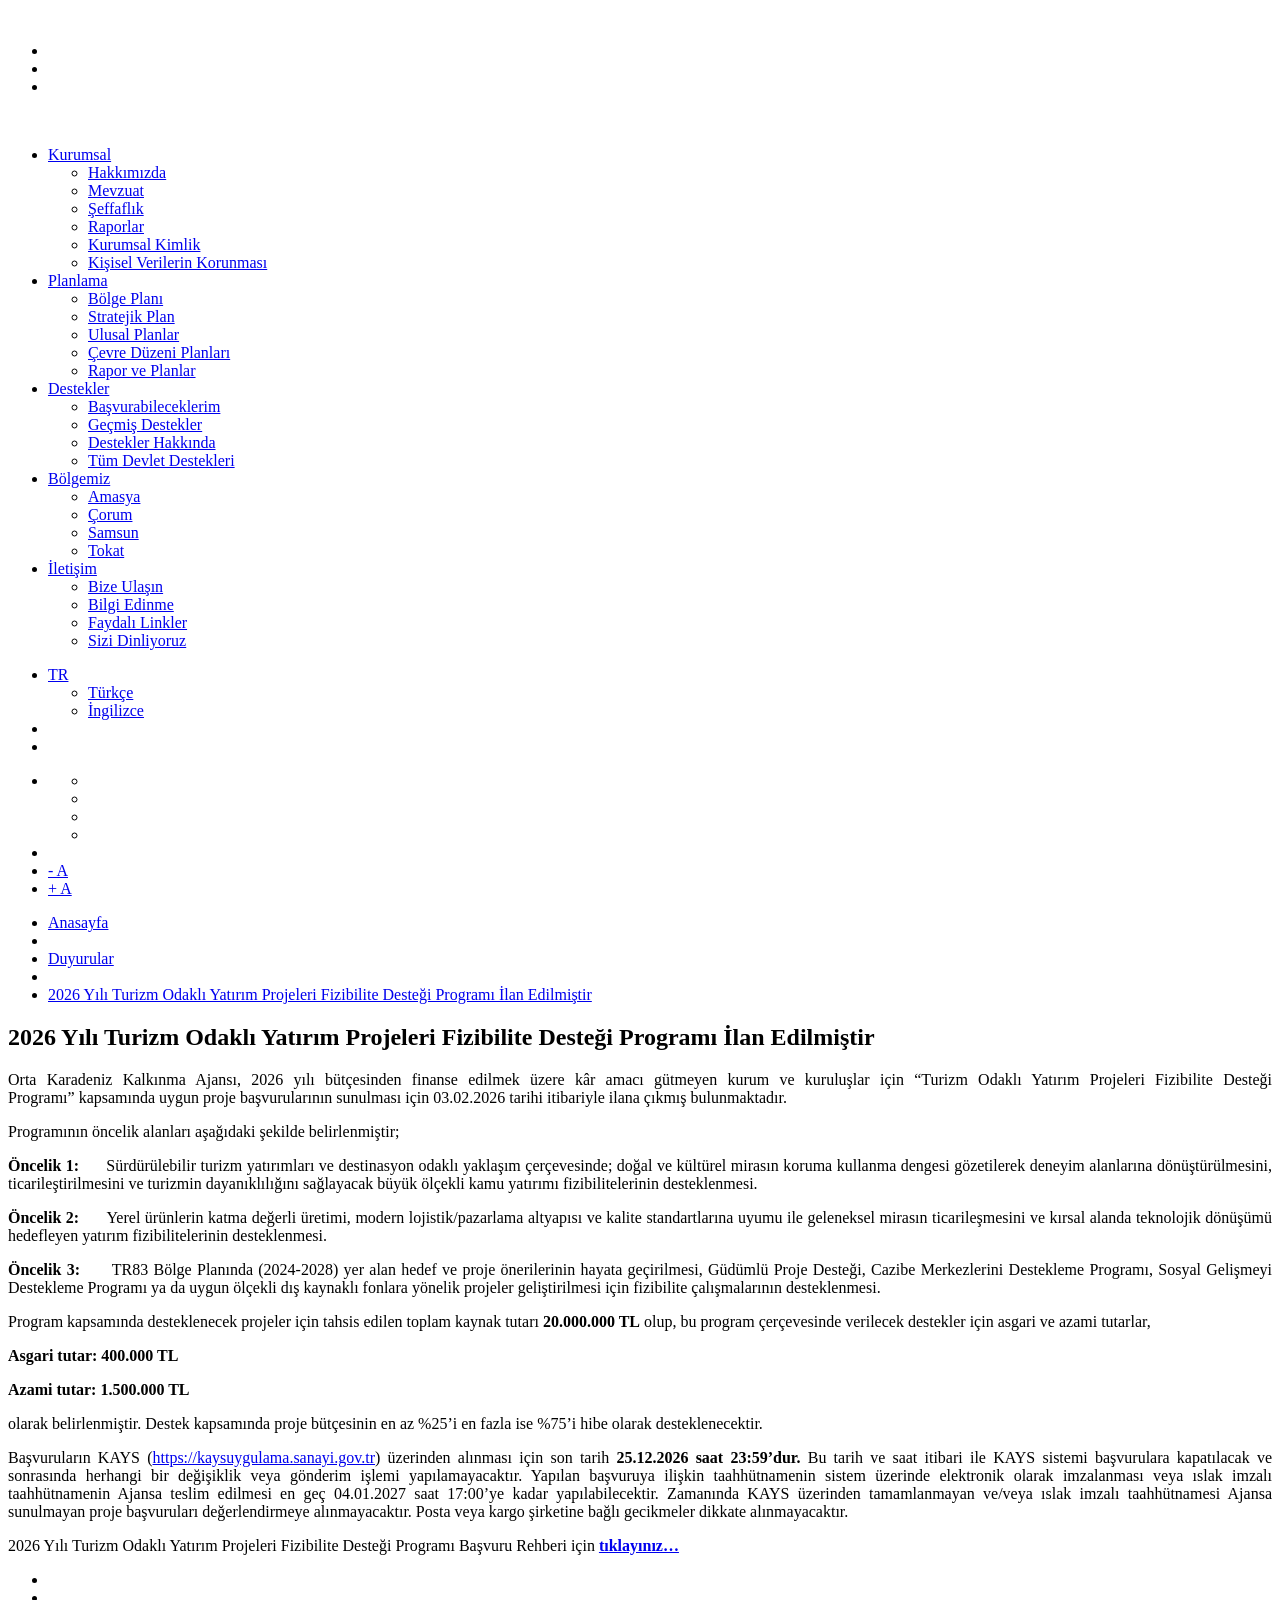
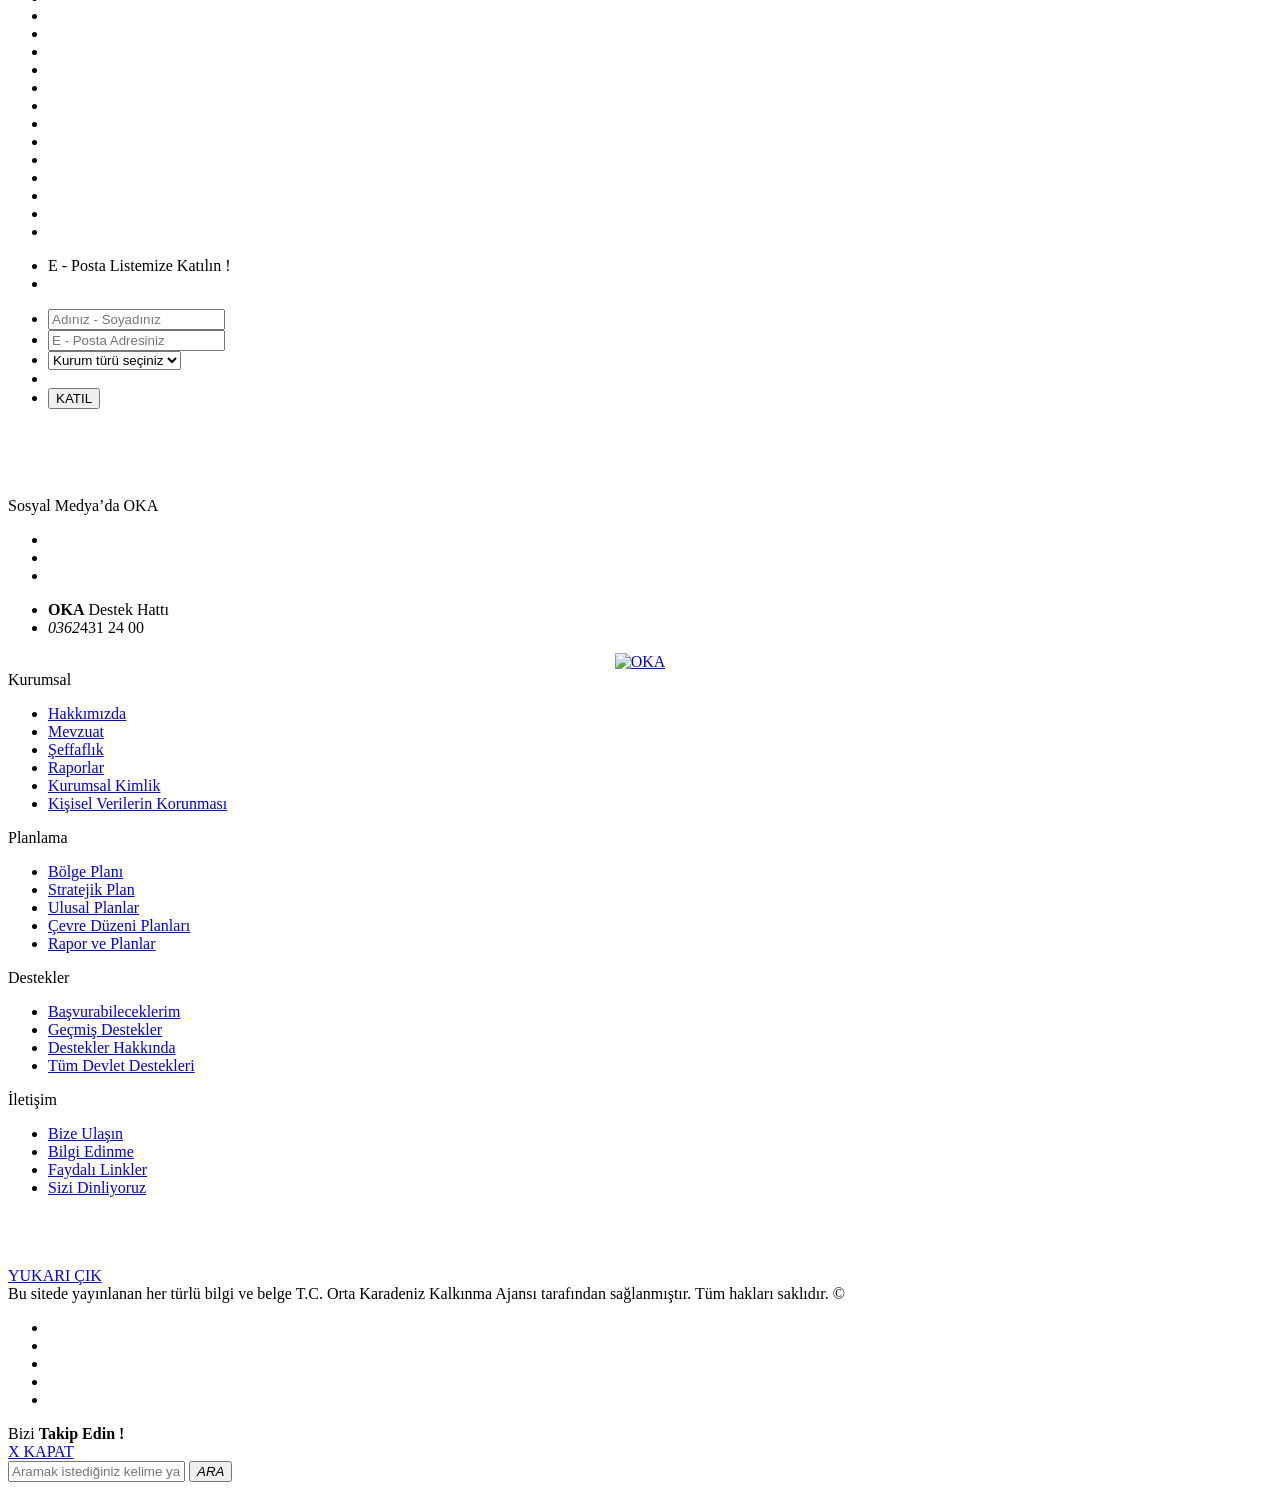
<file: tests/fixtures/cagrilar/ka_ajans_detay.html>
<!DOCTYPE html>

<html lang="tr">
<head>
























<title>2026 Yılı Turizm Odaklı Yatırım Projeleri Fizibilite Desteği Programı İlan Edilmiştir</title>
</head>
<body class="">



























<div id="preloader">
<div class="lds-ripple">
<div></div>
<div></div>
</div>
</div>
<header>
<div class="fw headerAll cover" style="background-image:url(https://oka.gov.tr/assets/images/header-bg.png)">
<div class="container">
<div class="fw header">
<div class="headerLeft">
<div class="logo">
<div class="logoImg">
<a href="https://oka.gov.tr/"><img/></a>
</div>
<div class="headerSocial">
<ul>
<li><a href="https://www.facebook.com/ortakaradenizkalkinmaajansi/" target="_blank"><i class="fab fa-facebook-f"></i></a></li>
<li><a href="https://twitter.com/okakalkinma" target="_blank"></a></li>
<li><a href="https://www.instagram.com/ortakaradenizkalkinmaajansi/" target="_blank"><i class="fab fa-instagram"></i></a></li>
</ul>
</div>
</div>
<div class="logo-other">
<a href="https://www.sanayi.gov.tr/" target="_blank">
<img/>
</a>
</div>
</div>
<div class="headerRight">
<div class="headerMenu">
<nav>
<ul>
<li><a href="https://oka.gov.tr/kurumsal">Kurumsal</a>
<div class="subMenu">
<ul><li><a href="https://oka.gov.tr/kurumsal/hakkimizda/biz-kimiz" target="">Hakkımızda</a></li><li><a href="https://oka.gov.tr/kurumsal/mevzuat" target="">Mevzuat</a></li><li><a href="https://oka.gov.tr/kurumsal/seffaflik" target="">Şeffaflık</a></li><li><a href="https://oka.gov.tr/kurumsal/raporlar" target="">Raporlar</a></li><li><a href="https://oka.gov.tr/kurumsal/kurumsal-kimlik" target="">Kurumsal Kimlik</a></li><li><a href="https://oka.gov.tr/kurumsal/kisisel-verilerin-korunmasi" target="">Kişisel Verilerin Korunması</a></li>
</ul>
</div></li><li><a href="https://oka.gov.tr/planlama">Planlama</a>
<div class="subMenu">
<ul><li><a href="https://oka.gov.tr/planlama/bolge-plani" target="">Bölge Planı </a></li><li><a href="https://oka.gov.tr/planlama/stratejik-plan" target="">Stratejik Plan</a></li><li><a href="https://oka.gov.tr/planlama/ulusal-planlar" target="">Ulusal Planlar</a></li><li><a href="https://oka.gov.tr/planlama/cevre-duzeni-planlari" target="">Çevre Düzeni Planları</a></li><li><a href="https://oka.gov.tr/planlama/rapor-ve-planlar" target="">Rapor ve Planlar</a></li>
</ul>
</div></li><li><a href="https://oka.gov.tr/destekler">Destekler</a>
<div class="subMenu">
<ul><li><a href="https://oka.gov.tr/destekler/basvurabileceklerim" target="">Başvurabileceklerim</a></li><li><a href="https://oka.gov.tr/destekler/gecmis-destekler" target="">Geçmiş Destekler</a></li><li><a href="https://oka.gov.tr/destekler/destekler-hakkinda" target="">Destekler Hakkında</a></li><li><a href="https://www.yatirimadestek.gov.tr/" target="_blank">Tüm Devlet Destekleri  </a></li>
</ul>
</div></li><li><a href="https://oka.gov.tr/bolgemiz">Bölgemiz</a>
<div class="subMenu">
<ul><li><a href="https://oka.gov.tr/bolgemiz/amasya" target="">Amasya</a></li><li><a href="https://oka.gov.tr/bolgemiz/corum" target="">Çorum</a></li><li><a href="https://oka.gov.tr/bolgemiz/samsun" target="">Samsun</a></li><li><a href="https://oka.gov.tr/bolgemiz/tokat" target="">Tokat</a></li>
</ul>
</div></li><li><a href="https://oka.gov.tr/iletisim">İletişim</a>
<div class="subMenu">
<ul><li><a href="https://oka.gov.tr/iletisim/bize-ulasin" target="">Bize Ulaşın</a></li><li><a href="https://www.cimer.gov.tr/?bim=CfDJ8CLd_u-3vtlEmchj_bWBwBd8eomB2WM5p_KDDTZJqhQynOqZrTQqjRz1ZGGqCZHJUxrPwb6foLZyGOkQ_flgmJRsFeRYWo5Qtn_BZ7f8_s6lV4MsveQdXQ89G9NrFY_Rwu5zIJ3Ddb3OuOMB-E038ZfM9zyIPY43JdjEo5C36CeesUwy5wtzQm7R0Rj8lu-clA" target="_blank">Bilgi Edinme</a></li><li><a href="https://oka.gov.tr/iletisim/faydali-linkler" target="">Faydalı Linkler</a></li><li><a href="https://www.cimer.gov.tr/?bim=CfDJ8CLd_u-3vtlEmchj_bWBwBd8eomB2WM5p_KDDTZJqhQynOqZrTQqjRz1ZGGqCZHJUxrPwb6foLZyGOkQ_flgmJRsFeRYWo5Qtn_BZ7f8_s6lV4MsveQdXQ89G9NrFY_Rwu5zIJ3Ddb3OuOMB-E038ZfM9zyIPY43JdjEo5C36CeesUwy5wtzQm7R0Rj8lu-clA" target="_blank">Sizi Dinliyoruz</a></li>
</ul>
</div></li>
</ul>
</nav>
</div>
<div class="headerOtherMenu">
<ul>
<li class="lang"><a href="javascript:void(0)">TR</a>
<div class="headerLang">
<ul>
<li>
<a href="https://oka.gov.tr/tr"><span class="img"><img/></span><span class="title">Türkçe</span></a>
</li>
<li>
<a href="https://oka.gov.tr/en"><span class="img"><img/></span><span class="title">İngilizce</span></a>
</li>
</ul>
</div>
</li>
<li class="search"><a data-target="#searchModal" data-toggle="modal" href="javascript:void(0)"><i class="flaticon-magnifying-glass"></i></a></li>
<li class="responsiveMenu"><a class="responsiveMenuButton" href="javascript:void(0)"><i class="flaticon-menu"></i></a></li>
</ul>
</div>
</div>
</div>
</div>
</div>
</header>
<div class="container">
<div class="fw withSidebarPage">
<div class="withSidebarRight" style="width: 100%;">
<div class="fw withSidebarRightBox">
<div class="pageShare wow fadeIn">
<ul>
<li class="social"><a href="javascript:void(0)"><i class="flaticon-share"></i></a>
<ul>
<li class="facebook"><a href="http://facebook.com/sharer.php?u=https://oka.gov.tr/duyuru/2026-yili-turizm-odakli-yatirim-projeleri-fizibilite-destegi-programi-ilan-edilmistir" target="_blank"><i class="fab fa-facebook-f"></i></a></li>
<li class="twitter"><a href="http://twitter.com/share?text=2026 Yılı Turizm Odaklı Yatırım Projeleri Fizibilite Desteği Programı İlan Edilmiştir&amp;url=https://oka.gov.tr/duyuru/2026-yili-turizm-odakli-yatirim-projeleri-fizibilite-destegi-programi-ilan-edilmistir" target="_blank"><i class="fab fa-twitter"></i></a></li>
<li class="pinterest"><a href="http://pinterest.com/pin/create/bookmarklet/?url=https://oka.gov.tr/duyuru/2026-yili-turizm-odakli-yatirim-projeleri-fizibilite-destegi-programi-ilan-edilmistir&amp;is_video=false&amp;description=2026 Yılı Turizm Odaklı Yatırım Projeleri Fizibilite Desteği Programı İlan Edilmiştir&amp;media=https://oka.gov.tr/img/assets/upload/image/?h=480&amp;wm=1&amp;i=1" target="_blank"><i class="fab fa-pinterest-p"></i></a></li>
<li class="google"><a href="http://www.google.com/bookmarks/mark?op=edit&amp;output=popup&amp;bkmk=https://oka.gov.tr/duyuru/2026-yili-turizm-odakli-yatirim-projeleri-fizibilite-destegi-programi-ilan-edilmistir&amp;title=2026 Yılı Turizm Odaklı Yatırım Projeleri Fizibilite Desteği Programı İlan Edilmiştir&amp;annotation=2026 Yılı Turizm Odaklı Yatırım Projeleri Fizibilite Desteği Programı İlan Edilmiştir" target="_blank"><i class="fab fa-google-plus-g"></i></a></li>
</ul>
</li>
<li><a class="printBtn" href="javascript:;"><i class="flaticon-printer"></i></a></li>
<li class="minus"><a class="fontUfalt" href="#">- A</a></li>
<li class="minus plus"><a class="fontArtir" href="#">+ A</a></li>
</ul> </div>
<div class="fw pageNav withSidebarPageNav wow fadeIn">
<ul>
<li><a href="https://oka.gov.tr/">Anasayfa</a></li>
<li><i class="flaticon-right-arrow"></i></li>
<li><a href="https://oka.gov.tr/duyurular">Duyurular</a></li>
<li><i class="flaticon-right-arrow"></i></li>
<li><a href="javascript:;">2026 Yılı Turizm Odaklı Yatırım Projeleri Fizibilite Desteği Programı İlan Edilmiştir</a></li>
</ul>
</div>
<div class="fw projeDetay" id="DivIdToPrint">
<div class="projeDetayLeft">
<div class="fw projeDetayLeftBox">
<div class="fw pageContent">
<h2>2026 Yılı Turizm Odaklı Yatırım Projeleri Fizibilite Desteği Programı İlan Edilmiştir</h2>
<p style="text-align: justify;">Orta Karadeniz Kalkınma Ajansı, 2026 yılı bütçesinden finanse edilmek üzere kâr amacı gütmeyen kurum ve kuruluşlar için “Turizm Odaklı Yatırım Projeleri Fizibilite Desteği Programı” kapsamında uygun proje başvurularının sunulması için 03.02.2026 tarihi itibariyle ilana çıkmış bulunmaktadır.</p>
<p style="text-align: justify;">Programının öncelik alanları aşağıdaki şekilde belirlenmiştir;</p>
<p style="text-align: justify;"><b>Öncelik 1:      </b>Sürdürülebilir turizm yatırımları ve destinasyon odaklı yaklaşım çerçevesinde; doğal ve kültürel mirasın koruma kullanma dengesi gözetilerek deneyim alanlarına dönüştürülmesini, ticarileştirilmesini ve turizmin dayanıklılığını sağlayacak büyük ölçekli kamu yatırımı fizibilitelerinin desteklenmesi.</p>
<p style="text-align: justify;"><b>Öncelik 2:      </b>Yerel ürünlerin katma değerli üretimi, modern lojistik/pazarlama altyapısı ve kalite standartlarına uyumu ile geleneksel mirasın ticarileşmesini ve kırsal alanda teknolojik dönüşümü hedefleyen yatırım fizibilitelerinin desteklenmesi.</p>
<p style="text-align: justify;"><b>Öncelik 3:      </b>TR83 Bölge Planında (2024-2028) yer alan hedef ve proje önerilerinin hayata geçirilmesi, Güdümlü Proje Desteği, Cazibe Merkezlerini Destekleme Programı, Sosyal Gelişmeyi Destekleme Programı ya da uygun ölçekli dış kaynaklı fonlara yönelik projeler geliştirilmesi için fizibilite çalışmalarının desteklenmesi.</p>
<p style="text-align: justify;">Program kapsamında desteklenecek projeler için tahsis edilen toplam kaynak tutarı <b>20.000.000 TL</b> olup, bu program çerçevesinde verilecek destekler için asgari ve azami tutarlar,</p>
<p style="text-align: justify;"><b>Asgari tutar: 400.000 TL</b></p>
<p style="text-align: justify;"><b>Azami tutar: 1.500.000 TL</b></p>
<p style="text-align: justify;">olarak belirlenmiştir. Destek kapsamında proje bütçesinin en az %25’i en fazla ise %75’i hibe olarak desteklenecektir.</p>
<p style="text-align: justify;">Başvuruların KAYS (<a href="https://kaysuygulama.sanayi.gov.tr/" title="https://kaysuygulama.sanayi.gov.tr/">https://kaysuygulama.sanayi.gov.tr</a>) üzerinden alınması için son tarih <b>25.12.2026 saat 23:59’dur.</b> Bu tarih ve saat itibari ile KAYS sistemi başvurulara kapatılacak ve sonrasında herhangi bir değişiklik veya gönderim işlemi yapılamayacaktır. Yapılan başvuruya ilişkin taahhütnamenin sistem üzerinde elektronik olarak imzalanması veya ıslak imzalı taahhütnamenin Ajansa teslim edilmesi en geç 04.01.2027 saat 17:00’ye kadar yapılabilecektir. Zamanında KAYS üzerinden tamamlanmayan ve/veya ıslak imzalı taahhütnamesi Ajansa sunulmayan proje başvuruları değerlendirmeye alınmayacaktır. Posta veya kargo şirketine bağlı gecikmeler dikkate alınmayacaktır.</p>
<p style="text-align: justify;">2026 Yılı Turizm Odaklı Yatırım Projeleri Fizibilite Desteği Programı Başvuru Rehberi için <strong><a href="https://oka.gov.tr/assets/upload/dosyalar/2026-fzd-tur-basvuru-rehberi.pdf">tıklayınız…</a></strong></p>
</div>
</div>
</div>
<div class="projeDetayRight">
<div class="fw projeDetayRightBox">
<div class="fw projeDetayGaleri">
<ul>
</ul>
</div>
</div>
</div>
</div>
</div>
</div>
</div>
</div>
<div class="container">
<div class="fw footerLogos">
<ul>
<li class="wow zoomIn" data-wow-delay="100ms"><a class="imgX" href="https://www.cimer.gov.tr/?bim=CfDJ8CLd_u-3vtlEmchj_bWBwBd8eomB2WM5p_KDDTZJqhQynOqZrTQqjRz1ZGGqCZHJUxrPwb6foLZyGOkQ_flgmJRsFeRYWo5Qtn_BZ7f8_s6lV4MsveQdXQ89G9NrFY_Rwu5zIJ3Ddb3OuOMB-E038ZfM9zyIPY43JdjEo5C36CeesUwy5wtzQm7R0Rj8lu-clA" target="_blank"><img/></a></li>
<li class="wow zoomIn" data-wow-delay="100ms"><a class="imgX" href="http://www.amasya.gov.tr/" target="_blank"><img/></a></li>
<li class="wow zoomIn" data-wow-delay="100ms"><a class="imgX" href="http://corum.gov.tr" target="_blank"><img/></a></li>
<li class="wow zoomIn" data-wow-delay="100ms"><a class="imgX" href="http://samsun.gov.tr" target="_blank"><img/></a></li>
<li class="wow zoomIn" data-wow-delay="100ms"><a class="imgX" href="http://tokat.gov.tr" target="_blank"><img/></a></li>
<li class="wow zoomIn" data-wow-delay="100ms"><a class="imgX" href="http://amasya.bel.tr" target="_blank"><img/></a></li>
<li class="wow zoomIn" data-wow-delay="100ms"><a class="imgX" href="http://corum.bel.tr" target="_blank"><img/></a></li>
<li class="wow zoomIn" data-wow-delay="100ms"><a class="imgX" href="http://samsun.bel.tr" target="_blank"><img/></a></li>
<li class="wow zoomIn" data-wow-delay="100ms"><a class="imgX" href="http://tokat.bel.tr" target="_blank"><img/></a></li>
<li class="wow zoomIn" data-wow-delay="100ms"><a class="imgX" href="http://www.amasyatso.org.tr/" target="_blank"><img/></a></li>
<li class="wow zoomIn" data-wow-delay="100ms"><a class="imgX" href="http://www.ctso.org.tr/" target="_blank"><img/></a></li>
<li class="wow zoomIn" data-wow-delay="100ms"><a class="imgX" href="https://www.samsuntso.org.tr/" target="_blank"><img/></a></li>
<li class="wow zoomIn" data-wow-delay="100ms"><a class="imgX" href="http://www.tokattso.org.tr/" target="_blank"><img/></a></li>
<li class="wow zoomIn" data-wow-delay="100ms"><a class="imgX" href="http://www.yesilirmak.org.tr/" target="_blank"><img/></a></li>
<li class="wow zoomIn" data-wow-delay="100ms"><a class="imgX" href="http://www.eurada.org/" target="_blank"><img/></a></li>
</ul>
</div>
</div>
<div class="fw newstellerAll">
<div class="container">
<div class="fw newsteller wow fadeInUp">
<div class="newstellerLeft">
<div class="fw newstellerLeftBox">
<ul class="sul">
<li class="title">E - Posta Listemize Katılın !</li>
<li class="desc"></li>
</ul>
</div>
</div>
<div class="newstellerRight">
<form action="" class="form-bulten">
<div class="fw newstellerForm">
<ul>
<li><input class="newstellerText" name="ad_soyad" placeholder="Adınız - Soyadınız" type="text"/></li>
<li><input class="newstellerText" name="email" placeholder="E - Posta Adresiniz" type="text"/></li>
<li>
<select class="newstellerText" name="kurumTuru">
<option value="">Kurum türü seçiniz</option>
<option value="Kamu kurumu">Kamu kurumu</option>
<option value="STK">STK</option>
<option value="Özel sektör">Özel sektör</option>
<option value="Gerçek kişi">Gerçek kişi</option>
</select>
</li>
<li>
<div class="contact--recaptcha col-lg-3" style="display:none;"></div>
<div class="g-recaptcha" data-sitekey="6LeysmcqAAAAAHl8IHyWDr6o6yycZcC7H9Vv24lW"></div>
</li>
<li class="submit"><input class="newstellerSubmit form-bulten-ok" type="submit" value="KATIL"/></li>
</ul>
</div>
</form>
</div>
</div>
</div>
</div>
<footer>
<div class="fw footerAll">
<div class="fw footerTopAll wow fadeIn">
<div class="container">
<div class="fw footerTop">
<div class="solLogolar">
<div class="item">
<a href="https://www.sanayi.gov.tr/" target="_blank"><img/></a>
</div>
<div class="item">
<a href="https://www.cimer.gov.tr/" target="_blank"><img/></a>
</div>
<div class="item">
<a href="https://kaysuygulama.sanayi.gov.tr/" target="_blank"><img/></a>
</div>
</div>
<div class="footerLogo">
<a href="https://oka.gov.tr/"><img/></a>
</div>
<div class="footerSocial">
<div class="fw footerSocialTitle">
<span class="title">Sosyal Medya’da OKA</span>
</div>
<div class="fw footerSocialBox">
<ul>
<li><a href="https://www.facebook.com/ortakaradenizkalkinmaajansi/" target="_blank"><i class="fab fa-facebook-f"></i></a></li>
<li><a href="https://twitter.com/okakalkinma" target="_blank"></a></li>
<li><a href="https://www.youtube.com/@ortakaradenizkalkinmaajansi" target="_blank"><i class="fab fa-youtube"></i></a></li>
</ul>
</div>
</div>
<div class="footerPhone">
<div class="footerPhoneBox">
<ul class="sul">
<li class="title"><strong>OKA</strong> Destek Hattı</li>
<li class="phone"><em>0362</em>431 24 00</li>
</ul>
</div>
</div>
</div>
</div>
</div>
<div class="fw footerBotAll wow fadeIn">
<div class="container">
<div class="fw footerBot">
<div class="fw footerMenuAll">
<div class="footerMenuRow">
<div class="footerMenuCol footerMenuLogoCol">
<div class="fw footerMenu">
<div class="fw footerMenuLogoBox" style="display:flex;align-items:center;justify-content:center;height:100%;">
<a href="https://oka.gov.tr/"><img alt="OKA"/></a>
</div>
</div>
</div>
<div class="footerMenuCol">
<div class="fw footerMenu">
<div class="fw footerMenuTitle">
<span class="title">Kurumsal</span>
</div>
<div class="fw footerMenuBox">
<ul class="sul"><li><a href="https://oka.gov.tr/kurumsal/hakkimizda/biz-kimiz" target="">Hakkımızda</a></li><li><a href="https://oka.gov.tr/kurumsal/mevzuat" target="">Mevzuat</a></li><li><a href="https://oka.gov.tr/kurumsal/seffaflik" target="">Şeffaflık</a></li><li><a href="https://oka.gov.tr/kurumsal/raporlar" target="">Raporlar</a></li><li><a href="https://oka.gov.tr/kurumsal/kurumsal-kimlik" target="">Kurumsal Kimlik</a></li><li><a href="https://oka.gov.tr/kurumsal/kisisel-verilerin-korunmasi" target="">Kişisel Verilerin Korunması</a></li>
</ul>
</div>
</div>
</div>
<div class="footerMenuCol">
<div class="fw footerMenu">
<div class="fw footerMenuTitle">
<span class="title">Planlama</span>
</div>
<div class="fw footerMenuBox">
<ul class="sul"><li><a href="https://oka.gov.tr/planlama/bolge-plani" target="">Bölge Planı </a></li><li><a href="https://oka.gov.tr/planlama/stratejik-plan" target="">Stratejik Plan</a></li><li><a href="https://oka.gov.tr/planlama/ulusal-planlar" target="">Ulusal Planlar</a></li><li><a href="https://oka.gov.tr/planlama/cevre-duzeni-planlari" target="">Çevre Düzeni Planları</a></li><li><a href="https://oka.gov.tr/planlama/rapor-ve-planlar" target="">Rapor ve Planlar</a></li>
</ul>
</div>
</div>
</div>
<div class="footerMenuCol">
<div class="fw footerMenu">
<div class="fw footerMenuTitle">
<span class="title">Destekler</span>
</div>
<div class="fw footerMenuBox">
<ul class="sul"><li><a href="https://oka.gov.tr/destekler/basvurabileceklerim" target="">Başvurabileceklerim</a></li><li><a href="https://oka.gov.tr/destekler/gecmis-destekler" target="">Geçmiş Destekler</a></li><li><a href="https://oka.gov.tr/destekler/destekler-hakkinda" target="">Destekler Hakkında</a></li><li><a href="https://www.yatirimadestek.gov.tr/" target="_blank">Tüm Devlet Destekleri  </a></li>
</ul>
</div>
</div>
</div>
<div class="footerMenuCol">
<div class="fw footerMenu">
<div class="fw footerMenuTitle">
<span class="title">İletişim</span>
</div>
<div class="fw footerMenuBox">
<ul class="sul"><li><a href="https://oka.gov.tr/iletisim/bize-ulasin" target="_blank">Bize Ulaşın</a></li><li><a href="https://www.cimer.gov.tr/?bim=CfDJ8CLd_u-3vtlEmchj_bWBwBd8eomB2WM5p_KDDTZJqhQynOqZrTQqjRz1ZGGqCZHJUxrPwb6foLZyGOkQ_flgmJRsFeRYWo5Qtn_BZ7f8_s6lV4MsveQdXQ89G9NrFY_Rwu5zIJ3Ddb3OuOMB-E038ZfM9zyIPY43JdjEo5C36CeesUwy5wtzQm7R0Rj8lu-clA" target="_blank">Bilgi Edinme</a></li><li><a href="https://oka.gov.tr/iletisim/faydali-linkler" target="_blank">Faydalı Linkler</a></li><li><a href="https://www.cimer.gov.tr/?bim=CfDJ8CLd_u-3vtlEmchj_bWBwBd8eomB2WM5p_KDDTZJqhQynOqZrTQqjRz1ZGGqCZHJUxrPwb6foLZyGOkQ_flgmJRsFeRYWo5Qtn_BZ7f8_s6lV4MsveQdXQ89G9NrFY_Rwu5zIJ3Ddb3OuOMB-E038ZfM9zyIPY43JdjEo5C36CeesUwy5wtzQm7R0Rj8lu-clA" target="_blank">Sizi Dinliyoruz</a></li>
</ul>
</div>
</div>
</div>
</div>
</div>
<div class="footer-resimler">
<div class="item">
<a href="https://www.yatirimadestek.gov.tr/" target="_blank"><img/></a>
</div>
<div class="item">
<a href="https://www.dokap.gov.tr/" target="_blank"><img/></a>
</div>
<div class="item">
<a href="https://www.kalkinmakutuphanesi.gov.tr/" target="_blank"><img/></a>
</div>
</div>
<div class="fw footerGoTop">
<a class="goTop" href="javascript:void(0)" id="goTop"><i class="flaticon-ascending"></i><span class="title">YUKARI ÇIK</span></a>
</div>
</div>
</div>
</div>
<div class="fw footerCopyrightAll">
<div class="container">
<div class="fw footerCopyright">
<span class="copyright">Bu sitede yayınlanan her türlü bilgi ve belge T.C. Orta Karadeniz Kalkınma Ajansı tarafından sağlanmıştır. Tüm hakları saklıdır. ©</span>

</div>
</div>
</div>
</div>
<div class="fixedSocial">
<ul>
<li class="facebook"><a href="https://www.facebook.com/ortakaradenizkalkinmaajansi/" target="_blank"><i class="fab fa-facebook-f"></i></a></li>
<li class="twitter"><a href="https://twitter.com/okakalkinma" target="_blank"></a></li>
<li class="youtube"><a href="https://www.youtube.com/@ortakaradenizkalkinmaajansi" target="_blank"><i class="fab fa-youtube"></i></a></li>
<li class="instagram"><a href="https://www.instagram.com/ortakaradenizkalkinmaajansi/" target="_blank"><i class="fab fa-instagram"></i></a></li>
<li class="linkedin"><a href="https://www.linkedin.com/company/ortakaradenizkalkinmaajansi/?viewAsMember=true" target="_blank"><i class="fab fa-linkedin"></i></a></li>
</ul>
<span class="title">Bizi <strong>Takip Edin !</strong></span>
</div>

<div aria-labelledby="myModalLabel" class="modal fade searchModalAll" id="searchModal" role="dialog" tabindex="-1">
<div class="modal-dialog" role="document">
<div class="fw searchModal">
<form action="https://oka.gov.tr/arama" method="GET">
<div class="fw searchModalClose">
<a class="searchModalCloseButton" data-dismiss="modal" href="javascript:void(0)">X KAPAT</a>
</div>

<div class="fw searchModalForm">
<input class="searchModalText" name="q" placeholder="Aramak istediğiniz kelime yada cümle giriniz." type="text"/>
<button class="searchModalSubmit" href="javascript:Void(0)" type="submit"><i>ARA</i></button>
</div>
</form>
</div>
</div>
</div>
















</footer>
</body>
</html>
</file>
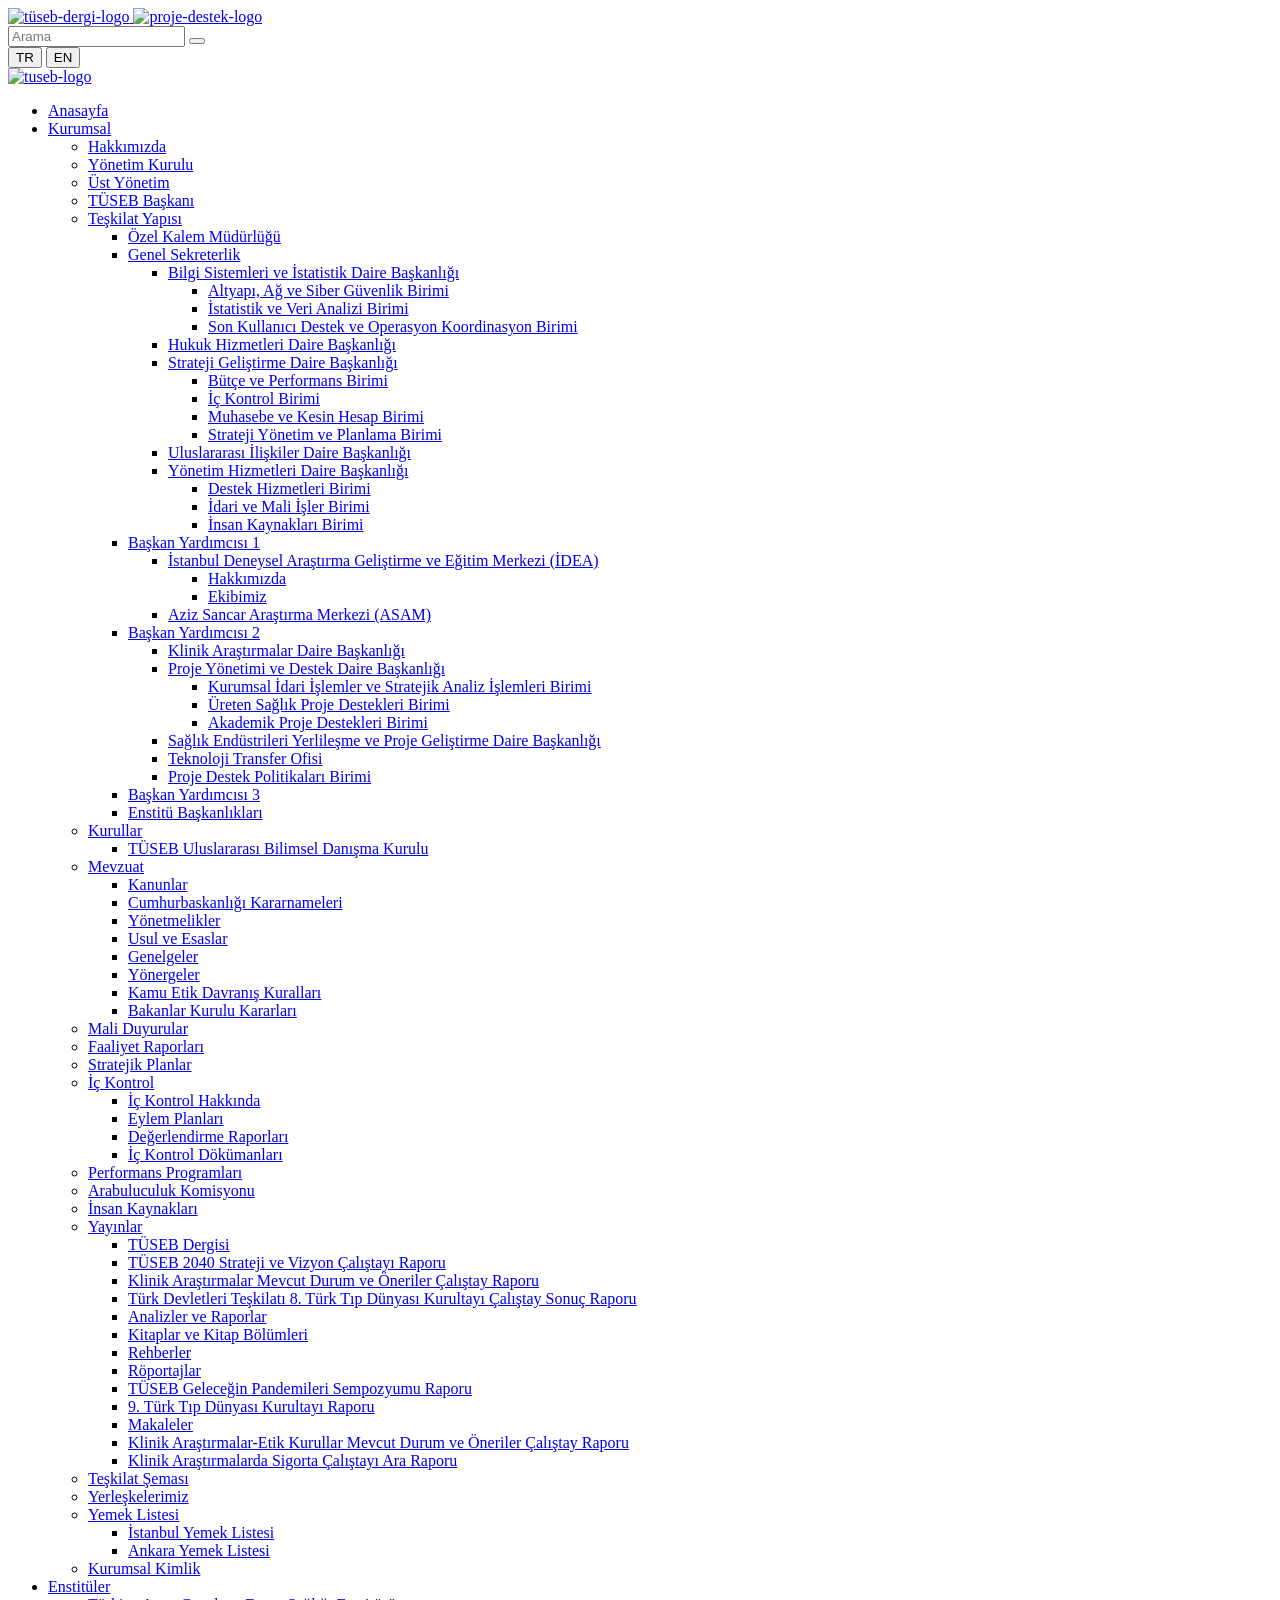
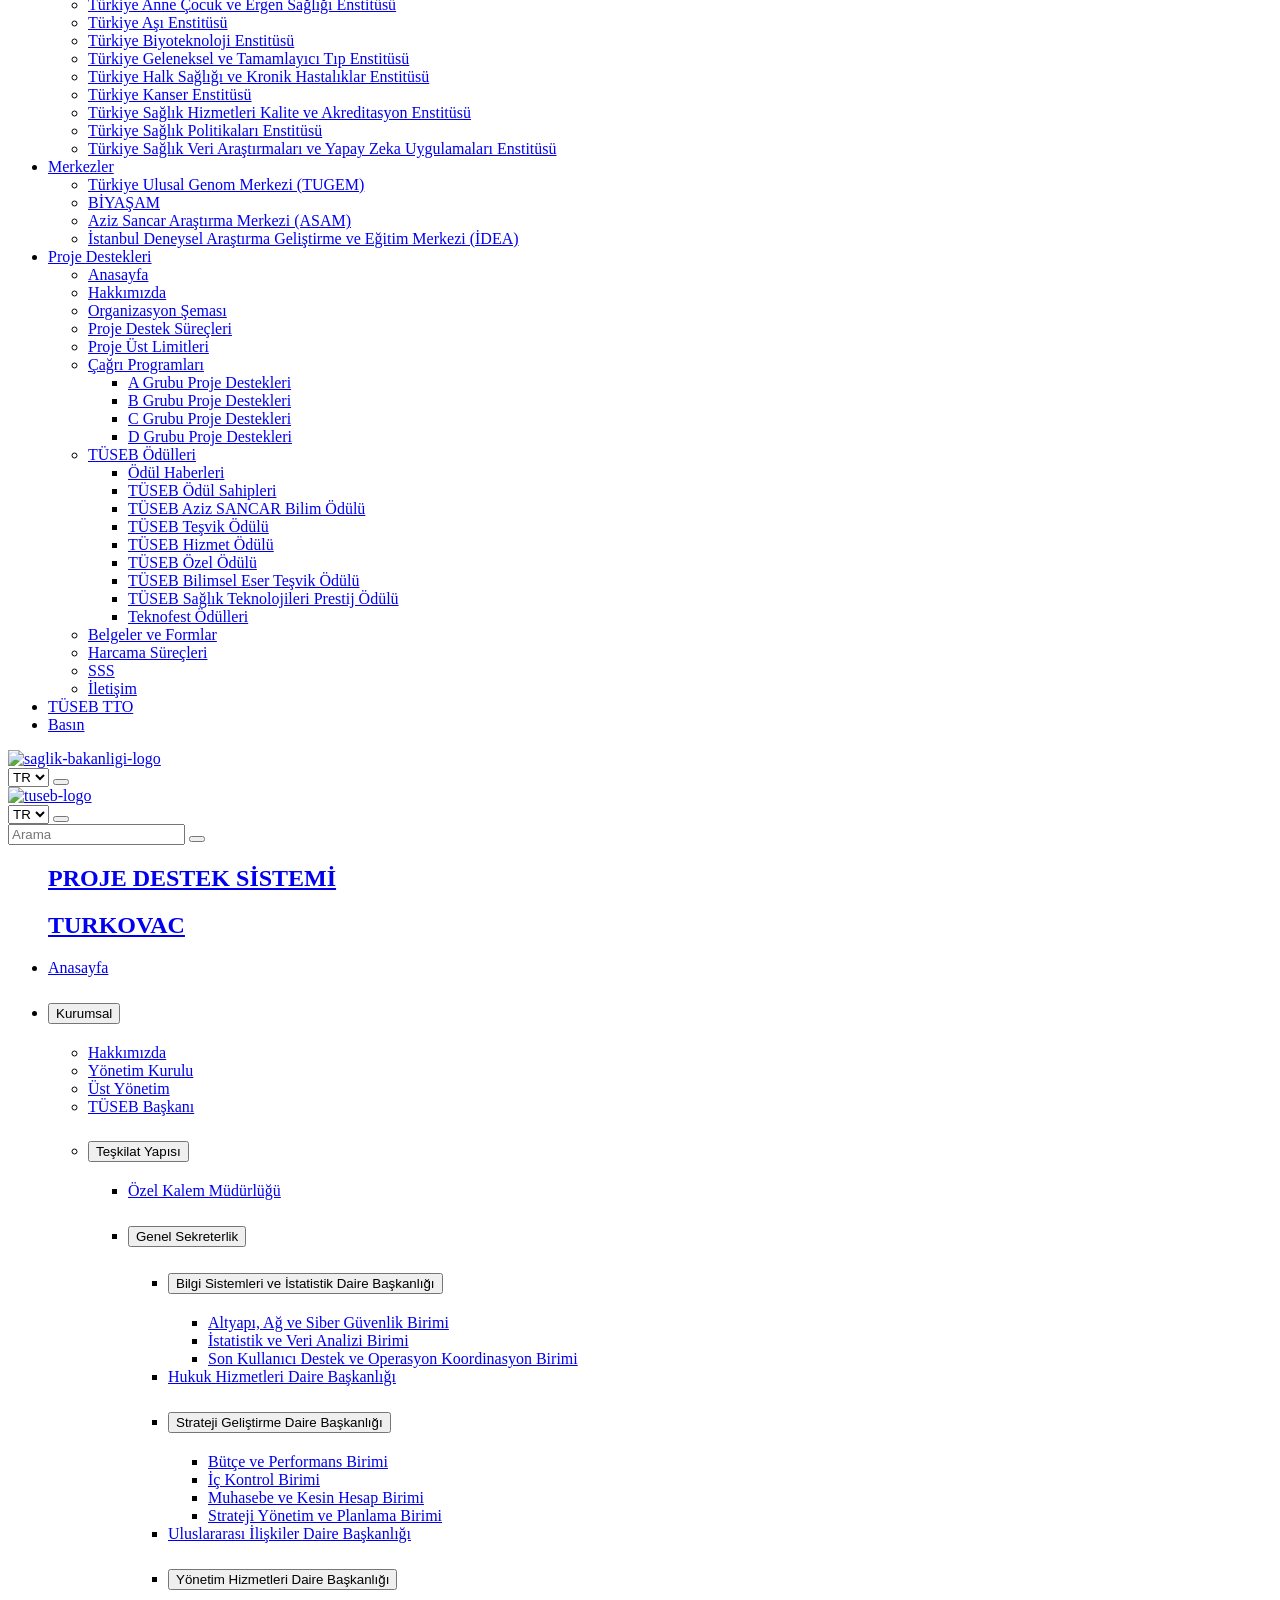
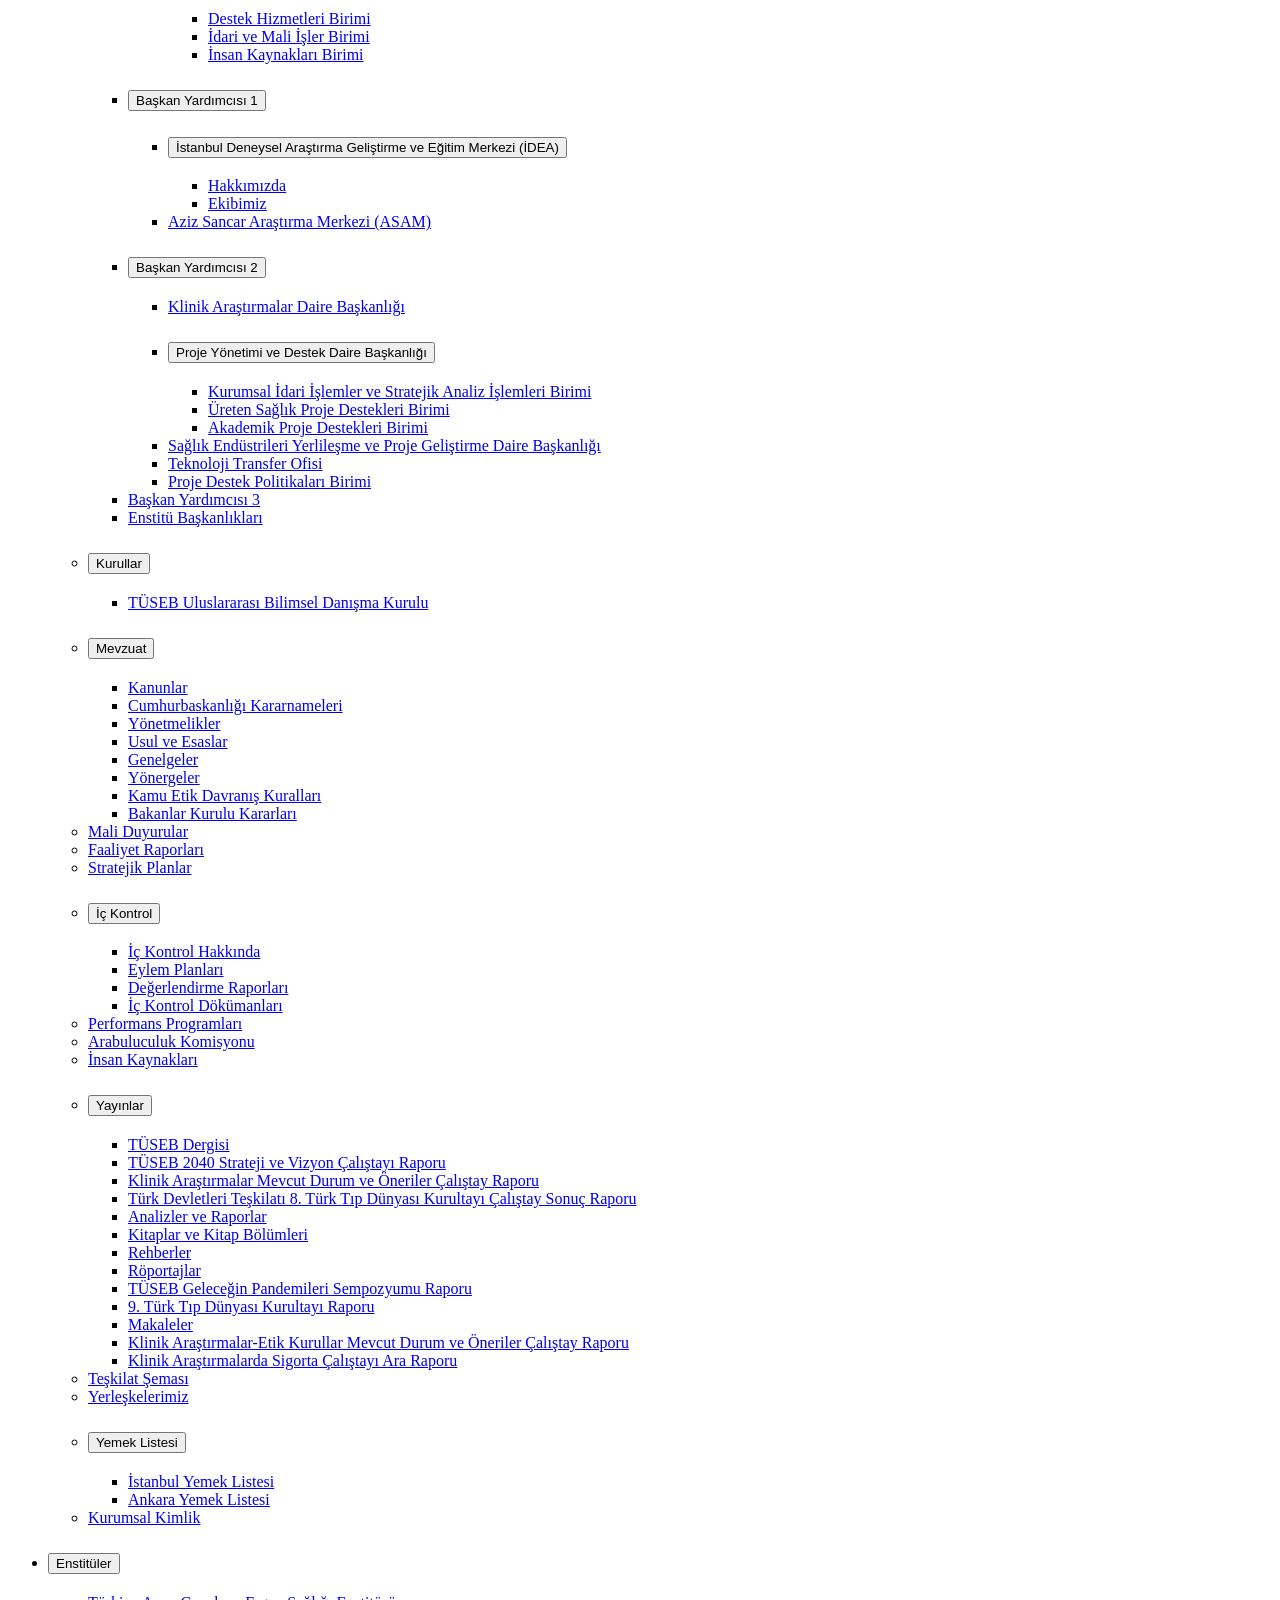
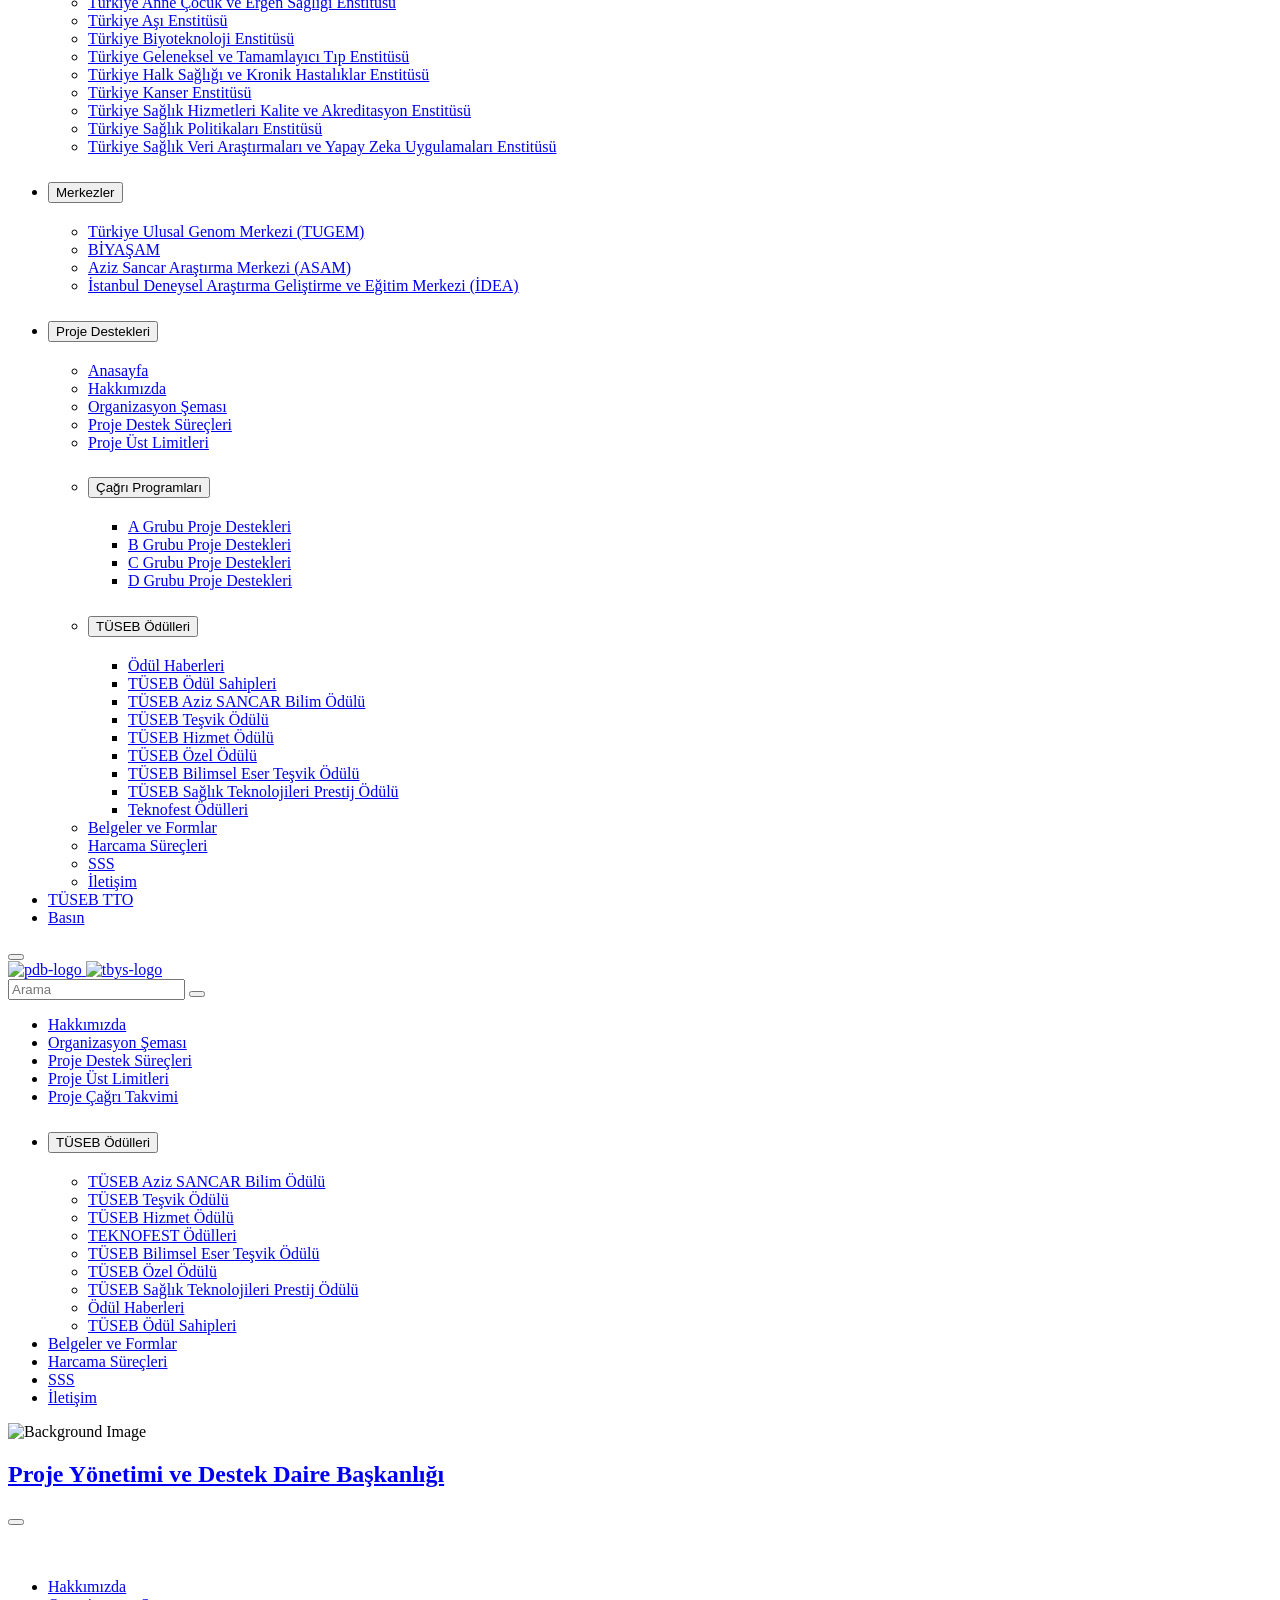
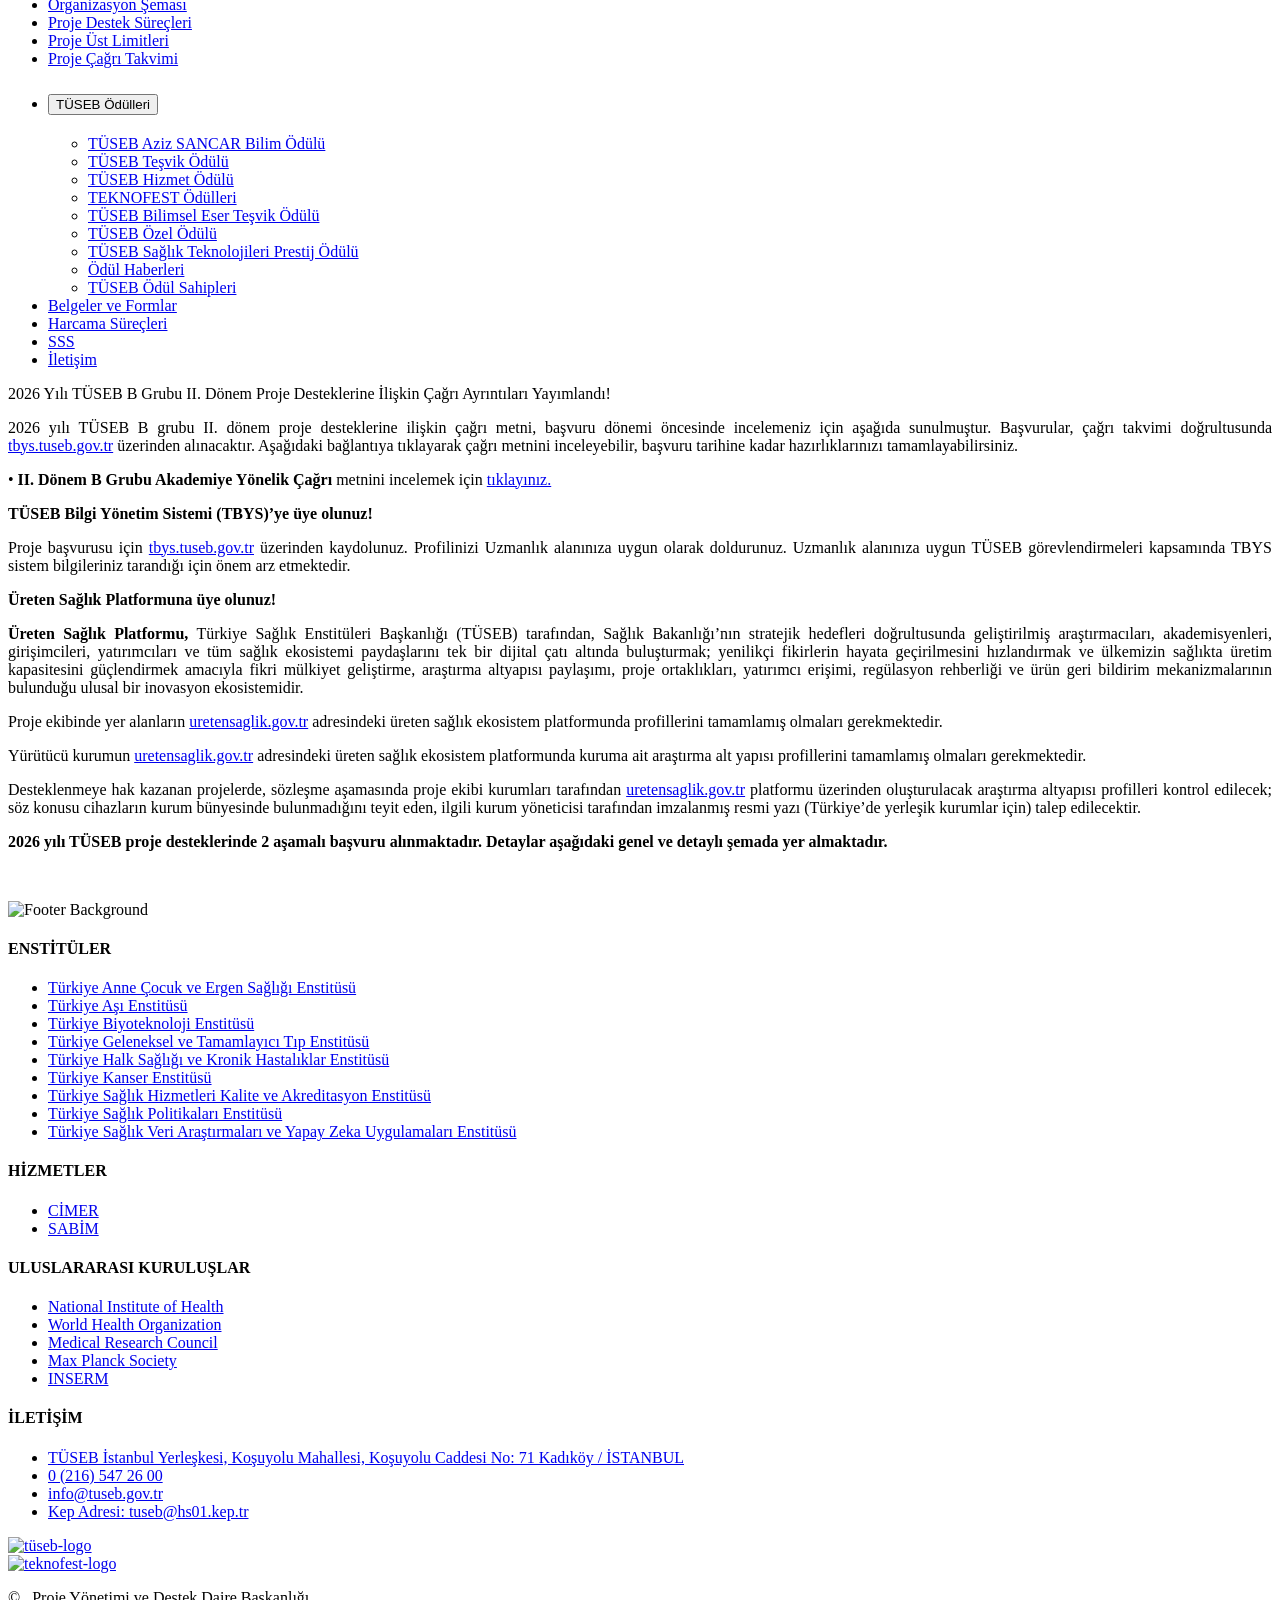
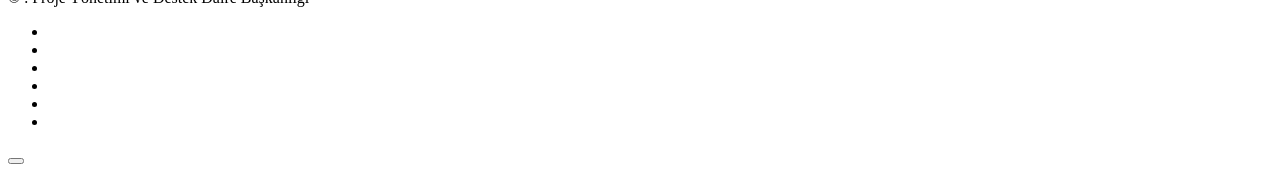
<file: tests/fixtures/cagrilar/tuseb_detay.html>
<!DOCTYPE html>

<html lang="tr">
<head>









<title>Proje Yönetimi ve Destek Daire Başkanlığı</title>
</head>
<body>
<div class="sticky-top">
<div class="d-none d-lg-flex" id="header-top">
<div id="header-top-left">
<a href="https://www.tuseb.gov.tr/kurumsal/yayinlar/tuseb-dergisi">
<img alt="tüseb-dergi-logo"/>
</a>
<span class="vr"></span>
<a href="https://tbys.tuseb.gov.tr/#/aktifcagrilistesidispanel" target="_blank">
<img alt="proje-destek-logo"/>
</a>
</div>
<div id="header-top-right">
<div id="header-search">
<div class="search">
<i class="icon fa fa-search"></i>
<form action="https://proje-destek.tuseb.gov.tr/search" method="POST" onsubmit="return validateSearch()">
<input autocomplete="off" name="_token" type="hidden" value="KvnWUTnOBJBQIb7SaS7Oba2eCwMpY7ExmCh84xZk"/> <input class="form-control input" id="search-input" maxlength="50" name="query" placeholder="Arama" required="" type="text"/>
<button type="submit"><i class="fa fa-search"></i></button>
</form>
<span class="clear"></span>
</div>
<div class="vr"></div>
<div>
<i class="fa-solid fa-language fa-2xl"></i>
</div>
</div>
<div id="header-language">
<form action="https://proje-destek.tuseb.gov.tr/change-language" method="POST" style="display: inline;">
<input autocomplete="off" name="_token" type="hidden" value="KvnWUTnOBJBQIb7SaS7Oba2eCwMpY7ExmCh84xZk"/> <input name="locale" type="hidden" value="tr"/>
<input name="segments" type="hidden" value='["tr","haberler","2026-yili-tuseb-b-grubu-ii-donem-proje-desteklerine-iliskin-cagri-ayrintilari-yayimlandi-20260819"]'/>
<button type="submit">
                            TR
                        </button>
</form>
<span class="vr"></span>
<form action="https://proje-destek.tuseb.gov.tr/change-language" method="POST" style="display: inline;">
<input autocomplete="off" name="_token" type="hidden" value="KvnWUTnOBJBQIb7SaS7Oba2eCwMpY7ExmCh84xZk"/> <input name="locale" type="hidden" value="en"/>
<input name="segments" type="hidden" value='["tr","haberler","2026-yili-tuseb-b-grubu-ii-donem-proje-desteklerine-iliskin-cagri-ayrintilari-yayimlandi-20260819"]'/>
<button type="submit">
                            EN
                        </button>
</form>
</div>
</div>
</div>

<div class="container-fluid navbar navbar-expand-lg" id="header-nav">
<div id="tuseb-logo">
<a class="navbar-brand" href="https://www.tuseb.gov.tr/" target="_blank">
<img alt="tuseb-logo"/>
</a>
</div>
<div class="collapse navbar-collapse" id="navigation-menu">
<ul class="navbar-nav">
<li class="nav-item">
<a class="nav-link" href="https://proje-destek.tuseb.gov.tr">
       Anasayfa
    </a>
</li> <li class="dropdown nav-item">
<a aria-expanded="false" class="nav-link dropdown-toggle" data-bs-toggle="dropdown" href="https://www.tuseb.gov.tr/kurumsal">
       Kurumsal
    </a>
<ul class="dropdown-menu">
<li class="">
<a class="dropdown-item" href="https://www.tuseb.gov.tr/kurumsal/hakkimizda">
       Hakkımızda
    </a>
</li> <li class="">
<a class="dropdown-item" href="https://www.tuseb.gov.tr/kurumsal/yonetim-kurulu">
       Yönetim Kurulu
    </a>
</li> <li class="">
<a class="dropdown-item" href="https://www.tuseb.gov.tr/kurumsal/ust-yonetim">
       Üst Yönetim
    </a>
</li> <li class="">
<a class="dropdown-item" href="https://www.tuseb.gov.tr/kurumsal/tuseb-baskani/ozgecmis" rel="noopener" target="_blank">
       TÜSEB Başkanı
    </a>
</li> <li class="nav-item dropend">
<a aria-expanded="false" class="nav-link dropdown-toggle" data-bs-toggle="dropdown" href="https://www.tuseb.gov.tr/kurumsal/teskilat-yapisi">
       Teşkilat Yapısı
    </a>
<ul class="dropdown-menu">
<li class="">
<a class="dropdown-item" href="https://www.tuseb.gov.tr/kurumsal/teskilat-yapisi/ozel-kalem-mudurlugu">
       Özel Kalem Müdürlüğü
    </a>
</li> <li class="nav-item dropend">
<a aria-expanded="false" class="nav-link dropdown-toggle" data-bs-toggle="dropdown" href="https://www.tuseb.gov.tr/kurumsal/teskilat-yapisi/genel-sekreterlik">
       Genel Sekreterlik
    </a>
<ul class="dropdown-menu">
<li class="nav-item dropend">
<a aria-expanded="false" class="nav-link dropdown-toggle" data-bs-toggle="dropdown" href="https://www.tuseb.gov.tr/kurumsal/teskilat-yapisi/genel-sekreterlik/bilgi-sistemleri-ve-istatistik-daire-baskanligi">
       Bilgi Sistemleri ve İstatistik Daire Başkanlığı
    </a>
<ul class="dropdown-menu">
<li class="">
<a class="dropdown-item" href="https://www.tuseb.gov.tr/kurumsal/teskilat-yapisi/genel-sekreterlik/bilgi-sistemleri-ve-istatistik-daire-baskanligi/altyapi-ag-ve-siber-guvenlik-birimi">
       Altyapı, Ağ ve Siber Güvenlik Birimi
    </a>
</li> <li class="">
<a class="dropdown-item" href="https://www.tuseb.gov.tr/kurumsal/teskilat-yapisi/genel-sekreterlik/bilgi-sistemleri-ve-istatistik-daire-baskanligi/istatistik-ve-veri-analizi-birimi">
       İstatistik ve Veri Analizi Birimi
    </a>
</li> <li class="">
<a class="dropdown-item" href="https://www.tuseb.gov.tr/kurumsal/teskilat-yapisi/genel-sekreterlik/bilgi-sistemleri-ve-istatistik-daire-baskanligi/son-kullanici-destek-ve-operasyon-koordinasyon-birimi">
       Son Kullanıcı Destek ve Operasyon Koordinasyon Birimi
    </a>
</li> </ul>
</li> <li class="">
<a class="dropdown-item" href="https://www.tuseb.gov.tr/kurumsal/teskilat-yapisi/genel-sekreterlik/hukuk-hizmetleri-daire-baskanligi">
       Hukuk Hizmetleri Daire Başkanlığı
    </a>
</li> <li class="nav-item dropend">
<a aria-expanded="false" class="nav-link dropdown-toggle" data-bs-toggle="dropdown" href="https://www.tuseb.gov.tr/kurumsal/teskilat-yapisi/genel-sekreterlik/strateji-gelistirme-daire-baskanligi">
       Strateji Geliştirme Daire Başkanlığı
    </a>
<ul class="dropdown-menu">
<li class="">
<a class="dropdown-item" href="https://www.tuseb.gov.tr/kurumsal/teskilat-yapisi/genel-sekreterlik/strateji-gelistirme-daire-baskanligi/butce-ve-performans-birimi">
       Bütçe ve Performans Birimi
    </a>
</li> <li class="">
<a class="dropdown-item" href="https://www.tuseb.gov.tr/kurumsal/teskilat-yapisi/genel-sekreterlik/strateji-gelistirme-daire-baskanligi/ic-kontrol-birimi">
       İç Kontrol Birimi
    </a>
</li> <li class="">
<a class="dropdown-item" href="https://www.tuseb.gov.tr/kurumsal/teskilat-yapisi/genel-sekreterlik/strateji-gelistirme-daire-baskanligi/muhasebe-ve-kesin-hesap-birimi">
       Muhasebe ve Kesin Hesap Birimi
    </a>
</li> <li class="">
<a class="dropdown-item" href="https://www.tuseb.gov.tr/kurumsal/teskilat-yapisi/genel-sekreterlik/strateji-gelistirme-daire-baskanligi/strateji-yonetim-ve-planlama-birimi">
       Strateji Yönetim ve Planlama Birimi
    </a>
</li> </ul>
</li> <li class="">
<a class="dropdown-item" href="https://www.tuseb.gov.tr/kurumsal/teskilat-yapisi/genel-sekreterlik/uluslararasi-iliskiler-daire-baskanligi">
       Uluslararası İlişkiler Daire Başkanlığı
    </a>
</li> <li class="nav-item dropend">
<a aria-expanded="false" class="nav-link dropdown-toggle" data-bs-toggle="dropdown" href="https://www.tuseb.gov.tr/kurumsal/teskilat-yapisi/genel-sekreterlik/yonetim-hizmetleri-daire-baskanligi">
       Yönetim Hizmetleri Daire Başkanlığı
    </a>
<ul class="dropdown-menu">
<li class="">
<a class="dropdown-item" href="https://www.tuseb.gov.tr/kurumsal/teskilat-yapisi/genel-sekreterlik/yonetim-hizmetleri-daire-baskanligi/destek-hizmetleri-birimi">
       Destek Hizmetleri Birimi
    </a>
</li> <li class="">
<a class="dropdown-item" href="https://www.tuseb.gov.tr/kurumsal/teskilat-yapisi/genel-sekreterlik/yonetim-hizmetleri-daire-baskanligi/idari-ve-mali-isler-birimi">
       İdari ve Mali İşler Birimi
    </a>
</li> <li class="">
<a class="dropdown-item" href="https://www.tuseb.gov.tr/kurumsal/teskilat-yapisi/genel-sekreterlik/yonetim-hizmetleri-daire-baskanligi/insan-kaynaklari-birimi">
       İnsan Kaynakları Birimi
    </a>
</li> </ul>
</li> </ul>
</li> <li class="nav-item dropend">
<a aria-expanded="false" class="nav-link dropdown-toggle" data-bs-toggle="dropdown" href="https://www.tuseb.gov.tr/kurumsal/teskilat-yapisi/baskan-yardimcisi-1">
       Başkan Yardımcısı 1
    </a>
<ul class="dropdown-menu">
<li class="nav-item dropend">
<a aria-expanded="false" class="nav-link dropdown-toggle" data-bs-toggle="dropdown" href="https://www.tuseb.gov.tr/kurumsal/teskilat-yapisi/baskan-yardimcisi-1/istanbul-deneysel-arastirma-gelistirme-ve-egitim-merkezi-idea">
       İstanbul Deneysel Araştırma Geliştirme ve Eğitim Merkezi (İDEA)
    </a>
<ul class="dropdown-menu">
<li class="">
<a class="dropdown-item" href="https://idea.tuseb.gov.tr/kurumsal/hakkimizda" rel="noopener" target="_blank">
       Hakkımızda
    </a>
</li> <li class="">
<a class="dropdown-item" href="https://www.tuseb.gov.tr/kurumsal/teskilat-yapisi/baskan-yardimcisi-1/istanbul-deneysel-arastirma-gelistirme-ve-egitim-merkezi-idea/ekibimiz">
       Ekibimiz
    </a>
</li> </ul>
</li> <li class="">
<a class="dropdown-item" href="https://www.tuseb.gov.tr/kurumsal/asam-hakkimizda" rel="noopener" target="_blank">
       Aziz Sancar Araştırma Merkezi (ASAM)
    </a>
</li> </ul>
</li> <li class="nav-item dropend">
<a aria-expanded="false" class="nav-link dropdown-toggle" data-bs-toggle="dropdown" href="https://www.tuseb.gov.tr/kurumsal/teskilat-yapisi/baskan-yardimcisi-2">
       Başkan Yardımcısı 2
    </a>
<ul class="dropdown-menu">
<li class="">
<a class="dropdown-item" href="https://www.tuseb.gov.tr/kurumsal/teskilat-yapisi/baskan-yardimcisi-2/klinik-arastirmalar-daire-baskanligi">
       Klinik Araştırmalar Daire Başkanlığı
    </a>
</li> <li class="nav-item dropend">
<a aria-expanded="false" class="nav-link dropdown-toggle" data-bs-toggle="dropdown" href="https://www.tuseb.gov.tr/kurumsal/teskilat-yapisi/baskan-yardimcisi-2/proje-yonetimi-ve-destek-daire-baskanligi">
       Proje Yönetimi ve Destek Daire Başkanlığı
    </a>
<ul class="dropdown-menu">
<li class="">
<a class="dropdown-item" href="https://www.tuseb.gov.tr/kurumsal/teskilat-yapisi/baskan-yardimcisi-2/proje-yonetimi-ve-destek-daire-baskanligi/kurumsal-idari-islemler-ve-stratejik-analiz-islemleri-birimi">
       Kurumsal İdari İşlemler ve Stratejik Analiz İşlemleri Birimi
    </a>
</li> <li class="">
<a class="dropdown-item" href="https://www.tuseb.gov.tr/kurumsal/teskilat-yapisi/baskan-yardimcisi-2/proje-yonetimi-ve-destek-daire-baskanligi/ureten-saglik-proje-destekleri-birimi">
       Üreten Sağlık Proje Destekleri Birimi
    </a>
</li> <li class="">
<a class="dropdown-item" href="https://www.tuseb.gov.tr/kurumsal/teskilat-yapisi/baskan-yardimcisi-2/proje-yonetimi-ve-destek-daire-baskanligi/akademik-proje-destekleri-birimi">
       Akademik Proje Destekleri Birimi
    </a>
</li> </ul>
</li> <li class="">
<a class="dropdown-item" href="https://www.tuseb.gov.tr/kurumsal/teskilat-yapisi/baskan-yardimcisi-2/saglik-endustrileri-yerlilesme-ve-proje-gelistirme-daire-baskanligi">
       Sağlık Endüstrileri Yerlileşme ve Proje Geliştirme Daire Başkanlığı
    </a>
</li> <li class="">
<a class="dropdown-item" href="https://www.tuseb.gov.tr/kurumsal/teskilat-yapisi/baskan-yardimcisi-2/teknoloji-transfer-ofisi">
       Teknoloji Transfer Ofisi
    </a>
</li> <li class="">
<a class="dropdown-item" href="https://www.tuseb.gov.tr/kurumsal/teskilat-yapisi/baskan-yardimcisi-2/proje-destek-politikalari-birimi">
       Proje Destek Politikaları Birimi
    </a>
</li> </ul>
</li> <li class="">
<a class="dropdown-item" href="https://www.tuseb.gov.tr/kurumsal/teskilat-yapisi/baskan-yardimcisi-3">
       Başkan Yardımcısı 3
    </a>
</li> <li class="">
<a class="dropdown-item" href="https://www.tuseb.gov.tr/kurumsal/teskilat-yapisi/enstitu-baskanliklari">
       Enstitü Başkanlıkları
    </a>
</li> </ul>
</li> <li class="nav-item dropend">
<a aria-expanded="false" class="nav-link dropdown-toggle" data-bs-toggle="dropdown" href="https://www.tuseb.gov.tr/kurumsal/kurullar">
       Kurullar
    </a>
<ul class="dropdown-menu">
<li class="">
<a class="dropdown-item" href="https://www.tuseb.gov.tr/kurumsal/kurullar/tuseb-uluslararasi-bilimsel-danisma-kurulu">
       TÜSEB Uluslararası Bilimsel Danışma Kurulu
    </a>
</li> </ul>
</li> <li class="nav-item dropend">
<a aria-expanded="false" class="nav-link dropdown-toggle" data-bs-toggle="dropdown" href="https://www.tuseb.gov.tr/kurumsal/mevzuat">
       Mevzuat
    </a>
<ul class="dropdown-menu">
<li class="">
<a class="dropdown-item" href="https://www.tuseb.gov.tr/kurumsal/mevzuat/kanunlar">
       Kanunlar
    </a>
</li> <li class="">
<a class="dropdown-item" href="https://www.tuseb.gov.tr/kurumsal/mevzuat/cumhurbaskanligi-kararnameleri">
       Cumhurbaskanlığı Kararnameleri
    </a>
</li> <li class="">
<a class="dropdown-item" href="https://www.tuseb.gov.tr/kurumsal/mevzuat/yonetmelikler">
       Yönetmelikler
    </a>
</li> <li class="">
<a class="dropdown-item" href="https://www.tuseb.gov.tr/kurumsal/mevzuat/usul-ve-esaslar">
       Usul ve Esaslar
    </a>
</li> <li class="">
<a class="dropdown-item" href="https://www.tuseb.gov.tr/kurumsal/mevzuat/genelgeler">
       Genelgeler
    </a>
</li> <li class="">
<a class="dropdown-item" href="https://www.tuseb.gov.tr/kurumsal/mevzuat/yonergeler">
       Yönergeler
    </a>
</li> <li class="">
<a class="dropdown-item" href="https://files.tuseb.gov.tr/tuseb/files/kurumsal/mevzuatlar/etik-kurallar.pdf" rel="noopener" target="_blank">
       Kamu Etik Davranış Kuralları
    </a>
</li> <li class="">
<a class="dropdown-item" href="https://www.tuseb.gov.tr/kurumsal/mevzuat/bakanlar-kurulu-kararlari">
       Bakanlar Kurulu Kararları
    </a>
</li> </ul>
</li> <li class="">
<a class="dropdown-item" href="https://www.tuseb.gov.tr/kurumsal/mali-duyurular">
       Mali Duyurular
    </a>
</li> <li class="">
<a class="dropdown-item" href="https://www.tuseb.gov.tr/kurumsal/faaliyet-raporlari">
       Faaliyet Raporları
    </a>
</li> <li class="">
<a class="dropdown-item" href="https://www.tuseb.gov.tr/kurumsal/stratejik-planlar">
       Stratejik Planlar
    </a>
</li> <li class="nav-item dropend">
<a aria-expanded="false" class="nav-link dropdown-toggle" data-bs-toggle="dropdown" href="https://www.tuseb.gov.tr/kurumsal/ic-kontrol">
       İç Kontrol
    </a>
<ul class="dropdown-menu">
<li class="">
<a class="dropdown-item" href="https://www.tuseb.gov.tr/kurumsal/ic-kontrol/ic-kontrol-hakkinda">
       İç Kontrol Hakkında
    </a>
</li> <li class="">
<a class="dropdown-item" href="https://www.tuseb.gov.tr/kurumsal/ic-kontrol/eylem-planlari">
       Eylem Planları
    </a>
</li> <li class="">
<a class="dropdown-item" href="https://www.tuseb.gov.tr/kurumsal/ic-kontrol/degerlendirme-raporlari">
       Değerlendirme Raporları
    </a>
</li> <li class="">
<a class="dropdown-item" href="https://www.tuseb.gov.tr/kurumsal/ic-kontrol/ic-kontrol-dokumanlari">
       İç Kontrol Dökümanları
    </a>
</li> </ul>
</li> <li class="">
<a class="dropdown-item" href="https://www.tuseb.gov.tr/kurumsal/performans-programlari">
       Performans Programları
    </a>
</li> <li class="">
<a class="dropdown-item" href="https://www.tuseb.gov.tr/kurumsal/arabuluculuk-komisyonu">
       Arabuluculuk Komisyonu
    </a>
</li> <li class="">
<a class="dropdown-item" href="https://www.tuseb.gov.tr/kurumsal/insan-kaynaklari">
       İnsan Kaynakları
    </a>
</li> <li class="nav-item dropend">
<a aria-expanded="false" class="nav-link dropdown-toggle" data-bs-toggle="dropdown" href="https://www.tuseb.gov.tr/kurumsal/yayinlar">
       Yayınlar
    </a>
<ul class="dropdown-menu">
<li class="">
<a class="dropdown-item" href="https://www.tuseb.gov.tr/kurumsal/yayinlar/tuseb-dergisi">
       TÜSEB Dergisi
    </a>
</li> <li class="">
<a class="dropdown-item" href="https://files.tuseb.gov.tr/tuseb/files/yayinlar/dijital-tuseb-strateji-ve-vizyon-calistayi-raporu.pdf" rel="noopener" target="_blank">
       TÜSEB 2040 Strateji ve Vizyon Çalıştayı Raporu
    </a>
</li> <li class="">
<a class="dropdown-item" href="https://files.tuseb.gov.tr/tuseb/files/yayinlar/ka-calistay-raporu.pdf" rel="noopener" target="_blank">
       Klinik Araştırmalar Mevcut Durum ve Öneriler Çalıştay Raporu
    </a>
</li> <li class="">
<a class="dropdown-item" href="https://files.tuseb.gov.tr/tuseb/files/yayinlar/ttdk-rapor.pdf" rel="noopener" target="_blank">
       Türk Devletleri Teşkilatı 8. Türk Tıp Dünyası Kurultayı Çalıştay Sonuç Raporu
    </a>
</li> <li class="">
<a class="dropdown-item" href="https://www.tuseb.gov.tr/kurumsal/yayinlar/analizler-ve-raporlar">
       Analizler ve Raporlar
    </a>
</li> <li class="">
<a class="dropdown-item" href="https://www.tuseb.gov.tr/kurumsal/yayinlar/kitaplar-ve-kitap-bolumleri">
       Kitaplar ve Kitap Bölümleri
    </a>
</li> <li class="">
<a class="dropdown-item" href="https://www.tuseb.gov.tr/kurumsal/yayinlar/rehberler">
       Rehberler
    </a>
</li> <li class="">
<a class="dropdown-item" href="https://www.tuseb.gov.tr/kurumsal/yayinlar/roportajlar">
       Röportajlar
    </a>
</li> <li class="">
<a class="dropdown-item" href="https://files.tuseb.gov.tr/tuseb/files/yayinlar/geleceginpandemileriraporu.pdf" rel="noopener" target="_blank">
       TÜSEB Geleceğin Pandemileri Sempozyumu Raporu
    </a>
</li> <li class="">
<a class="dropdown-item" href="https://files.tuseb.gov.tr/tuseb/files/pdf/ttdk2023.rapor.pdf" rel="noopener" target="_blank">
       9. Türk Tıp Dünyası Kurultayı Raporu
    </a>
</li> <li class="">
<a class="dropdown-item" href="https://www.tuseb.gov.tr/kurumsal/yayinlar/makaleler">
       Makaleler
    </a>
</li> <li class="">
<a class="dropdown-item" href="https://files.tuseb.gov.tr/tuseb/files/pdf/ek-calistay-raporu.pdf" rel="noopener" target="_blank">
       Klinik Araştırmalar-Etik Kurullar Mevcut Durum ve Öneriler Çalıştay Raporu
    </a>
</li> <li class="">
<a class="dropdown-item" href="https://files.tuseb.gov.tr/tuseb/files/pdf/ka-sigorta-calistay-raporu.pdf" rel="noopener" target="_blank">
       Klinik Araştırmalarda Sigorta Çalıştayı Ara Raporu
    </a>
</li> </ul>
</li> <li class="">
<a class="dropdown-item" href="https://www.tuseb.gov.tr/kurumsal/teskilat-semasi">
       Teşkilat Şeması
    </a>
</li> <li class="">
<a class="dropdown-item" href="https://www.tuseb.gov.tr/kurumsal/yerleskelerimiz">
       Yerleşkelerimiz
    </a>
</li> <li class="nav-item dropend">
<a aria-expanded="false" class="nav-link dropdown-toggle" data-bs-toggle="dropdown" href="https://www.tuseb.gov.tr/kurumsal/yemek-listesi">
       Yemek Listesi
    </a>
<ul class="dropdown-menu">
<li class="">
<a class="dropdown-item" href="https://files.tuseb.gov.tr/tuseb/files/yemek-listesi/istanbul.pdf" rel="noopener" target="_blank">
       İstanbul Yemek Listesi
    </a>
</li> <li class="">
<a class="dropdown-item" href="https://files.tuseb.gov.tr/tuseb/files/yemek-listesi/ankara.pdf" rel="noopener" target="_blank">
       Ankara Yemek Listesi
    </a>
</li> </ul>
</li> <li class="">
<a class="dropdown-item" href="https://www.tuseb.gov.tr/kurumsal/kurumsal-kimlik">
       Kurumsal Kimlik
    </a>
</li> </ul>
</li> <li class="dropdown nav-item">
<a aria-expanded="false" class="nav-link dropdown-toggle" data-bs-toggle="dropdown" href="https://www.tuseb.gov.tr/enstituler">
       Enstitüler
    </a>
<ul class="dropdown-menu">
<li class="">
<a class="dropdown-item" href="https://tacese.tuseb.gov.tr/" rel="noopener" target="_blank">
       Türkiye Anne Çocuk ve Ergen Sağlığı Enstitüsü
    </a>
</li> <li class="">
<a class="dropdown-item" href="https://tae.tuseb.gov.tr/" rel="noopener" target="_blank">
       Türkiye Aşı Enstitüsü
    </a>
</li> <li class="">
<a class="dropdown-item" href="https://tbe.tuseb.gov.tr/" rel="noopener" target="_blank">
       Türkiye Biyoteknoloji Enstitüsü
    </a>
</li> <li class="">
<a class="dropdown-item" href="https://tuget.tuseb.gov.tr/" rel="noopener" target="_blank">
       Türkiye Geleneksel ve Tamamlayıcı Tıp Enstitüsü
    </a>
</li> <li class="">
<a class="dropdown-item" href="https://tuhke.tuseb.gov.tr/" rel="noopener" target="_blank">
       Türkiye Halk Sağlığı ve Kronik Hastalıklar Enstitüsü
    </a>
</li> <li class="">
<a class="dropdown-item" href="https://tke.tuseb.gov.tr/" rel="noopener" target="_blank">
       Türkiye Kanser Enstitüsü
    </a>
</li> <li class="">
<a class="dropdown-item" href="https://tuska.tuseb.gov.tr/" rel="noopener" target="_blank">
       Türkiye Sağlık Hizmetleri Kalite ve Akreditasyon Enstitüsü
    </a>
</li> <li class="">
<a class="dropdown-item" href="https://tuspe.tuseb.gov.tr/" rel="noopener" target="_blank">
       Türkiye Sağlık Politikaları Enstitüsü
    </a>
</li> <li class="">
<a class="dropdown-item" href="https://tuyze.tuseb.gov.tr/" rel="noopener" target="_blank">
       Türkiye Sağlık Veri Araştırmaları ve Yapay Zeka Uygulamaları Enstitüsü
    </a>
</li> </ul>
</li> <li class="dropdown nav-item">
<a aria-expanded="false" class="nav-link dropdown-toggle" data-bs-toggle="dropdown" href="https://www.tuseb.gov.tr/merkezler">
       Merkezler
    </a>
<ul class="dropdown-menu">
<li class="">
<a class="dropdown-item" href="https://tugem.tuseb.gov.tr/" rel="noopener" target="_blank">
       Türkiye Ulusal Genom Merkezi (TUGEM)
    </a>
</li> <li class="">
<a class="dropdown-item" href="https://tbe.tuseb.gov.tr/biyasam/biyasam" rel="noopener" target="_blank">
       BİYAŞAM
    </a>
</li> <li class="">
<a class="dropdown-item" href="https://www.tuseb.gov.tr/kurumsal/aziz-sancar-arastirma-merkezi-asam-hakkimizda" rel="noopener" target="_blank">
       Aziz Sancar Araştırma Merkezi (ASAM)
    </a>
</li> <li class="">
<a class="dropdown-item" href="https://idea.tuseb.gov.tr/" rel="noopener" target="_blank">
       İstanbul Deneysel Araştırma Geliştirme ve Eğitim Merkezi (İDEA)
    </a>
</li> </ul>
</li> <li class="dropdown nav-item">
<a aria-expanded="false" class="nav-link dropdown-toggle" data-bs-toggle="dropdown" href="https://www.tuseb.gov.tr/proje-destekleri">
       Proje Destekleri
    </a>
<ul class="dropdown-menu">
<li class="">
<a class="dropdown-item" href="https://proje-destek.tuseb.gov.tr/" rel="noopener" target="_blank">
       Anasayfa
    </a>
</li> <li class="">
<a class="dropdown-item" href="https://proje-destek.tuseb.gov.tr/hakkimizda" rel="noopener" target="_blank">
       Hakkımızda
    </a>
</li> <li class="">
<a class="dropdown-item" href="https://proje-destek.tuseb.gov.tr/organizasyon-semasi" rel="noopener" target="_blank">
       Organizasyon Şeması
    </a>
</li> <li class="">
<a class="dropdown-item" href="https://proje-destek.tuseb.gov.tr/proje-destek-surecleri/proje-destek-surecleri" rel="noopener" target="_blank">
       Proje Destek Süreçleri
    </a>
</li> <li class="">
<a class="dropdown-item" href="https://files.tuseb.gov.tr/proje-destek/files/diger/2026-ust-limitler-websitesi-icin-2.pdf" rel="noopener" target="_blank">
       Proje Üst Limitleri
    </a>
</li> <li class="nav-item dropend">
<a aria-expanded="false" class="nav-link dropdown-toggle" data-bs-toggle="dropdown" href="https://www.tuseb.gov.tr/proje-destekleri/cagri-programlari">
       Çağrı Programları
    </a>
<ul class="dropdown-menu">
<li class="">
<a class="dropdown-item" href="https://proje-destek.tuseb.gov.tr/a-grubu-proje-destekleri" rel="noopener" target="_blank">
       A Grubu Proje Destekleri
    </a>
</li> <li class="">
<a class="dropdown-item" href="https://proje-destek.tuseb.gov.tr/b-grubu-proje-destekleri" rel="noopener" target="_blank">
       B Grubu Proje Destekleri
    </a>
</li> <li class="">
<a class="dropdown-item" href="https://proje-destek.tuseb.gov.tr/c-grubu-proje-destekleri" rel="noopener" target="_blank">
       C Grubu Proje Destekleri
    </a>
</li> <li class="">
<a class="dropdown-item" href="https://proje-destek.tuseb.gov.tr/d-grubu-proje-destekleri" rel="noopener" target="_blank">
       D Grubu Proje Destekleri
    </a>
</li> </ul>
</li> <li class="nav-item dropend">
<a aria-expanded="false" class="nav-link dropdown-toggle" data-bs-toggle="dropdown" href="https://www.tuseb.gov.tr/proje-destekleri/tuseb-odulleri">
       TÜSEB Ödülleri
    </a>
<ul class="dropdown-menu">
<li class="">
<a class="dropdown-item" href="https://proje-destek.tuseb.gov.tr/tuseb-odulleri/odul-haberleri" rel="noopener" target="_blank">
       Ödül Haberleri
    </a>
</li> <li class="">
<a class="dropdown-item" href="https://proje-destek.tuseb.gov.tr/tuseb-odulleri/tuseb-odul-sahipleri" rel="noopener" target="_blank">
       TÜSEB Ödül Sahipleri
    </a>
</li> <li class="">
<a class="dropdown-item" href="https://proje-destek.tuseb.gov.tr/tuseb-odulleri/tuseb-aziz-sancar-bilim-odulu" rel="noopener" target="_blank">
       TÜSEB Aziz SANCAR Bilim Ödülü
    </a>
</li> <li class="">
<a class="dropdown-item" href="https://proje-destek.tuseb.gov.tr/tuseb-odulleri/tuseb-tesvik-odulu" rel="noopener" target="_blank">
       TÜSEB Teşvik Ödülü
    </a>
</li> <li class="">
<a class="dropdown-item" href="https://proje-destek.tuseb.gov.tr/tuseb-odulleri/tuseb-hizmet-odulu" rel="noopener" target="_blank">
       TÜSEB Hizmet Ödülü
    </a>
</li> <li class="">
<a class="dropdown-item" href="https://proje-destek.tuseb.gov.tr/tuseb-odulleri/tuseb-ozel-odulu" rel="noopener" target="_blank">
       TÜSEB Özel Ödülü
    </a>
</li> <li class="">
<a class="dropdown-item" href="https://proje-destek.tuseb.gov.tr/tuseb-odulleri/tuseb-bilimsel-eser-tesvik-odulu" rel="noopener" target="_blank">
       TÜSEB Bilimsel Eser Teşvik Ödülü
    </a>
</li> <li class="">
<a class="dropdown-item" href="https://proje-destek.tuseb.gov.tr/tuseb-odulleri/tuseb-saglik-teknolojileri-prestij-odulu" rel="noopener" target="_blank">
       TÜSEB Sağlık Teknolojileri Prestij Ödülü
    </a>
</li> <li class="">
<a class="dropdown-item" href="https://proje-destek.tuseb.gov.tr/tuseb-odulleri/teknofest-odulleri" rel="noopener" target="_blank">
       Teknofest Ödülleri
    </a>
</li> </ul>
</li> <li class="">
<a class="dropdown-item" href="https://tbys.tuseb.gov.tr/formlar" rel="noopener" target="_blank">
       Belgeler ve Formlar
    </a>
</li> <li class="">
<a class="dropdown-item" href="https://proje-destek.tuseb.gov.tr/harcama-surecleri/harcama-surecleri" rel="noopener" target="_blank">
       Harcama Süreçleri
    </a>
</li> <li class="">
<a class="dropdown-item" href="https://proje-destek.tuseb.gov.tr/sss" rel="noopener" target="_blank">
       SSS
    </a>
</li> <li class="">
<a class="dropdown-item" href="https://proje-destek.tuseb.gov.tr/iletisim" rel="noopener" target="_blank">
       İletişim
    </a>
</li> </ul>
</li> <li class="nav-item">
<a class="nav-link" href="https://tto.tuseb.gov.tr/" rel="noopener" target="_blank">
       TÜSEB TTO
    </a>
</li> <li class="nav-item">
<a class="nav-link" href="https://www.tuseb.gov.tr/basin">
       Basın
    </a>
</li> </ul>
</div>
<div id="saglik-bakanligi-logo">
<a class="d-none d-lg-flex" href="https://www.saglik.gov.tr" target="_blank">
<img alt="saglik-bakanligi-logo"/>
</a>
</div>
<div class="d-lg-none">
<div>
<form action="https://proje-destek.tuseb.gov.tr/change-language" id="languageForm" method="POST" style="display: inline;">
<input autocomplete="off" name="_token" type="hidden" value="KvnWUTnOBJBQIb7SaS7Oba2eCwMpY7ExmCh84xZk"/> <select aria-label="Language select" class="form-select-sm language-select" name="locale" onchange="document.getElementById('languageForm').submit();">
<option selected="" style="text-transform: uppercase;" value="tr">TR</option>
<option style="text-transform: uppercase;" value="en">EN</option>
</select>
<input name="segments" type="hidden" value='["tr","haberler","2026-yili-tuseb-b-grubu-ii-donem-proje-desteklerine-iliskin-cagri-ayrintilari-yayimlandi-20260819"]'/>
</form>
<button aria-controls="offcanvas" class="btn" data-bs-target="#offcanvas" data-bs-toggle="offcanvas" type="button">
<i class="fa-solid fa-bars fa-2xl"></i>
</button>
</div>

<div aria-labelledby="offcanvasLabel" class="offcanvas offcanvas-start" id="offcanvas" tabindex="-1">
<div class="offcanvas-header">
<div>
<a class="navbar-brand" href="https://www.tuseb.gov.tr/">
<img alt="tuseb-logo"/>
</a>
</div>
<div>
<form action="https://proje-destek.tuseb.gov.tr/change-language" id="languageForm2" method="POST" style="display: inline;">
<input autocomplete="off" name="_token" type="hidden" value="KvnWUTnOBJBQIb7SaS7Oba2eCwMpY7ExmCh84xZk"/> <select aria-label="Language select" class="form-select-sm language-select" name="locale" onchange="document.getElementById('languageForm2').submit();">
<option selected="" value="tr">TR</option>
<option value="en">EN</option>
</select>
<input name="segments" type="hidden" value='["tr","haberler","2026-yili-tuseb-b-grubu-ii-donem-proje-desteklerine-iliskin-cagri-ayrintilari-yayimlandi-20260819"]'/>
</form>
<button aria-label="Close" class="btn-close" data-bs-dismiss="offcanvas" type="button"></button>
</div>
</div>
<div class="offcanvas-body" id="offcanvas">
<form action="https://proje-destek.tuseb.gov.tr/search" method="POST" onsubmit="return validateSearchOffCanvas()">
<input autocomplete="off" name="_token" type="hidden" value="KvnWUTnOBJBQIb7SaS7Oba2eCwMpY7ExmCh84xZk"/> <input aria-label="Search" class="form-control input" id="search-input-offcanvas" maxlength="50" name="query" placeholder="Arama" required="" type="text"/>
<button type="submit"><i class="fa fa-search"></i></button>
</form>
<div id="offcanvas-body-list">
<ul class="container" id="mainAccordion">
<div class="accordion">
<h2>
<a href="https://tbys.tuseb.gov.tr/#/aktifcagrilistesidispanel" target="_blank">
                                        PROJE DESTEK SİSTEMİ
                                    </a>
</h2>
<h2>
<a href="https://turkovac.tuseb.gov.tr/" target="_blank">
                                        TURKOVAC
                                    </a>
</h2>
<li class="accordion-item">
<a href="https://proje-destek.tuseb.gov.tr" target="_blank">
            Anasayfa
        </a>
</li>
<li class="accordion-item">
<h2 class="accordion-header" id="headingAccordion2">
<button aria-controls="collapseAccordion2" aria-expanded="false" class="accordion-button collapsed" data-bs-target="#collapseAccordion2" data-bs-toggle="collapse" type="button">
<a>
                      Kurumsal
                        <i class="fa-solid fa-caret-down"></i>
</a>
</button>
</h2>
<ul aria-labelledby="headingAccordion2" class="accordion-collapse collapse" data-bs-parent="#mainAccordion" id="collapseAccordion2">
<div class="accordion-body">
<div class="accordion" id="nestedAccordion2">
<li class="accordion-item">
<a href="https://www.tuseb.gov.tr/kurumsal/hakkimizda" target="_blank">
            Hakkımızda
        </a>
</li>
<li class="accordion-item">
<a href="https://www.tuseb.gov.tr/kurumsal/yonetim-kurulu" target="_blank">
            Yönetim Kurulu
        </a>
</li>
<li class="accordion-item">
<a href="https://www.tuseb.gov.tr/kurumsal/ust-yonetim" target="_blank">
            Üst Yönetim
        </a>
</li>
<li class="accordion-item">
<a href="https://www.tuseb.gov.tr/kurumsal/tuseb-baskani/ozgecmis" target="_blank">
            TÜSEB Başkanı
        </a>
</li>
<li class="accordion-item">
<h2 class="accordion-header" id="nestedHeadingAccordionItem19">
<button aria-controls="nestedCollapseAccordionItem19" aria-expanded="false" class="accordion-button collapsed" data-bs-target="#nestedCollapseAccordionItem19" data-bs-toggle="collapse" type="button">
<a>
                        Teşkilat Yapısı
                        <i class="fa-solid fa-caret-down"></i>
</a>
</button>
</h2>
<ul aria-labelledby="nestedHeadingAccordionItem19" class="accordion-collapse collapse" data-bs-parent="#nestedAccordion19" id="nestedCollapseAccordionItem19">
<div class="accordion-body">
<div class="accordion" id="nestedAccordion-AccordionItem19">
<li class="accordion-item">
<a href="https://www.tuseb.gov.tr/kurumsal/teskilat-yapisi/ozel-kalem-mudurlugu" target="_blank">
            Özel Kalem Müdürlüğü
        </a>
</li>
<li class="accordion-item">
<h2 class="accordion-header" id="nestedHeadingAccordionItem36">
<button aria-controls="nestedCollapseAccordionItem36" aria-expanded="false" class="accordion-button collapsed" data-bs-target="#nestedCollapseAccordionItem36" data-bs-toggle="collapse" type="button">
<a>
                        Genel Sekreterlik
                        <i class="fa-solid fa-caret-down"></i>
</a>
</button>
</h2>
<ul aria-labelledby="nestedHeadingAccordionItem36" class="accordion-collapse collapse" data-bs-parent="#nestedAccordion36" id="nestedCollapseAccordionItem36">
<div class="accordion-body">
<div class="accordion" id="nestedAccordion-AccordionItem36">
<li class="accordion-item">
<h2 class="accordion-header" id="nestedHeadingAccordionItem507">
<button aria-controls="nestedCollapseAccordionItem507" aria-expanded="false" class="accordion-button collapsed" data-bs-target="#nestedCollapseAccordionItem507" data-bs-toggle="collapse" type="button">
<a>
                        Bilgi Sistemleri ve İstatistik Daire Başkanlığı
                        <i class="fa-solid fa-caret-down"></i>
</a>
</button>
</h2>
<ul aria-labelledby="nestedHeadingAccordionItem507" class="accordion-collapse collapse" data-bs-parent="#nestedAccordion507" id="nestedCollapseAccordionItem507">
<div class="accordion-body">
<div class="accordion" id="nestedAccordion-AccordionItem507">
<li class="accordion-item">
<a href="https://www.tuseb.gov.tr/kurumsal/teskilat-yapisi/genel-sekreterlik/bilgi-sistemleri-ve-istatistik-daire-baskanligi/altyapi-ag-ve-siber-guvenlik-birimi" target="_blank">
            Altyapı, Ağ ve Siber Güvenlik Birimi
        </a>
</li>
<li class="accordion-item">
<a href="https://www.tuseb.gov.tr/kurumsal/teskilat-yapisi/genel-sekreterlik/bilgi-sistemleri-ve-istatistik-daire-baskanligi/istatistik-ve-veri-analizi-birimi" target="_blank">
            İstatistik ve Veri Analizi Birimi
        </a>
</li>
<li class="accordion-item">
<a href="https://www.tuseb.gov.tr/kurumsal/teskilat-yapisi/genel-sekreterlik/bilgi-sistemleri-ve-istatistik-daire-baskanligi/son-kullanici-destek-ve-operasyon-koordinasyon-birimi" target="_blank">
            Son Kullanıcı Destek ve Operasyon Koordinasyon Birimi
        </a>
</li>
</div>
</div>
</ul>
</li>
<li class="accordion-item">
<a href="https://www.tuseb.gov.tr/kurumsal/teskilat-yapisi/genel-sekreterlik/hukuk-hizmetleri-daire-baskanligi" target="_blank">
            Hukuk Hizmetleri Daire Başkanlığı
        </a>
</li>
<li class="accordion-item">
<h2 class="accordion-header" id="nestedHeadingAccordionItem51">
<button aria-controls="nestedCollapseAccordionItem51" aria-expanded="false" class="accordion-button collapsed" data-bs-target="#nestedCollapseAccordionItem51" data-bs-toggle="collapse" type="button">
<a>
                        Strateji Geliştirme Daire Başkanlığı
                        <i class="fa-solid fa-caret-down"></i>
</a>
</button>
</h2>
<ul aria-labelledby="nestedHeadingAccordionItem51" class="accordion-collapse collapse" data-bs-parent="#nestedAccordion51" id="nestedCollapseAccordionItem51">
<div class="accordion-body">
<div class="accordion" id="nestedAccordion-AccordionItem51">
<li class="accordion-item">
<a href="https://www.tuseb.gov.tr/kurumsal/teskilat-yapisi/genel-sekreterlik/strateji-gelistirme-daire-baskanligi/butce-ve-performans-birimi" target="_blank">
            Bütçe ve Performans Birimi
        </a>
</li>
<li class="accordion-item">
<a href="https://www.tuseb.gov.tr/kurumsal/teskilat-yapisi/genel-sekreterlik/strateji-gelistirme-daire-baskanligi/ic-kontrol-birimi" target="_blank">
            İç Kontrol Birimi
        </a>
</li>
<li class="accordion-item">
<a href="https://www.tuseb.gov.tr/kurumsal/teskilat-yapisi/genel-sekreterlik/strateji-gelistirme-daire-baskanligi/muhasebe-ve-kesin-hesap-birimi" target="_blank">
            Muhasebe ve Kesin Hesap Birimi
        </a>
</li>
<li class="accordion-item">
<a href="https://www.tuseb.gov.tr/kurumsal/teskilat-yapisi/genel-sekreterlik/strateji-gelistirme-daire-baskanligi/strateji-yonetim-ve-planlama-birimi" target="_blank">
            Strateji Yönetim ve Planlama Birimi
        </a>
</li>
</div>
</div>
</ul>
</li>
<li class="accordion-item">
<a href="https://www.tuseb.gov.tr/kurumsal/teskilat-yapisi/genel-sekreterlik/uluslararasi-iliskiler-daire-baskanligi" target="_blank">
            Uluslararası İlişkiler Daire Başkanlığı
        </a>
</li>
<li class="accordion-item">
<h2 class="accordion-header" id="nestedHeadingAccordionItem57">
<button aria-controls="nestedCollapseAccordionItem57" aria-expanded="false" class="accordion-button collapsed" data-bs-target="#nestedCollapseAccordionItem57" data-bs-toggle="collapse" type="button">
<a>
                        Yönetim Hizmetleri Daire Başkanlığı
                        <i class="fa-solid fa-caret-down"></i>
</a>
</button>
</h2>
<ul aria-labelledby="nestedHeadingAccordionItem57" class="accordion-collapse collapse" data-bs-parent="#nestedAccordion57" id="nestedCollapseAccordionItem57">
<div class="accordion-body">
<div class="accordion" id="nestedAccordion-AccordionItem57">
<li class="accordion-item">
<a href="https://www.tuseb.gov.tr/kurumsal/teskilat-yapisi/genel-sekreterlik/yonetim-hizmetleri-daire-baskanligi/destek-hizmetleri-birimi" target="_blank">
            Destek Hizmetleri Birimi
        </a>
</li>
<li class="accordion-item">
<a href="https://www.tuseb.gov.tr/kurumsal/teskilat-yapisi/genel-sekreterlik/yonetim-hizmetleri-daire-baskanligi/idari-ve-mali-isler-birimi" target="_blank">
            İdari ve Mali İşler Birimi
        </a>
</li>
<li class="accordion-item">
<a href="https://www.tuseb.gov.tr/kurumsal/teskilat-yapisi/genel-sekreterlik/yonetim-hizmetleri-daire-baskanligi/insan-kaynaklari-birimi" target="_blank">
            İnsan Kaynakları Birimi
        </a>
</li>
</div>
</div>
</ul>
</li>
</div>
</div>
</ul>
</li>
<li class="accordion-item">
<h2 class="accordion-header" id="nestedHeadingAccordionItem62">
<button aria-controls="nestedCollapseAccordionItem62" aria-expanded="false" class="accordion-button collapsed" data-bs-target="#nestedCollapseAccordionItem62" data-bs-toggle="collapse" type="button">
<a>
                        Başkan Yardımcısı 1
                        <i class="fa-solid fa-caret-down"></i>
</a>
</button>
</h2>
<ul aria-labelledby="nestedHeadingAccordionItem62" class="accordion-collapse collapse" data-bs-parent="#nestedAccordion62" id="nestedCollapseAccordionItem62">
<div class="accordion-body">
<div class="accordion" id="nestedAccordion-AccordionItem62">
<li class="accordion-item">
<h2 class="accordion-header" id="nestedHeadingAccordionItem473">
<button aria-controls="nestedCollapseAccordionItem473" aria-expanded="false" class="accordion-button collapsed" data-bs-target="#nestedCollapseAccordionItem473" data-bs-toggle="collapse" type="button">
<a>
                        İstanbul Deneysel Araştırma Geliştirme ve Eğitim Merkezi (İDEA)
                        <i class="fa-solid fa-caret-down"></i>
</a>
</button>
</h2>
<ul aria-labelledby="nestedHeadingAccordionItem473" class="accordion-collapse collapse" data-bs-parent="#nestedAccordion473" id="nestedCollapseAccordionItem473">
<div class="accordion-body">
<div class="accordion" id="nestedAccordion-AccordionItem473">
<li class="accordion-item">
<a href="https://idea.tuseb.gov.tr/kurumsal/hakkimizda" target="_blank">
            Hakkımızda
        </a>
</li>
<li class="accordion-item">
<a href="https://www.tuseb.gov.tr/kurumsal/teskilat-yapisi/baskan-yardimcisi-1/istanbul-deneysel-arastirma-gelistirme-ve-egitim-merkezi-idea/ekibimiz" target="_blank">
            Ekibimiz
        </a>
</li>
</div>
</div>
</ul>
</li>
<li class="accordion-item">
<a href="https://www.tuseb.gov.tr/kurumsal/asam-hakkimizda" target="_blank">
            Aziz Sancar Araştırma Merkezi (ASAM)
        </a>
</li>
</div>
</div>
</ul>
</li>
<li class="accordion-item">
<h2 class="accordion-header" id="nestedHeadingAccordionItem65">
<button aria-controls="nestedCollapseAccordionItem65" aria-expanded="false" class="accordion-button collapsed" data-bs-target="#nestedCollapseAccordionItem65" data-bs-toggle="collapse" type="button">
<a>
                        Başkan Yardımcısı 2
                        <i class="fa-solid fa-caret-down"></i>
</a>
</button>
</h2>
<ul aria-labelledby="nestedHeadingAccordionItem65" class="accordion-collapse collapse" data-bs-parent="#nestedAccordion65" id="nestedCollapseAccordionItem65">
<div class="accordion-body">
<div class="accordion" id="nestedAccordion-AccordionItem65">
<li class="accordion-item">
<a href="https://www.tuseb.gov.tr/kurumsal/teskilat-yapisi/baskan-yardimcisi-2/klinik-arastirmalar-daire-baskanligi" target="_blank">
            Klinik Araştırmalar Daire Başkanlığı
        </a>
</li>
<li class="accordion-item">
<h2 class="accordion-header" id="nestedHeadingAccordionItem66">
<button aria-controls="nestedCollapseAccordionItem66" aria-expanded="false" class="accordion-button collapsed" data-bs-target="#nestedCollapseAccordionItem66" data-bs-toggle="collapse" type="button">
<a>
                        Proje Yönetimi ve Destek Daire Başkanlığı
                        <i class="fa-solid fa-caret-down"></i>
</a>
</button>
</h2>
<ul aria-labelledby="nestedHeadingAccordionItem66" class="accordion-collapse collapse" data-bs-parent="#nestedAccordion66" id="nestedCollapseAccordionItem66">
<div class="accordion-body">
<div class="accordion" id="nestedAccordion-AccordionItem66">
<li class="accordion-item">
<a href="https://www.tuseb.gov.tr/kurumsal/teskilat-yapisi/baskan-yardimcisi-2/proje-yonetimi-ve-destek-daire-baskanligi/kurumsal-idari-islemler-ve-stratejik-analiz-islemleri-birimi" target="_blank">
            Kurumsal İdari İşlemler ve Stratejik Analiz İşlemleri Birimi
        </a>
</li>
<li class="accordion-item">
<a href="https://www.tuseb.gov.tr/kurumsal/teskilat-yapisi/baskan-yardimcisi-2/proje-yonetimi-ve-destek-daire-baskanligi/ureten-saglik-proje-destekleri-birimi" target="_blank">
            Üreten Sağlık Proje Destekleri Birimi
        </a>
</li>
<li class="accordion-item">
<a href="https://www.tuseb.gov.tr/kurumsal/teskilat-yapisi/baskan-yardimcisi-2/proje-yonetimi-ve-destek-daire-baskanligi/akademik-proje-destekleri-birimi" target="_blank">
            Akademik Proje Destekleri Birimi
        </a>
</li>
</div>
</div>
</ul>
</li>
<li class="accordion-item">
<a href="https://www.tuseb.gov.tr/kurumsal/teskilat-yapisi/baskan-yardimcisi-2/saglik-endustrileri-yerlilesme-ve-proje-gelistirme-daire-baskanligi" target="_blank">
            Sağlık Endüstrileri Yerlileşme ve Proje Geliştirme Daire Başkanlığı
        </a>
</li>
<li class="accordion-item">
<a href="https://www.tuseb.gov.tr/kurumsal/teskilat-yapisi/baskan-yardimcisi-2/teknoloji-transfer-ofisi" target="_blank">
            Teknoloji Transfer Ofisi
        </a>
</li>
<li class="accordion-item">
<a href="https://www.tuseb.gov.tr/kurumsal/teskilat-yapisi/baskan-yardimcisi-2/proje-destek-politikalari-birimi" target="_blank">
            Proje Destek Politikaları Birimi
        </a>
</li>
</div>
</div>
</ul>
</li>
<li class="accordion-item">
<a href="https://www.tuseb.gov.tr/kurumsal/teskilat-yapisi/baskan-yardimcisi-3" target="_blank">
            Başkan Yardımcısı 3
        </a>
</li>
<li class="accordion-item">
<a href="https://www.tuseb.gov.tr/kurumsal/teskilat-yapisi/enstitu-baskanliklari" target="_blank">
            Enstitü Başkanlıkları
        </a>
</li>
</div>
</div>
</ul>
</li>
<li class="accordion-item">
<h2 class="accordion-header" id="nestedHeadingAccordionItem495">
<button aria-controls="nestedCollapseAccordionItem495" aria-expanded="false" class="accordion-button collapsed" data-bs-target="#nestedCollapseAccordionItem495" data-bs-toggle="collapse" type="button">
<a>
                        Kurullar
                        <i class="fa-solid fa-caret-down"></i>
</a>
</button>
</h2>
<ul aria-labelledby="nestedHeadingAccordionItem495" class="accordion-collapse collapse" data-bs-parent="#nestedAccordion495" id="nestedCollapseAccordionItem495">
<div class="accordion-body">
<div class="accordion" id="nestedAccordion-AccordionItem495">
<li class="accordion-item">
<a href="https://www.tuseb.gov.tr/kurumsal/kurullar/tuseb-uluslararasi-bilimsel-danisma-kurulu" target="_blank">
            TÜSEB Uluslararası Bilimsel Danışma Kurulu
        </a>
</li>
</div>
</div>
</ul>
</li>
<li class="accordion-item">
<h2 class="accordion-header" id="nestedHeadingAccordionItem30">
<button aria-controls="nestedCollapseAccordionItem30" aria-expanded="false" class="accordion-button collapsed" data-bs-target="#nestedCollapseAccordionItem30" data-bs-toggle="collapse" type="button">
<a>
                        Mevzuat
                        <i class="fa-solid fa-caret-down"></i>
</a>
</button>
</h2>
<ul aria-labelledby="nestedHeadingAccordionItem30" class="accordion-collapse collapse" data-bs-parent="#nestedAccordion30" id="nestedCollapseAccordionItem30">
<div class="accordion-body">
<div class="accordion" id="nestedAccordion-AccordionItem30">
<li class="accordion-item">
<a href="https://www.tuseb.gov.tr/kurumsal/mevzuat/kanunlar" target="_blank">
            Kanunlar
        </a>
</li>
<li class="accordion-item">
<a href="https://www.tuseb.gov.tr/kurumsal/mevzuat/cumhurbaskanligi-kararnameleri" target="_blank">
            Cumhurbaskanlığı Kararnameleri
        </a>
</li>
<li class="accordion-item">
<a href="https://www.tuseb.gov.tr/kurumsal/mevzuat/yonetmelikler" target="_blank">
            Yönetmelikler
        </a>
</li>
<li class="accordion-item">
<a href="https://www.tuseb.gov.tr/kurumsal/mevzuat/usul-ve-esaslar" target="_blank">
            Usul ve Esaslar
        </a>
</li>
<li class="accordion-item">
<a href="https://www.tuseb.gov.tr/kurumsal/mevzuat/genelgeler" target="_blank">
            Genelgeler
        </a>
</li>
<li class="accordion-item">
<a href="https://www.tuseb.gov.tr/kurumsal/mevzuat/yonergeler" target="_blank">
            Yönergeler
        </a>
</li>
<li class="accordion-item">
<a href="https://files.tuseb.gov.tr/tuseb/files/kurumsal/mevzuatlar/etik-kurallar.pdf" target="_blank">
            Kamu Etik Davranış Kuralları
        </a>
</li>
<li class="accordion-item">
<a href="https://www.tuseb.gov.tr/kurumsal/mevzuat/bakanlar-kurulu-kararlari" target="_blank">
            Bakanlar Kurulu Kararları
        </a>
</li>
</div>
</div>
</ul>
</li>
<li class="accordion-item">
<a href="https://www.tuseb.gov.tr/kurumsal/mali-duyurular" target="_blank">
            Mali Duyurular
        </a>
</li>
<li class="accordion-item">
<a href="https://www.tuseb.gov.tr/kurumsal/faaliyet-raporlari" target="_blank">
            Faaliyet Raporları
        </a>
</li>
<li class="accordion-item">
<a href="https://www.tuseb.gov.tr/kurumsal/stratejik-planlar" target="_blank">
            Stratejik Planlar
        </a>
</li>
<li class="accordion-item">
<h2 class="accordion-header" id="nestedHeadingAccordionItem76">
<button aria-controls="nestedCollapseAccordionItem76" aria-expanded="false" class="accordion-button collapsed" data-bs-target="#nestedCollapseAccordionItem76" data-bs-toggle="collapse" type="button">
<a>
                        İç Kontrol
                        <i class="fa-solid fa-caret-down"></i>
</a>
</button>
</h2>
<ul aria-labelledby="nestedHeadingAccordionItem76" class="accordion-collapse collapse" data-bs-parent="#nestedAccordion76" id="nestedCollapseAccordionItem76">
<div class="accordion-body">
<div class="accordion" id="nestedAccordion-AccordionItem76">
<li class="accordion-item">
<a href="https://www.tuseb.gov.tr/kurumsal/ic-kontrol/ic-kontrol-hakkinda" target="_blank">
            İç Kontrol Hakkında
        </a>
</li>
<li class="accordion-item">
<a href="https://www.tuseb.gov.tr/kurumsal/ic-kontrol/eylem-planlari" target="_blank">
            Eylem Planları
        </a>
</li>
<li class="accordion-item">
<a href="https://www.tuseb.gov.tr/kurumsal/ic-kontrol/degerlendirme-raporlari" target="_blank">
            Değerlendirme Raporları
        </a>
</li>
<li class="accordion-item">
<a href="https://www.tuseb.gov.tr/kurumsal/ic-kontrol/ic-kontrol-dokumanlari" target="_blank">
            İç Kontrol Dökümanları
        </a>
</li>
</div>
</div>
</ul>
</li>
<li class="accordion-item">
<a href="https://www.tuseb.gov.tr/kurumsal/performans-programlari" target="_blank">
            Performans Programları
        </a>
</li>
<li class="accordion-item">
<a href="https://www.tuseb.gov.tr/kurumsal/arabuluculuk-komisyonu" target="_blank">
            Arabuluculuk Komisyonu
        </a>
</li>
<li class="accordion-item">
<a href="https://www.tuseb.gov.tr/kurumsal/insan-kaynaklari" target="_blank">
            İnsan Kaynakları
        </a>
</li>
<li class="accordion-item">
<h2 class="accordion-header" id="nestedHeadingAccordionItem83">
<button aria-controls="nestedCollapseAccordionItem83" aria-expanded="false" class="accordion-button collapsed" data-bs-target="#nestedCollapseAccordionItem83" data-bs-toggle="collapse" type="button">
<a>
                        Yayınlar
                        <i class="fa-solid fa-caret-down"></i>
</a>
</button>
</h2>
<ul aria-labelledby="nestedHeadingAccordionItem83" class="accordion-collapse collapse" data-bs-parent="#nestedAccordion83" id="nestedCollapseAccordionItem83">
<div class="accordion-body">
<div class="accordion" id="nestedAccordion-AccordionItem83">
<li class="accordion-item">
<a href="https://www.tuseb.gov.tr/kurumsal/yayinlar/tuseb-dergisi" target="_blank">
            TÜSEB Dergisi
        </a>
</li>
<li class="accordion-item">
<a href="https://files.tuseb.gov.tr/tuseb/files/yayinlar/dijital-tuseb-strateji-ve-vizyon-calistayi-raporu.pdf" target="_blank">
            TÜSEB 2040 Strateji ve Vizyon Çalıştayı Raporu
        </a>
</li>
<li class="accordion-item">
<a href="https://files.tuseb.gov.tr/tuseb/files/yayinlar/ka-calistay-raporu.pdf" target="_blank">
            Klinik Araştırmalar Mevcut Durum ve Öneriler Çalıştay Raporu
        </a>
</li>
<li class="accordion-item">
<a href="https://files.tuseb.gov.tr/tuseb/files/yayinlar/ttdk-rapor.pdf" target="_blank">
            Türk Devletleri Teşkilatı 8. Türk Tıp Dünyası Kurultayı Çalıştay Sonuç Raporu
        </a>
</li>
<li class="accordion-item">
<a href="https://www.tuseb.gov.tr/kurumsal/yayinlar/analizler-ve-raporlar" target="_blank">
            Analizler ve Raporlar
        </a>
</li>
<li class="accordion-item">
<a href="https://www.tuseb.gov.tr/kurumsal/yayinlar/kitaplar-ve-kitap-bolumleri" target="_blank">
            Kitaplar ve Kitap Bölümleri
        </a>
</li>
<li class="accordion-item">
<a href="https://www.tuseb.gov.tr/kurumsal/yayinlar/rehberler" target="_blank">
            Rehberler
        </a>
</li>
<li class="accordion-item">
<a href="https://www.tuseb.gov.tr/kurumsal/yayinlar/roportajlar" target="_blank">
            Röportajlar
        </a>
</li>
<li class="accordion-item">
<a href="https://files.tuseb.gov.tr/tuseb/files/yayinlar/geleceginpandemileriraporu.pdf" target="_blank">
            TÜSEB Geleceğin Pandemileri Sempozyumu Raporu
        </a>
</li>
<li class="accordion-item">
<a href="https://files.tuseb.gov.tr/tuseb/files/pdf/ttdk2023.rapor.pdf" target="_blank">
            9. Türk Tıp Dünyası Kurultayı Raporu
        </a>
</li>
<li class="accordion-item">
<a href="https://www.tuseb.gov.tr/kurumsal/yayinlar/makaleler" target="_blank">
            Makaleler
        </a>
</li>
<li class="accordion-item">
<a href="https://files.tuseb.gov.tr/tuseb/files/pdf/ek-calistay-raporu.pdf" target="_blank">
            Klinik Araştırmalar-Etik Kurullar Mevcut Durum ve Öneriler Çalıştay Raporu
        </a>
</li>
<li class="accordion-item">
<a href="https://files.tuseb.gov.tr/tuseb/files/pdf/ka-sigorta-calistay-raporu.pdf" target="_blank">
            Klinik Araştırmalarda Sigorta Çalıştayı Ara Raporu
        </a>
</li>
</div>
</div>
</ul>
</li>
<li class="accordion-item">
<a href="https://www.tuseb.gov.tr/kurumsal/teskilat-semasi" target="_blank">
            Teşkilat Şeması
        </a>
</li>
<li class="accordion-item">
<a href="https://www.tuseb.gov.tr/kurumsal/yerleskelerimiz" target="_blank">
            Yerleşkelerimiz
        </a>
</li>
<li class="accordion-item">
<h2 class="accordion-header" id="nestedHeadingAccordionItem102">
<button aria-controls="nestedCollapseAccordionItem102" aria-expanded="false" class="accordion-button collapsed" data-bs-target="#nestedCollapseAccordionItem102" data-bs-toggle="collapse" type="button">
<a>
                        Yemek Listesi
                        <i class="fa-solid fa-caret-down"></i>
</a>
</button>
</h2>
<ul aria-labelledby="nestedHeadingAccordionItem102" class="accordion-collapse collapse" data-bs-parent="#nestedAccordion102" id="nestedCollapseAccordionItem102">
<div class="accordion-body">
<div class="accordion" id="nestedAccordion-AccordionItem102">
<li class="accordion-item">
<a href="https://files.tuseb.gov.tr/tuseb/files/yemek-listesi/istanbul.pdf" target="_blank">
            İstanbul Yemek Listesi
        </a>
</li>
<li class="accordion-item">
<a href="https://files.tuseb.gov.tr/tuseb/files/yemek-listesi/ankara.pdf" target="_blank">
            Ankara Yemek Listesi
        </a>
</li>
</div>
</div>
</ul>
</li>
<li class="accordion-item">
<a href="https://www.tuseb.gov.tr/kurumsal/kurumsal-kimlik" target="_blank">
            Kurumsal Kimlik
        </a>
</li>
</div>
</div>
</ul>
</li>
<li class="accordion-item">
<h2 class="accordion-header" id="headingAccordion7">
<button aria-controls="collapseAccordion7" aria-expanded="false" class="accordion-button collapsed" data-bs-target="#collapseAccordion7" data-bs-toggle="collapse" type="button">
<a>
                      Enstitüler
                        <i class="fa-solid fa-caret-down"></i>
</a>
</button>
</h2>
<ul aria-labelledby="headingAccordion7" class="accordion-collapse collapse" data-bs-parent="#mainAccordion" id="collapseAccordion7">
<div class="accordion-body">
<div class="accordion" id="nestedAccordion7">
<li class="accordion-item">
<a href="https://tacese.tuseb.gov.tr/" target="_blank">
            Türkiye Anne Çocuk ve Ergen Sağlığı Enstitüsü
        </a>
</li>
<li class="accordion-item">
<a href="https://tae.tuseb.gov.tr/" target="_blank">
            Türkiye Aşı Enstitüsü
        </a>
</li>
<li class="accordion-item">
<a href="https://tbe.tuseb.gov.tr/" target="_blank">
            Türkiye Biyoteknoloji Enstitüsü
        </a>
</li>
<li class="accordion-item">
<a href="https://tuget.tuseb.gov.tr/" target="_blank">
            Türkiye Geleneksel ve Tamamlayıcı Tıp Enstitüsü
        </a>
</li>
<li class="accordion-item">
<a href="https://tuhke.tuseb.gov.tr/" target="_blank">
            Türkiye Halk Sağlığı ve Kronik Hastalıklar Enstitüsü
        </a>
</li>
<li class="accordion-item">
<a href="https://tke.tuseb.gov.tr/" target="_blank">
            Türkiye Kanser Enstitüsü
        </a>
</li>
<li class="accordion-item">
<a href="https://tuska.tuseb.gov.tr/" target="_blank">
            Türkiye Sağlık Hizmetleri Kalite ve Akreditasyon Enstitüsü
        </a>
</li>
<li class="accordion-item">
<a href="https://tuspe.tuseb.gov.tr/" target="_blank">
            Türkiye Sağlık Politikaları Enstitüsü
        </a>
</li>
<li class="accordion-item">
<a href="https://tuyze.tuseb.gov.tr/" target="_blank">
            Türkiye Sağlık Veri Araştırmaları ve Yapay Zeka Uygulamaları Enstitüsü
        </a>
</li>
</div>
</div>
</ul>
</li>
<li class="accordion-item">
<h2 class="accordion-header" id="headingAccordion9">
<button aria-controls="collapseAccordion9" aria-expanded="false" class="accordion-button collapsed" data-bs-target="#collapseAccordion9" data-bs-toggle="collapse" type="button">
<a>
                      Merkezler
                        <i class="fa-solid fa-caret-down"></i>
</a>
</button>
</h2>
<ul aria-labelledby="headingAccordion9" class="accordion-collapse collapse" data-bs-parent="#mainAccordion" id="collapseAccordion9">
<div class="accordion-body">
<div class="accordion" id="nestedAccordion9">
<li class="accordion-item">
<a href="https://tugem.tuseb.gov.tr/" target="_blank">
            Türkiye Ulusal Genom Merkezi (TUGEM)
        </a>
</li>
<li class="accordion-item">
<a href="https://tbe.tuseb.gov.tr/biyasam/biyasam" target="_blank">
            BİYAŞAM
        </a>
</li>
<li class="accordion-item">
<a href="https://www.tuseb.gov.tr/kurumsal/aziz-sancar-arastirma-merkezi-asam-hakkimizda" target="_blank">
            Aziz Sancar Araştırma Merkezi (ASAM)
        </a>
</li>
<li class="accordion-item">
<a href="https://idea.tuseb.gov.tr/" target="_blank">
            İstanbul Deneysel Araştırma Geliştirme ve Eğitim Merkezi (İDEA)
        </a>
</li>
</div>
</div>
</ul>
</li>
<li class="accordion-item">
<h2 class="accordion-header" id="headingAccordion20">
<button aria-controls="collapseAccordion20" aria-expanded="false" class="accordion-button collapsed" data-bs-target="#collapseAccordion20" data-bs-toggle="collapse" type="button">
<a>
                      Proje Destekleri
                        <i class="fa-solid fa-caret-down"></i>
</a>
</button>
</h2>
<ul aria-labelledby="headingAccordion20" class="accordion-collapse collapse" data-bs-parent="#mainAccordion" id="collapseAccordion20">
<div class="accordion-body">
<div class="accordion" id="nestedAccordion20">
<li class="accordion-item">
<a href="https://proje-destek.tuseb.gov.tr/" target="_blank">
            Anasayfa
        </a>
</li>
<li class="accordion-item">
<a href="https://proje-destek.tuseb.gov.tr/hakkimizda" target="_blank">
            Hakkımızda
        </a>
</li>
<li class="accordion-item">
<a href="https://proje-destek.tuseb.gov.tr/organizasyon-semasi" target="_blank">
            Organizasyon Şeması
        </a>
</li>
<li class="accordion-item">
<a href="https://proje-destek.tuseb.gov.tr/proje-destek-surecleri/proje-destek-surecleri" target="_blank">
            Proje Destek Süreçleri
        </a>
</li>
<li class="accordion-item">
<a href="https://files.tuseb.gov.tr/proje-destek/files/diger/2026-ust-limitler-websitesi-icin-2.pdf" target="_blank">
            Proje Üst Limitleri
        </a>
</li>
<li class="accordion-item">
<h2 class="accordion-header" id="nestedHeadingAccordionItem480">
<button aria-controls="nestedCollapseAccordionItem480" aria-expanded="false" class="accordion-button collapsed" data-bs-target="#nestedCollapseAccordionItem480" data-bs-toggle="collapse" type="button">
<a>
                        Çağrı Programları
                        <i class="fa-solid fa-caret-down"></i>
</a>
</button>
</h2>
<ul aria-labelledby="nestedHeadingAccordionItem480" class="accordion-collapse collapse" data-bs-parent="#nestedAccordion480" id="nestedCollapseAccordionItem480">
<div class="accordion-body">
<div class="accordion" id="nestedAccordion-AccordionItem480">
<li class="accordion-item">
<a href="https://proje-destek.tuseb.gov.tr/a-grubu-proje-destekleri" target="_blank">
            A Grubu Proje Destekleri
        </a>
</li>
<li class="accordion-item">
<a href="https://proje-destek.tuseb.gov.tr/b-grubu-proje-destekleri" target="_blank">
            B Grubu Proje Destekleri
        </a>
</li>
<li class="accordion-item">
<a href="https://proje-destek.tuseb.gov.tr/c-grubu-proje-destekleri" target="_blank">
            C Grubu Proje Destekleri
        </a>
</li>
<li class="accordion-item">
<a href="https://proje-destek.tuseb.gov.tr/d-grubu-proje-destekleri" target="_blank">
            D Grubu Proje Destekleri
        </a>
</li>
</div>
</div>
</ul>
</li>
<li class="accordion-item">
<h2 class="accordion-header" id="nestedHeadingAccordionItem196">
<button aria-controls="nestedCollapseAccordionItem196" aria-expanded="false" class="accordion-button collapsed" data-bs-target="#nestedCollapseAccordionItem196" data-bs-toggle="collapse" type="button">
<a>
                        TÜSEB Ödülleri
                        <i class="fa-solid fa-caret-down"></i>
</a>
</button>
</h2>
<ul aria-labelledby="nestedHeadingAccordionItem196" class="accordion-collapse collapse" data-bs-parent="#nestedAccordion196" id="nestedCollapseAccordionItem196">
<div class="accordion-body">
<div class="accordion" id="nestedAccordion-AccordionItem196">
<li class="accordion-item">
<a href="https://proje-destek.tuseb.gov.tr/tuseb-odulleri/odul-haberleri" target="_blank">
            Ödül Haberleri
        </a>
</li>
<li class="accordion-item">
<a href="https://proje-destek.tuseb.gov.tr/tuseb-odulleri/tuseb-odul-sahipleri" target="_blank">
            TÜSEB Ödül Sahipleri
        </a>
</li>
<li class="accordion-item">
<a href="https://proje-destek.tuseb.gov.tr/tuseb-odulleri/tuseb-aziz-sancar-bilim-odulu" target="_blank">
            TÜSEB Aziz SANCAR Bilim Ödülü
        </a>
</li>
<li class="accordion-item">
<a href="https://proje-destek.tuseb.gov.tr/tuseb-odulleri/tuseb-tesvik-odulu" target="_blank">
            TÜSEB Teşvik Ödülü
        </a>
</li>
<li class="accordion-item">
<a href="https://proje-destek.tuseb.gov.tr/tuseb-odulleri/tuseb-hizmet-odulu" target="_blank">
            TÜSEB Hizmet Ödülü
        </a>
</li>
<li class="accordion-item">
<a href="https://proje-destek.tuseb.gov.tr/tuseb-odulleri/tuseb-ozel-odulu" target="_blank">
            TÜSEB Özel Ödülü
        </a>
</li>
<li class="accordion-item">
<a href="https://proje-destek.tuseb.gov.tr/tuseb-odulleri/tuseb-bilimsel-eser-tesvik-odulu" target="_blank">
            TÜSEB Bilimsel Eser Teşvik Ödülü
        </a>
</li>
<li class="accordion-item">
<a href="https://proje-destek.tuseb.gov.tr/tuseb-odulleri/tuseb-saglik-teknolojileri-prestij-odulu" target="_blank">
            TÜSEB Sağlık Teknolojileri Prestij Ödülü
        </a>
</li>
<li class="accordion-item">
<a href="https://proje-destek.tuseb.gov.tr/tuseb-odulleri/teknofest-odulleri" target="_blank">
            Teknofest Ödülleri
        </a>
</li>
</div>
</div>
</ul>
</li>
<li class="accordion-item">
<a href="https://tbys.tuseb.gov.tr/formlar" target="_blank">
            Belgeler ve Formlar
        </a>
</li>
<li class="accordion-item">
<a href="https://proje-destek.tuseb.gov.tr/harcama-surecleri/harcama-surecleri" target="_blank">
            Harcama Süreçleri
        </a>
</li>
<li class="accordion-item">
<a href="https://proje-destek.tuseb.gov.tr/sss" target="_blank">
            SSS
        </a>
</li>
<li class="accordion-item">
<a href="https://proje-destek.tuseb.gov.tr/iletisim" target="_blank">
            İletişim
        </a>
</li>
</div>
</div>
</ul>
</li>
<li class="accordion-item">
<a href="https://tto.tuseb.gov.tr/" target="_blank">
            TÜSEB TTO
        </a>
</li>
<li class="accordion-item">
<a href="https://www.tuseb.gov.tr/basin" target="_blank">
            Basın
        </a>
</li>
</div>
</ul>
</div>
</div>
</div>
<div aria-labelledby="offcanvasLabel" class="offcanvas offcanvas-end" id="offcanvas1" tabindex="-1">
<div class="offcanvas-header">


<button aria-label="Close" class="btn-close" data-bs-dismiss="offcanvas" type="button"></button>
</div>
<div class="logo">
<a class="navbar-brand" href="https://proje-destek.tuseb.gov.tr/">
<img alt="pdb-logo"/>
</a>
<a class="navbar-brand" href="https://tbys.tuseb.gov.tr/#/aktifcagrilistesidispanel">
<img alt="tbys-logo"/>
</a>
</div>
<div class="offcanvas-body" id="offcanvas">
<form action="https://proje-destek.tuseb.gov.tr/search" method="POST" onsubmit="return validateSearch()">
<input autocomplete="off" name="_token" type="hidden" value="KvnWUTnOBJBQIb7SaS7Oba2eCwMpY7ExmCh84xZk"/> <input aria-label="Search" class="form-control input" id="search-input" maxlength="50" name="query" placeholder="Arama" required="" type="text"/>
<button type="submit"><i class="fa fa-search"></i></button>
</form>
<div class="offcanvas-body-list">
<ul class="container" id="mainAccordionRight">
<div class="accordion">
<li class="accordion-item">
<a href="https://proje-destek.tuseb.gov.tr/hakkimizda">
            Hakkımızda
        </a>
</li>
<li class="accordion-item">
<a href="https://proje-destek.tuseb.gov.tr/organizasyon-semasi">
            Organizasyon Şeması
        </a>
</li>
<li class="accordion-item">
<a href="https://proje-destek.tuseb.gov.tr/proje-destek-surecleri/proje-destek-surecleri" target="_blank">
            Proje Destek Süreçleri
        </a>
</li>
<li class="accordion-item">
<a href="https://files.tuseb.gov.tr/proje-destek/files/diger/2026-ust-limitler-websitesi-icin-2.pdf" target="_blank">
            Proje Üst Limitleri
        </a>
</li>
<li class="accordion-item">
<a href="https://files.tuseb.gov.tr/proje-destek/images/cagri-programlari/2026-cagri-takvimi.jpg" target="_blank">
            Proje Çağrı Takvimi
        </a>
</li>
<li class="accordion-item">
<h2 class="accordion-header" id="headingAccordion13">
<button aria-controls="collapseAccordion13" aria-expanded="false" class="accordion-button collapsed" data-bs-target="#collapseAccordion13" data-bs-toggle="collapse" type="button">
<a>
                        TÜSEB Ödülleri
                        <i class="fa-solid fa-caret-down"></i>
</a>
</button>
</h2>
<ul aria-labelledby="headingAccordion13" class="accordion-collapse collapse" data-bs-parent="#mainAccordion" id="collapseAccordion13">
<div class="accordion-body">
<div class="accordion" id="nestedAccordion13">
<li class="accordion-item">
<a href="https://proje-destek.tuseb.gov.tr/tuseb-odulleri/tuseb-aziz-sancar-bilim-odulu" target="_blank">
            TÜSEB Aziz SANCAR Bilim Ödülü
        </a>
</li>
<li class="accordion-item">
<a href="https://proje-destek.tuseb.gov.tr/tuseb-odulleri/tuseb-tesvik-odulu" target="_blank">
            TÜSEB Teşvik Ödülü
        </a>
</li>
<li class="accordion-item">
<a href="https://proje-destek.tuseb.gov.tr/tuseb-odulleri/tuseb-hizmet-odulu" target="_blank">
            TÜSEB Hizmet Ödülü
        </a>
</li>
<li class="accordion-item">
<a href="https://proje-destek.tuseb.gov.tr/tuseb-odulleri/teknofest-odulleri" target="_blank">
            TEKNOFEST Ödülleri
        </a>
</li>
<li class="accordion-item">
<a href="https://proje-destek.tuseb.gov.tr/tuseb-odulleri/tuseb-bilimsel-eser-tesvik-odulu" target="_blank">
            TÜSEB Bilimsel Eser Teşvik Ödülü
        </a>
</li>
<li class="accordion-item">
<a href="https://proje-destek.tuseb.gov.tr/tuseb-odulleri/tuseb-ozel-odulu" target="_blank">
            TÜSEB Özel Ödülü
        </a>
</li>
<li class="accordion-item">
<a href="https://proje-destek.tuseb.gov.tr/tuseb-odulleri/tuseb-saglik-teknolojileri-prestij-odulu" target="_blank">
            TÜSEB Sağlık Teknolojileri Prestij Ödülü
        </a>
</li>
<li class="accordion-item">
<a href="https://proje-destek.tuseb.gov.tr/tuseb-odulleri/odul-haberleri" target="_blank">
            Ödül Haberleri
        </a>
</li>
<li class="accordion-item">
<a href="https://proje-destek.tuseb.gov.tr/tuseb-odulleri/tuseb-odul-sahipleri" target="_blank">
            TÜSEB Ödül Sahipleri
        </a>
</li>
</div>
</div>
</ul>
</li>
<li class="accordion-item">
<a href="https://tbys.tuseb.gov.tr/formlar" target="_blank">
            Belgeler ve Formlar
        </a>
</li>
<li class="accordion-item">
<a href="https://proje-destek.tuseb.gov.tr/harcama-surecleri">
            Harcama Süreçleri
        </a>
</li>
<li class="accordion-item">
<a href="https://proje-destek.tuseb.gov.tr/sss">
            SSS
        </a>
</li>
<li class="accordion-item">
<a href="https://proje-destek.tuseb.gov.tr/iletisim">
            İletişim
        </a>
</li>
</div>
</ul>
</div>
</div>
</div>
</div>
</div>
</div>

<div class="content">
<div id="content-title">
<div class="page-title-image-container">
<img alt="Background Image"/>
</div>
<h2 class="page-title">
<a href="https://proje-destek.tuseb.gov.tr/">
            Proje Yönetimi ve Destek Daire Başkanlığı
        </a>
</h2>
</div>
<div class="container-fluid" id="content-body">
<div class="d-lg-none menu-button">
<button aria-controls="offcanvas1" class="btn" data-bs-target="#offcanvas1" data-bs-toggle="offcanvas" type="button">
<i class="fa-solid fa-bars fa-2xl"></i>
</button>
</div>
<div class="row" id="content-body-editor">
<div class="col-lg-3">
<div class="d-none d-sm-none d-md-none d-lg-flex flex-column-fluid">
<div id="content-body-left-menu">
<div class="title-image">
<a href="https://proje-destek.tuseb.gov.tr/">
<img/>
</a>
</div>
<div class="title-image">
<a href="https://tbys.tuseb.gov.tr/#/aktifcagrilistesidispanel" target="_blank">
<img/>
</a>
</div>
<ul class="container" id="mainAccordionAside">
<div class="accordion">
<li class="accordion-item">
<a href="https://proje-destek.tuseb.gov.tr/hakkimizda">
<i class="fa-solid fa-caret-right"></i>
        Hakkımızda
    </a>
</li>
<li class="accordion-item">
<a href="https://proje-destek.tuseb.gov.tr/organizasyon-semasi">
<i class="fa-solid fa-caret-right"></i>
        Organizasyon Şeması
    </a>
</li>
<li class="accordion-item">
<a href="https://proje-destek.tuseb.gov.tr/proje-destek-surecleri/proje-destek-surecleri" target="_blank">
<i class="fa-solid fa-caret-right"></i>
        Proje Destek Süreçleri
    </a>
</li>
<li class="accordion-item">
<a href="https://files.tuseb.gov.tr/proje-destek/files/diger/2026-ust-limitler-websitesi-icin-2.pdf" target="_blank">
<i class="fa-solid fa-caret-right"></i>
        Proje Üst Limitleri
    </a>
</li>
<li class="accordion-item">
<a href="https://files.tuseb.gov.tr/proje-destek/images/cagri-programlari/2026-cagri-takvimi.jpg" target="_blank">
<i class="fa-solid fa-caret-right"></i>
        Proje Çağrı Takvimi
    </a>
</li>
<li class="accordion-item">
<h2 class="accordion-header" id="nestedHeading13">
<button aria-controls="nestedCollapse13" aria-expanded="false" class="accordion-button collapsed" data-bs-target="#nestedCollapse13" data-bs-toggle="collapse" type="button">
<a>
<i class="fa-solid fa-caret-right"></i>
                TÜSEB Ödülleri
            </a>
</button>
</h2>
<ul aria-labelledby="nestedHeading13" class="accordion-collapse collapse" data-bs-parent="#Accordionnested" id="nestedCollapse13">
<div class="accordion-body">
<div class="accordion" id="Accordionnested13">
<li class="accordion-item">
<a href="https://proje-destek.tuseb.gov.tr/tuseb-odulleri/tuseb-aziz-sancar-bilim-odulu">
<i class="fa-solid fa-caret-right"></i>
        TÜSEB Aziz SANCAR Bilim Ödülü
    </a>
</li>
<li class="accordion-item">
<a href="https://proje-destek.tuseb.gov.tr/tuseb-odulleri/tuseb-tesvik-odulu">
<i class="fa-solid fa-caret-right"></i>
        TÜSEB Teşvik Ödülü
    </a>
</li>
<li class="accordion-item">
<a href="https://proje-destek.tuseb.gov.tr/tuseb-odulleri/tuseb-hizmet-odulu">
<i class="fa-solid fa-caret-right"></i>
        TÜSEB Hizmet Ödülü
    </a>
</li>
<li class="accordion-item">
<a href="https://proje-destek.tuseb.gov.tr/tuseb-odulleri/teknofest-odulleri">
<i class="fa-solid fa-caret-right"></i>
        TEKNOFEST Ödülleri
    </a>
</li>
<li class="accordion-item">
<a href="https://proje-destek.tuseb.gov.tr/tuseb-odulleri/tuseb-bilimsel-eser-tesvik-odulu">
<i class="fa-solid fa-caret-right"></i>
        TÜSEB Bilimsel Eser Teşvik Ödülü
    </a>
</li>
<li class="accordion-item">
<a href="https://proje-destek.tuseb.gov.tr/tuseb-odulleri/tuseb-ozel-odulu">
<i class="fa-solid fa-caret-right"></i>
        TÜSEB Özel Ödülü
    </a>
</li>
<li class="accordion-item">
<a href="https://proje-destek.tuseb.gov.tr/tuseb-odulleri/tuseb-saglik-teknolojileri-prestij-odulu">
<i class="fa-solid fa-caret-right"></i>
        TÜSEB Sağlık Teknolojileri Prestij Ödülü
    </a>
</li>
<li class="accordion-item">
<a href="https://proje-destek.tuseb.gov.tr/tuseb-odulleri/odul-haberleri">
<i class="fa-solid fa-caret-right"></i>
        Ödül Haberleri
    </a>
</li>
<li class="accordion-item">
<a href="https://proje-destek.tuseb.gov.tr/tuseb-odulleri/tuseb-odul-sahipleri">
<i class="fa-solid fa-caret-right"></i>
        TÜSEB Ödül Sahipleri
    </a>
</li>
</div>
</div>
</ul>
</li>
<li class="accordion-item">
<a href="https://tbys.tuseb.gov.tr/formlar" target="_blank">
<i class="fa-solid fa-caret-right"></i>
        Belgeler ve Formlar
    </a>
</li>
<li class="accordion-item">
<a href="https://proje-destek.tuseb.gov.tr/harcama-surecleri">
<i class="fa-solid fa-caret-right"></i>
        Harcama Süreçleri
    </a>
</li>
<li class="accordion-item">
<a href="https://proje-destek.tuseb.gov.tr/sss">
<i class="fa-solid fa-caret-right"></i>
        SSS
    </a>
</li>
<li class="accordion-item">
<a href="https://proje-destek.tuseb.gov.tr/iletisim">
<i class="fa-solid fa-caret-right"></i>
        İletişim
    </a>
</li>
</div>
</ul>
</div>
</div>
</div>
<div class="col-lg-9 editor" id="content-body-right">
<div class="card">
<p class="content-title"> 2026 Yılı TÜSEB B Grubu II. Dönem Proje Desteklerine İlişkin Çağrı Ayrıntıları Yayımlandı!</p>
<p style="text-align:justify">2026 yılı TÜSEB B grubu II. dönem proje desteklerine ilişkin çağrı metni, başvuru dönemi öncesinde incelemeniz için aşağıda sunulmuştur. Başvurular, çağrı takvimi doğrultusunda <a href="https://tbys.tuseb.gov.tr" target="_blank">tbys.tuseb.gov.tr</a> üzerinden alınacaktır. Aşağıdaki bağlantıya tıklayarak çağrı metnini inceleyebilir, başvuru tarihine kadar hazırlıklarınızı tamamlayabilirsiniz.</p>
<p style="text-align:justify">• <strong>II. Dönem B Grubu Akademiye Yönelik Çağrı </strong>metnini incelemek için <a href="https://files.tuseb.gov.tr/tuseb/files/tbys/2026-b2-cagri-metni.pdf" target="_blank">tıklayınız.</a></p>
<p style="text-align:justify"><strong>TÜSEB Bilgi Yönetim Sistemi (TBYS)’ye üye olunuz!</strong></p>
<p style="text-align:justify">Proje başvurusu için <a href="https://tbys.tuseb.gov.tr/" target="_blank">tbys.tuseb.gov.tr</a> üzerinden kaydolunuz. Profilinizi Uzmanlık alanınıza uygun olarak doldurunuz. Uzmanlık alanınıza uygun TÜSEB görevlendirmeleri kapsamında TBYS sistem bilgileriniz tarandığı için önem arz etmektedir.</p>
<p style="text-align:justify"><strong>Üreten Sağlık Platformuna üye olunuz!</strong></p>
<p style="text-align:justify"><strong>Üreten Sağlık Platformu,</strong> Türkiye Sağlık Enstitüleri Başkanlığı (TÜSEB) tarafından, Sağlık Bakanlığı’nın stratejik hedefleri doğrultusunda geliştirilmiş araştırmacıları, akademisyenleri, girişimcileri, yatırımcıları ve tüm sağlık ekosistemi paydaşlarını tek bir dijital çatı altında buluşturmak; yenilikçi fikirlerin hayata geçirilmesini hızlandırmak ve ülkemizin sağlıkta üretim kapasitesini güçlendirmek amacıyla fikri mülkiyet geliştirme, araştırma altyapısı paylaşımı, proje ortaklıkları, yatırımcı erişimi, regülasyon rehberliği ve ürün geri bildirim mekanizmalarının bulunduğu ulusal bir inovasyon ekosistemidir.</p>
<p style="text-align:justify">Proje ekibinde yer alanların <a href="https://uretensaglik.gov.tr/" target="_blank">uretensaglik.gov.tr</a> adresindeki üreten sağlık ekosistem platformunda profillerini tamamlamış olmaları gerekmektedir.</p>
<p style="text-align:justify">Yürütücü kurumun <a href="https://uretensaglik.gov.tr/" target="_blank">uretensaglik.gov.tr</a> adresindeki üreten sağlık ekosistem platformunda kuruma ait araştırma alt yapısı profillerini tamamlamış olmaları gerekmektedir.</p>
<p style="text-align:justify">Desteklenmeye hak kazanan projelerde, sözleşme aşamasında proje ekibi kurumları tarafından <a href="https://uretensaglik.gov.tr/" target="_blank">uretensaglik.gov.tr</a> platformu üzerinden oluşturulacak araştırma altyapısı profilleri kontrol edilecek; söz konusu cihazların kurum bünyesinde bulunmadığını teyit eden, ilgili kurum yöneticisi tarafından imzalanmış resmi yazı (Türkiye’de yerleşik kurumlar için) talep edilecektir.</p>
<p style="text-align:justify"><strong>2026 yılı TÜSEB proje desteklerinde 2 aşamalı başvuru alınmaktadır. Detaylar aşağıdaki genel ve detaylı şemada yer almaktadır.</strong></p>
<p style="text-align:center"><strong><img alt=""/></strong></p>
</div>
</div>
</div>
</div>
</div>

<footer id="footer">
<div class="footer-bg-container">
<img alt="Footer Background"/>
</div>
<div class="container-fluid" id="footer-top">
<div class="row br-bottom">
<div class="list col-lg-3 col-md-12 col-sm-12">
<h4>
                        ENSTİTÜLER
                    </h4>
<ul>
<li>
<a href="https://tacese.tuseb.gov.tr/" target="_blank">
                                    Türkiye Anne Çocuk ve Ergen Sağlığı Enstitüsü
                                </a>
</li>
<li>
<a href="https://tae.tuseb.gov.tr/" target="_blank">
                                    Türkiye Aşı Enstitüsü
                                </a>
</li>
<li>
<a href="https://tbe.tuseb.gov.tr/" target="_blank">
                                    Türkiye Biyoteknoloji Enstitüsü
                                </a>
</li>
<li>
<a href="https://tuget.tuseb.gov.tr/" target="_blank">
                                    Türkiye Geleneksel ve Tamamlayıcı Tıp Enstitüsü
                                </a>
</li>
<li>
<a href="https://tuhke.tuseb.gov.tr/" target="_blank">
                                    Türkiye Halk Sağlığı ve Kronik Hastalıklar Enstitüsü
                                </a>
</li>
<li>
<a href="https://tke.tuseb.gov.tr/" target="_blank">
                                    Türkiye Kanser Enstitüsü
                                </a>
</li>
<li>
<a href="https://tuska.tuseb.gov.tr/en" target="_blank">
                                    Türkiye Sağlık Hizmetleri Kalite ve Akreditasyon Enstitüsü
                                </a>
</li>
<li>
<a href="https://tuspe.tuseb.gov.tr/" target="_blank">
                                    Türkiye Sağlık Politikaları Enstitüsü
                                </a>
</li>
<li>
<a href="https://tuyze.tuseb.gov.tr/" target="_blank">
                                    Türkiye Sağlık Veri Araştırmaları ve Yapay Zeka Uygulamaları Enstitüsü
                                </a>
</li>
</ul>
</div>
<div class="list col-lg-3 col-md-12 col-sm-12">
<h4>
                        HİZMETLER
                    </h4>
<ul>
<li>
<a href="https://www.cimer.gov.tr/" target="_blank">
                                    CİMER
                                </a>
</li>
<li>
<a href="https://sabim.gov.tr/" target="_blank">
                                    SABİM
                                </a>
</li>
</ul>
</div>
<div class="list col-lg-3 col-md-12 col-sm-12">
<h4>
                        ULUSLARARASI KURULUŞLAR
                    </h4>
<ul>
<li>
<a href="https://www.nih.gov/" target="_blank">
                                    National Institute of Health
                                </a>
</li>
<li>
<a href="https://www.who.int/" target="_blank">
                                    World Health Organization
                                </a>
</li>
<li>
<a href="https://www.mrc.ac.uk/" target="_blank">
                                    Medical Research Council
                                </a>
</li>
<li>
<a href="https://www.mpg.de/" target="_blank">
                                    Max Planck Society
                                </a>
</li>
<li>
<a href="https://www.inserm.fr/en" target="_blank">
                                    INSERM
                                </a>
</li>
</ul>
</div>
<div class="list col-lg-3 col-md-12 col-sm-12">
<h4>
                    İLETİŞİM
                </h4>
<ul>
<li>
<a href="https://maps.app.goo.gl/HrbbaKnSQJWEe8Ye6" target="_blank">
<i class="fa-solid fa-location-dot"></i>
                            TÜSEB İstanbul Yerleşkesi, Koşuyolu Mahallesi, Koşuyolu Caddesi No: 71 Kadıköy / İSTANBUL
                        </a>
</li>
<li>
<a href="tel:0 (216) 547 26 00">
<i class="fa-solid fa-phone-volume"></i>
                            0 (216) 547 26 00
                        </a>
</li>
<li>
<a href="mailto:info@tuseb.gov.tr">
<i class="fa-regular fa-envelope"></i>
                            info@tuseb.gov.tr
                        </a>
</li>
<li>
<a href="#">
<i class="fa-regular fa-paper-plane"></i>
                            Kep Adresi: tuseb@hs01.kep.tr
                        </a>
</li>
</ul>
</div>
</div>
</div>

<div class="row" id="footer-bottom">
<div class="col-lg-4 col-md-12 col-sm-12" id="logos">
<div id="tuseb-logo">
<a href="https://www.tuseb.gov.tr/">
<img alt="tüseb-logo"/>
</a>
</div>
<div id="teknofest-logo">
<a href="https://www.teknofest.org/tr/" target="_blank">
<img alt="teknofest-logo"/>
</a>
</div>
</div>
<div class="col-lg-4 col-md-12 col-sm-12" id="copyright">
<p>© <span id="current-year"></span>. Proje Yönetimi ve Destek Daire Başkanlığı</p>
</div>
<div class="col-lg-4 col-md-12 col-sm-12" id="social-media-icons">
<ul class="list">
<li>
<a href="https://mail.tuseb.gov.tr" target="_blank">
<i class="fa-regular fa-envelope fa-xl"></i>
</a>
</li>
<li>
<a href="https://www.facebook.com/tusebgovtr" target="_blank">
<i class="fa-brands fa-facebook fa-xl"></i>
</a>
</li>
<li>
<a href="https://www.instagram.com/tusebgovtr/" target="_blank">
<i class="fa-brands fa-instagram fa-xl"></i>
</a>
</li>
<li>
<a href="https://x.com/tusebgovtr" target="_blank">
<i class="fa-brands fa-x-twitter fa-xl"></i>
</a>
</li>
<li>
<a href="https://www.youtube.com/tusebgovtr" target="_blank">
<i class="fa-brands fa-youtube fa-xl"></i>
</a>
</li>
<li>
<a href="https://www.linkedin.com/company/tusebgovtr/" target="_blank">
<i class="fa-brands fa-linkedin fa-xl"></i>
</a>
</li>
</ul>
</div>
</div>
</footer>

<button class="btn" id="scrollTopBtn"><i class="fa-solid fa-caret-up fa-2xl"></i></button>
















</body>
</html>
</file>
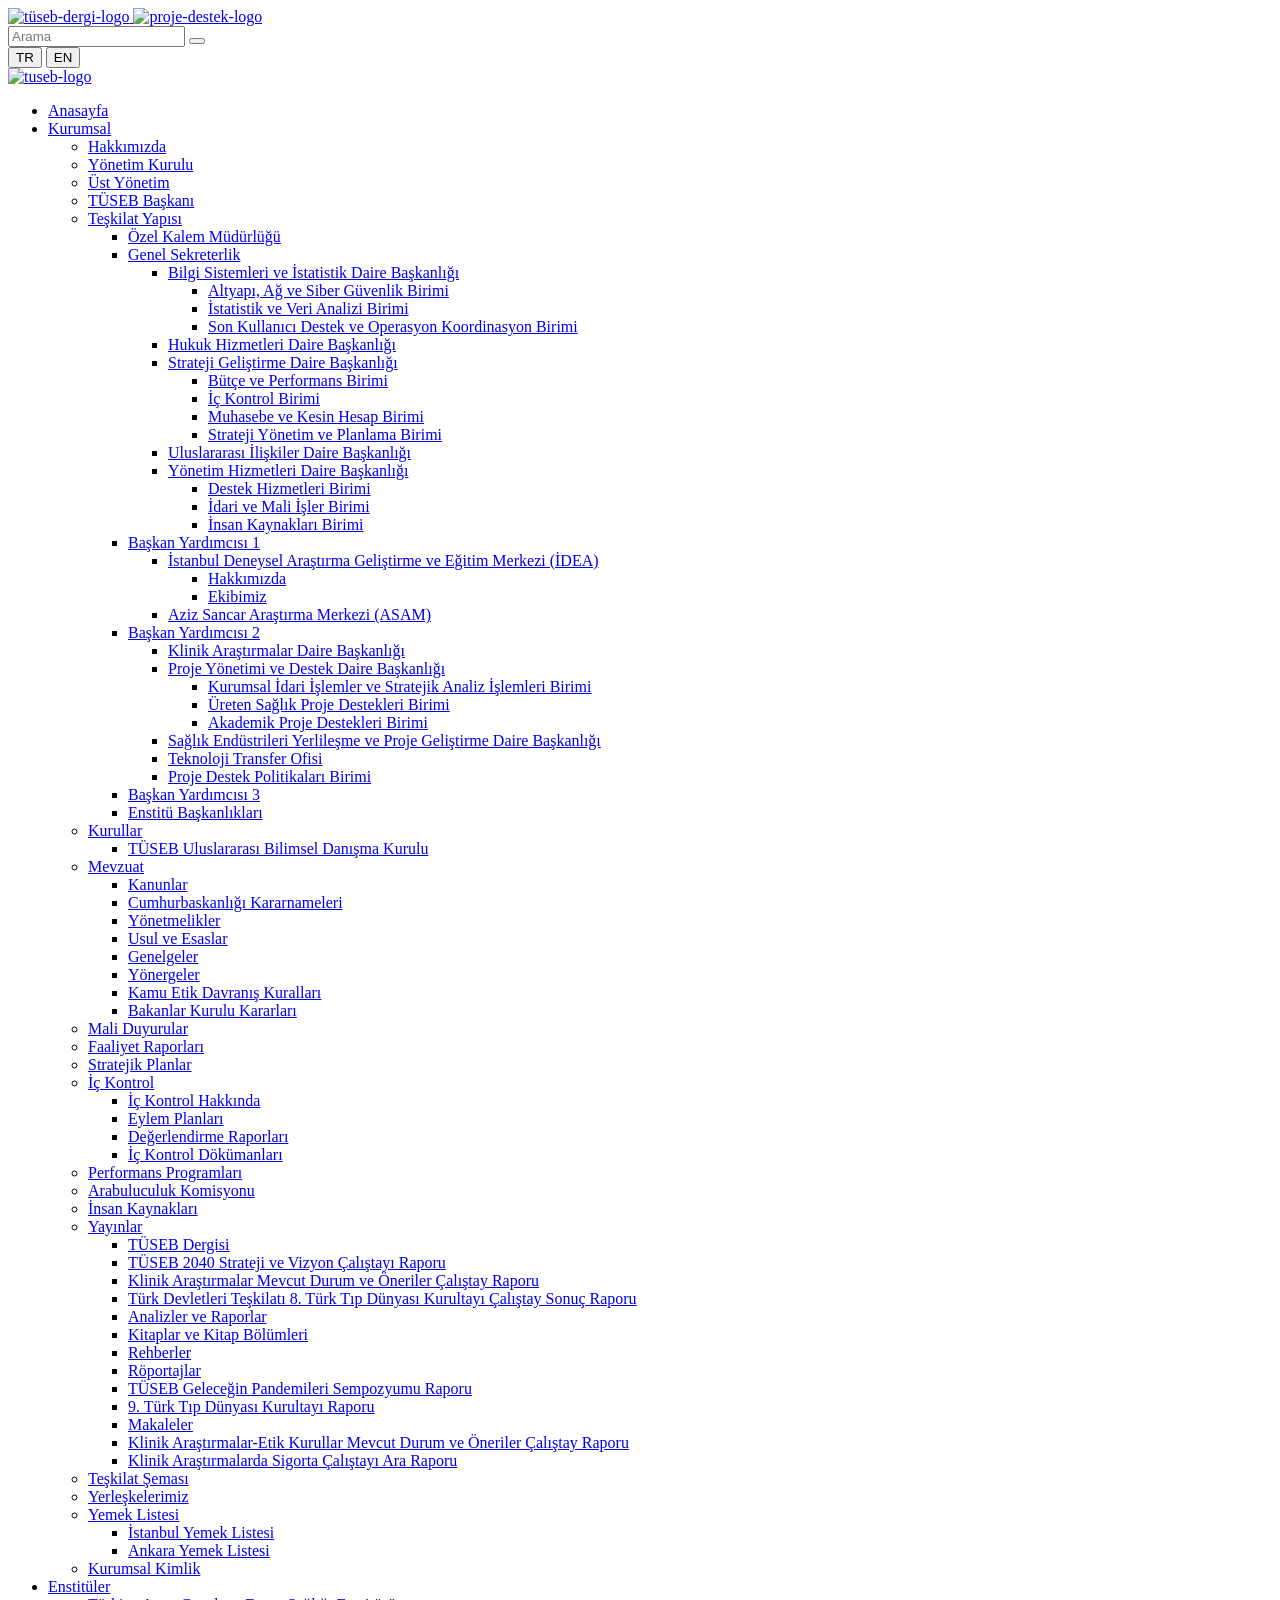
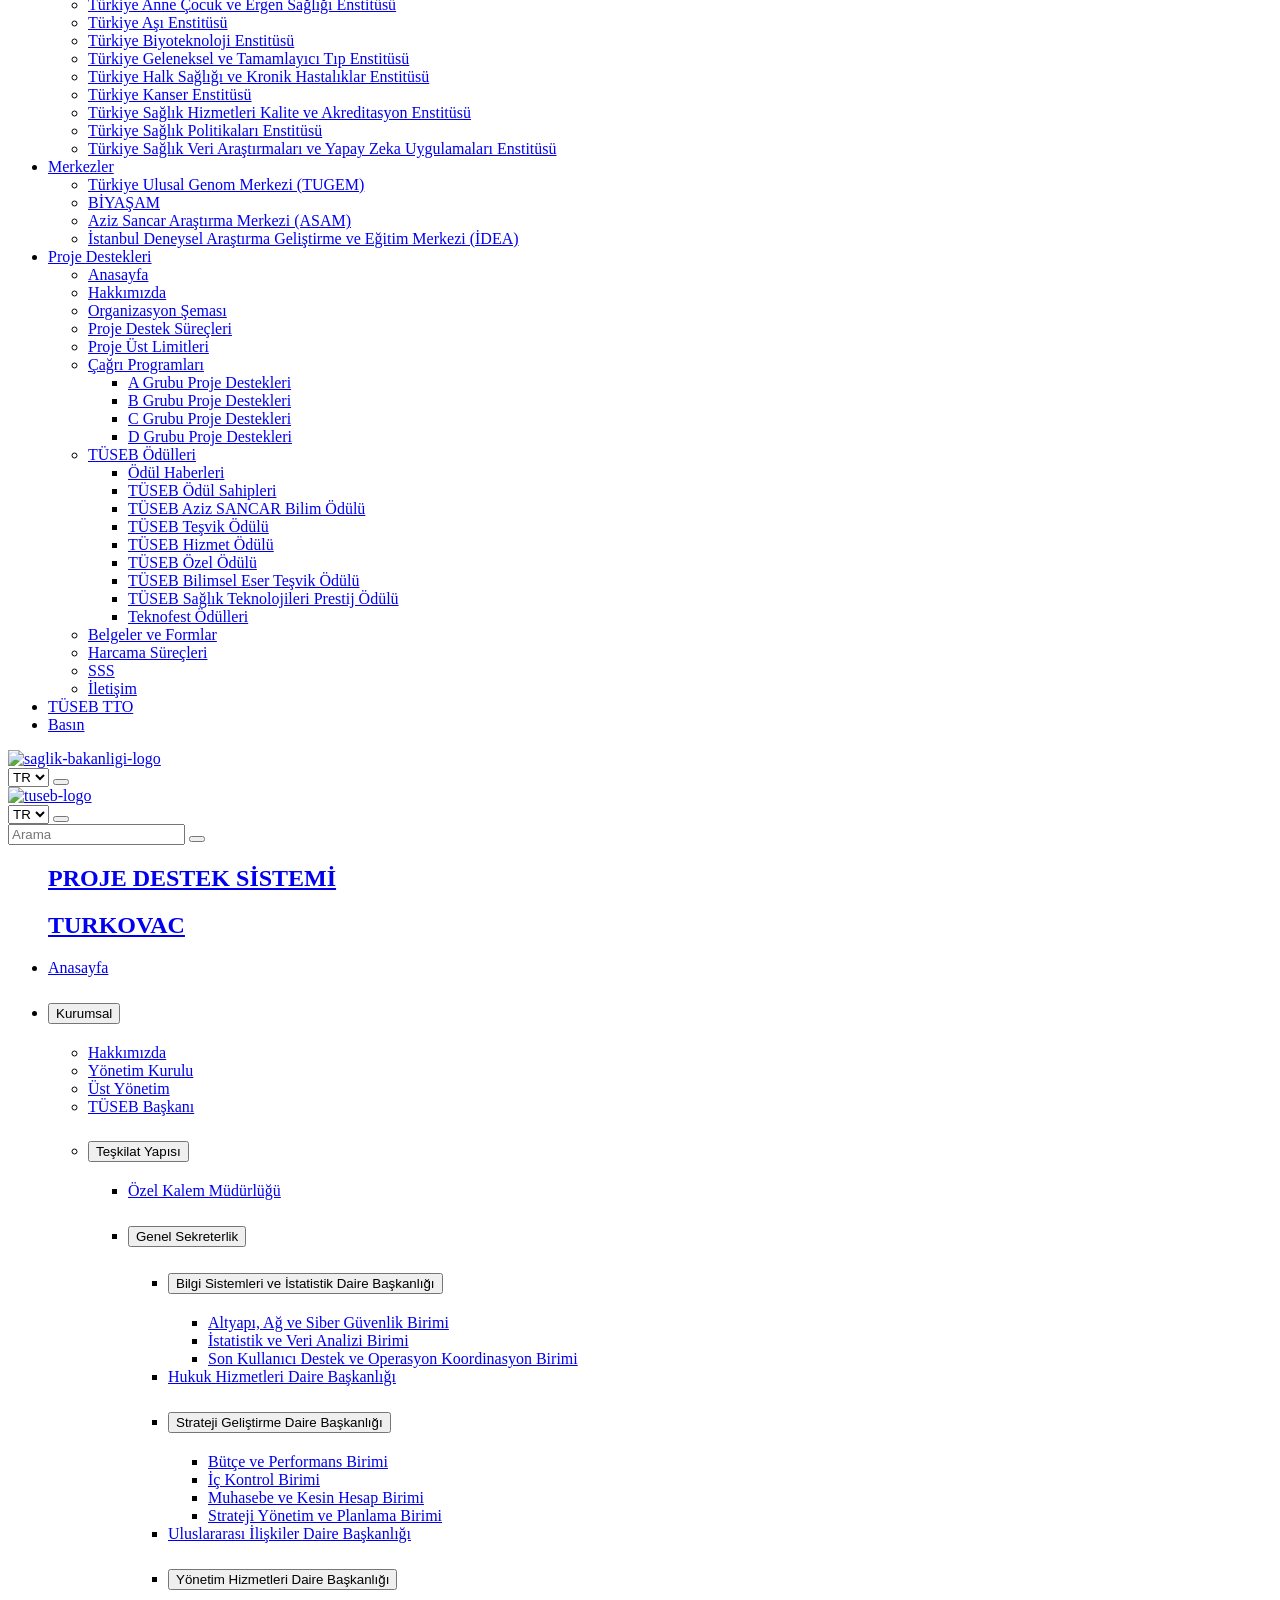
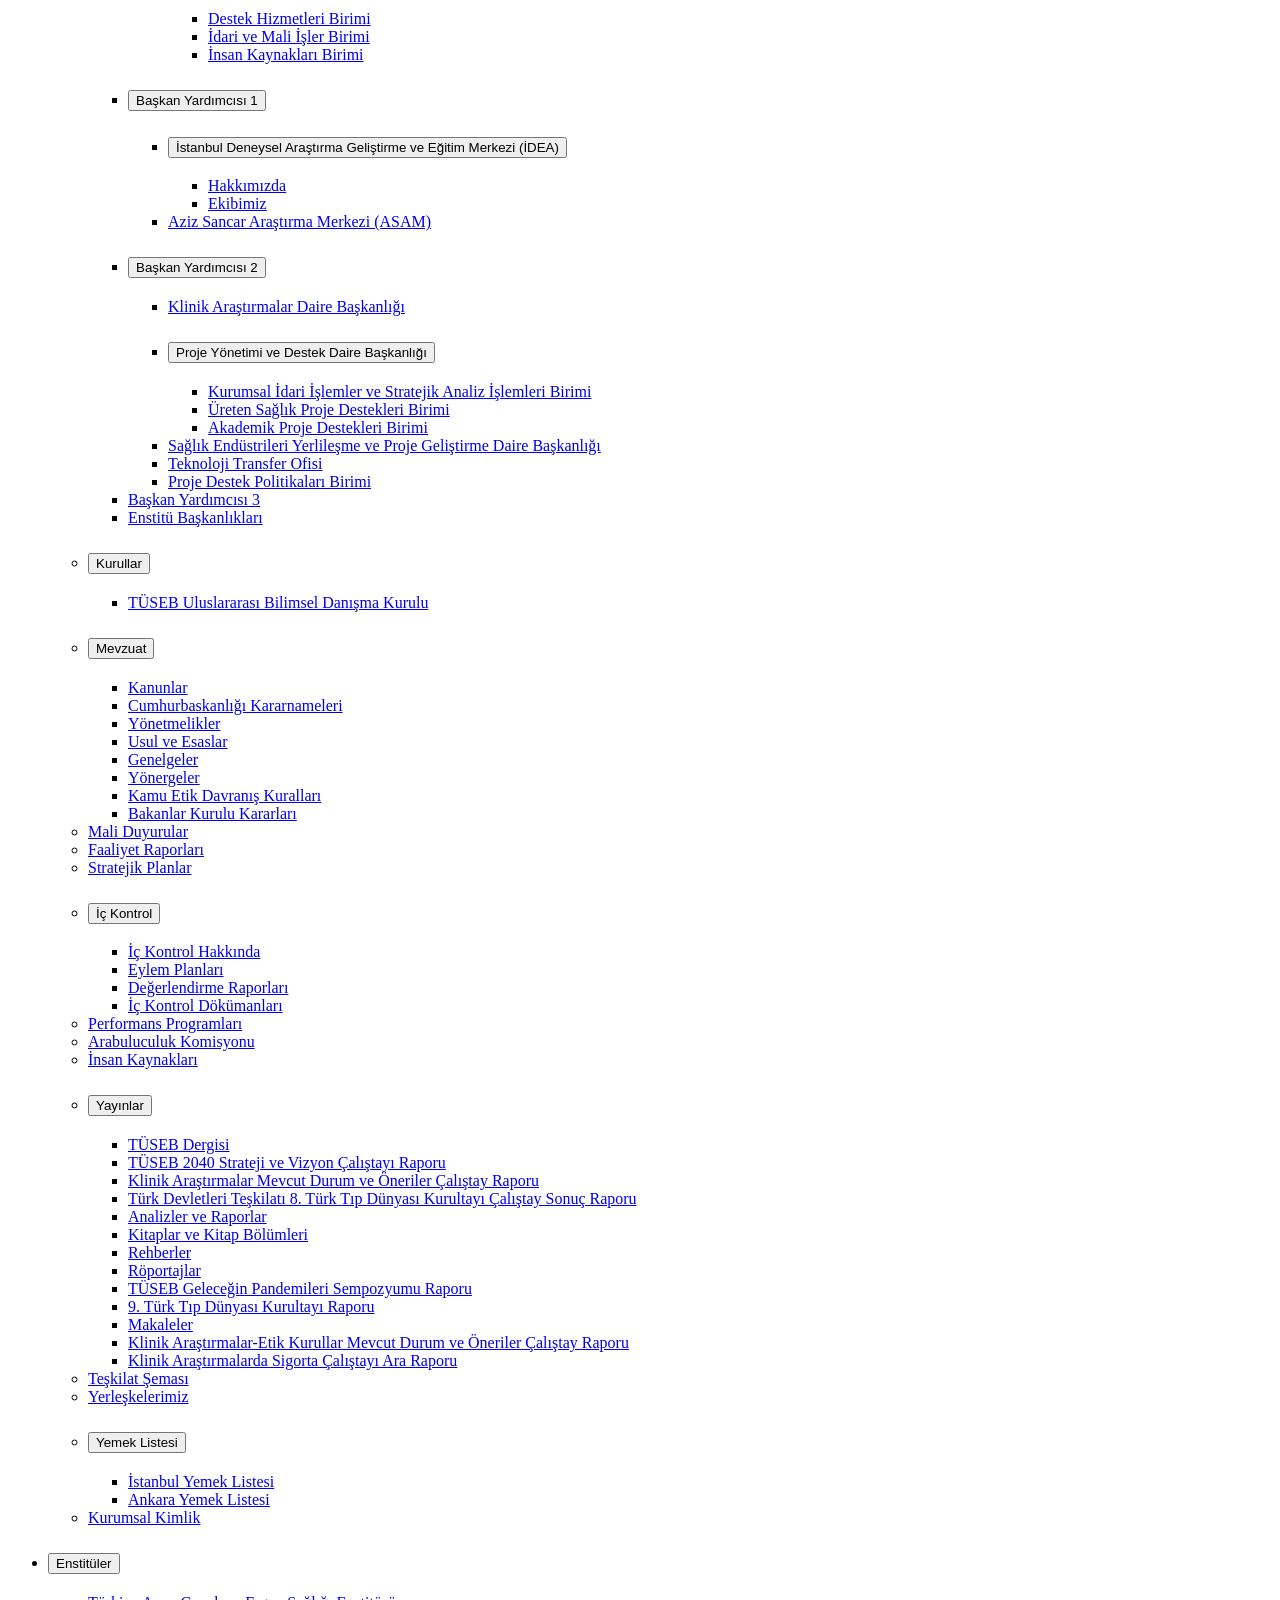
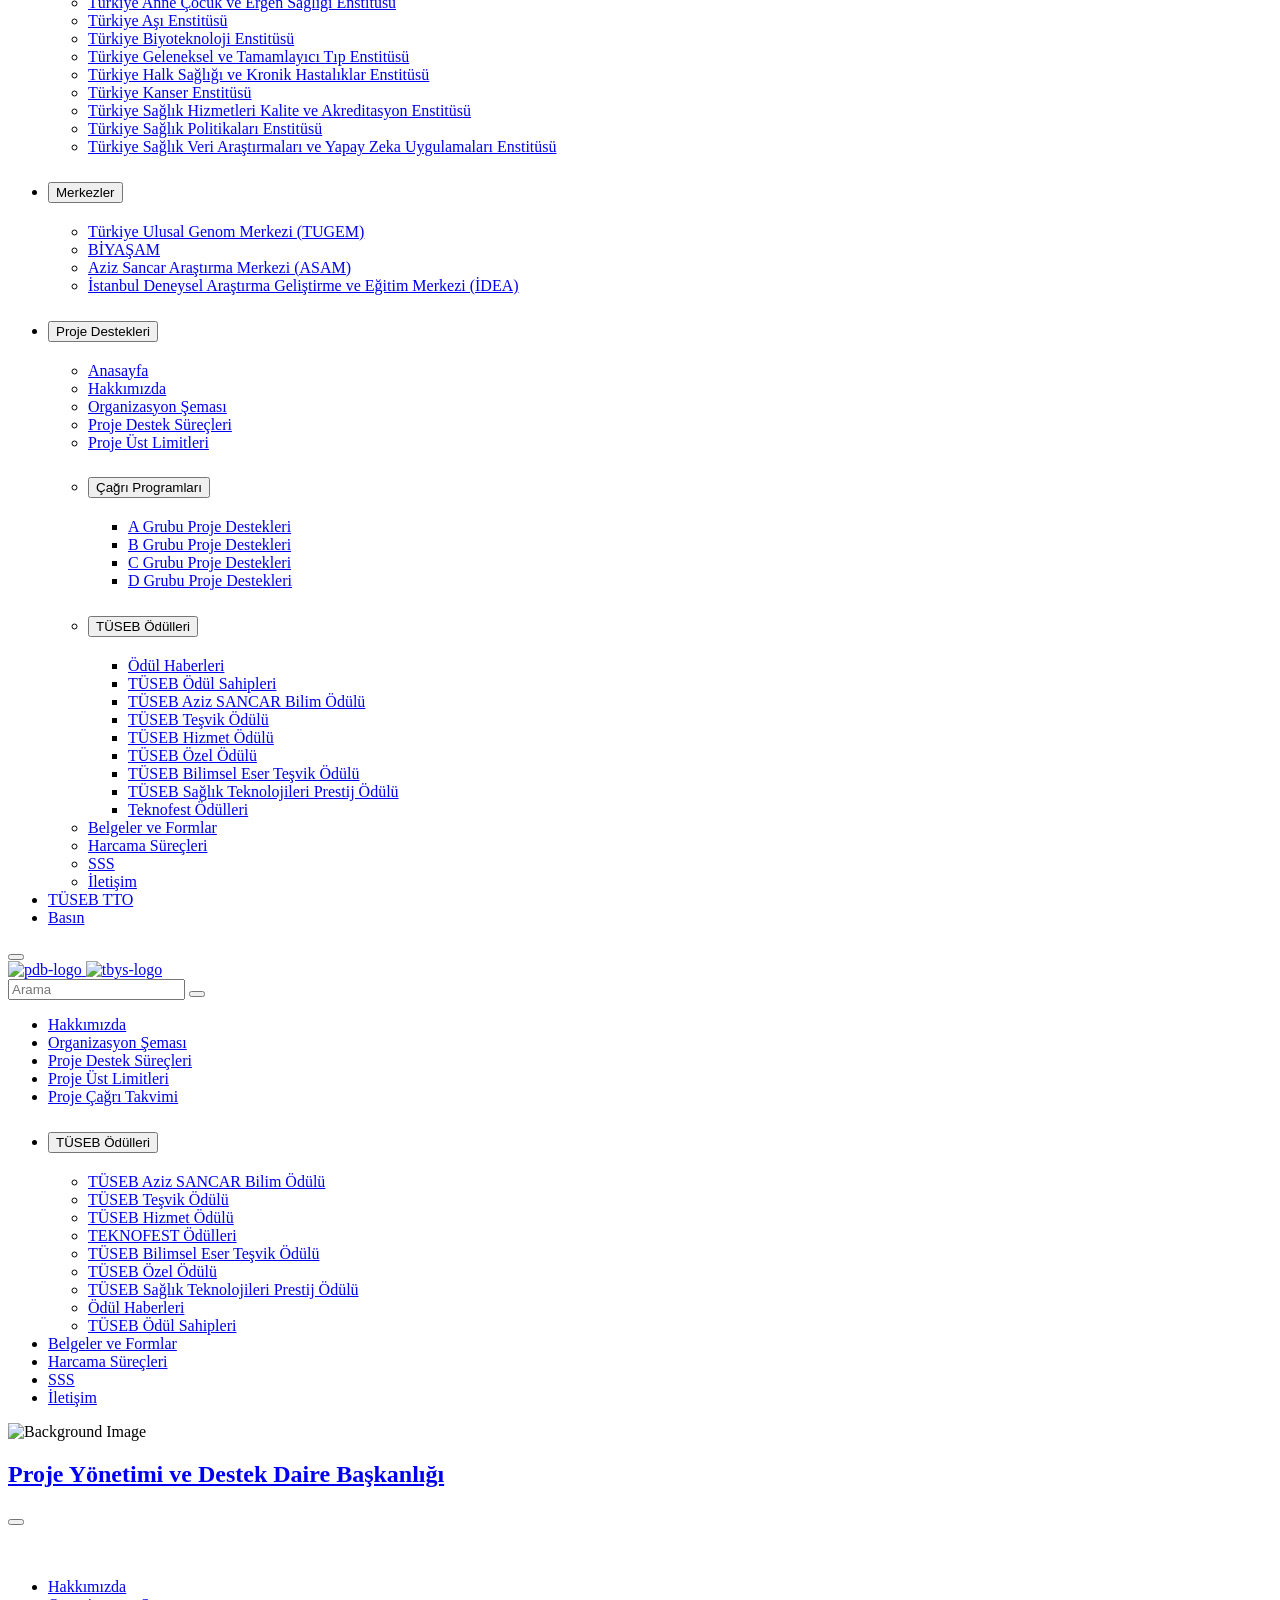
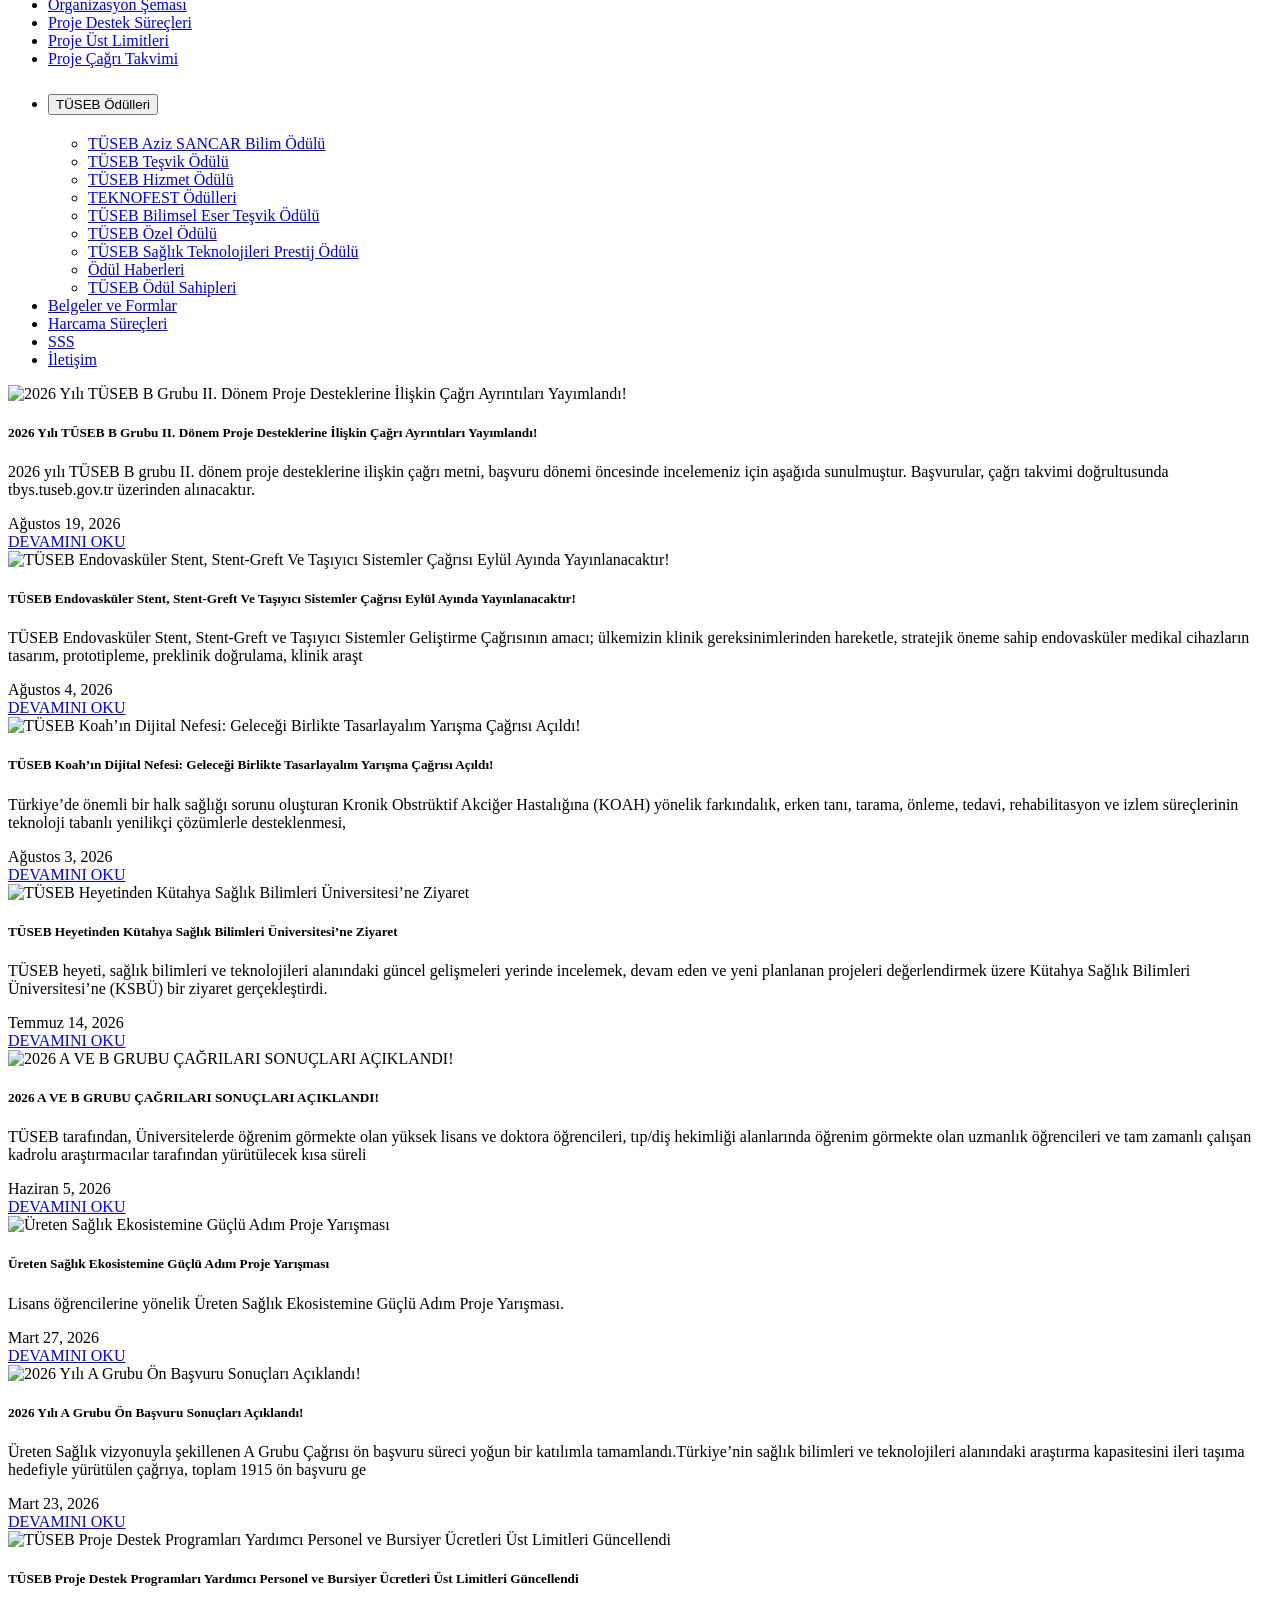
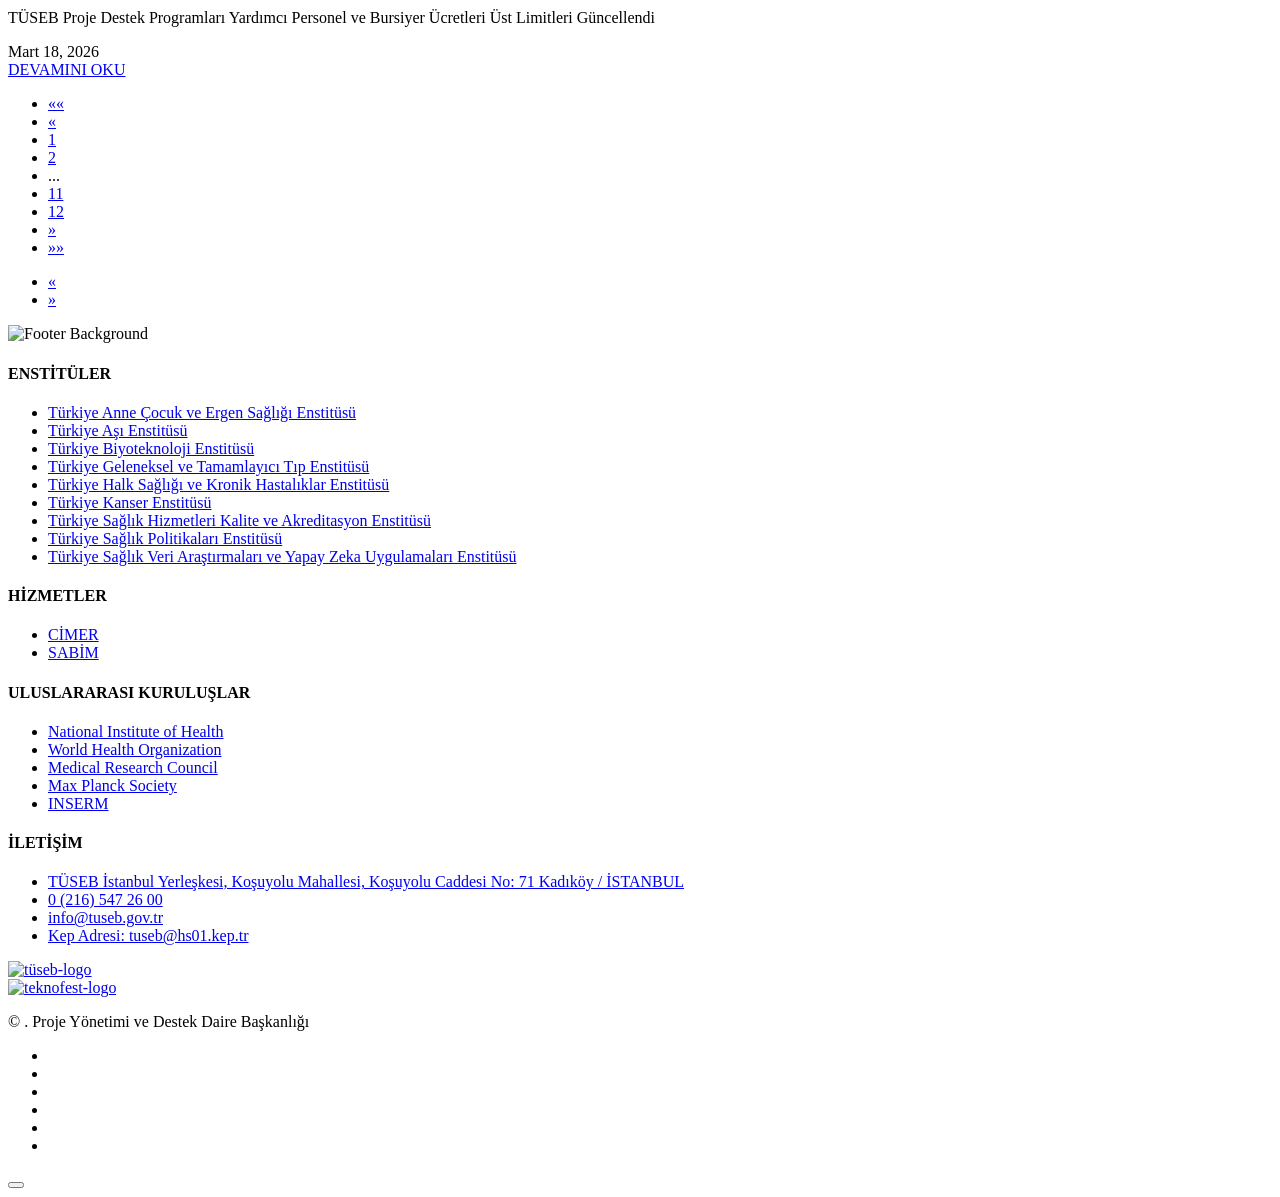
<file: tests/fixtures/cagrilar/tuseb_liste.html>
<!DOCTYPE html>

<html lang="tr">
<head>









<title>Proje Yönetimi ve Destek Daire Başkanlığı</title>
</head>
<body>
<div class="sticky-top">
<div class="d-none d-lg-flex" id="header-top">
<div id="header-top-left">
<a href="https://www.tuseb.gov.tr/kurumsal/yayinlar/tuseb-dergisi">
<img alt="tüseb-dergi-logo"/>
</a>
<span class="vr"></span>
<a href="https://tbys.tuseb.gov.tr/#/aktifcagrilistesidispanel" target="_blank">
<img alt="proje-destek-logo"/>
</a>
</div>
<div id="header-top-right">
<div id="header-search">
<div class="search">
<i class="icon fa fa-search"></i>
<form action="https://proje-destek.tuseb.gov.tr/search" method="POST" onsubmit="return validateSearch()">
<input autocomplete="off" name="_token" type="hidden" value="KvnWUTnOBJBQIb7SaS7Oba2eCwMpY7ExmCh84xZk"/> <input class="form-control input" id="search-input" maxlength="50" name="query" placeholder="Arama" required="" type="text"/>
<button type="submit"><i class="fa fa-search"></i></button>
</form>
<span class="clear"></span>
</div>
<div class="vr"></div>
<div>
<i class="fa-solid fa-language fa-2xl"></i>
</div>
</div>
<div id="header-language">
<form action="https://proje-destek.tuseb.gov.tr/change-language" method="POST" style="display: inline;">
<input autocomplete="off" name="_token" type="hidden" value="KvnWUTnOBJBQIb7SaS7Oba2eCwMpY7ExmCh84xZk"/> <input name="locale" type="hidden" value="tr"/>
<input name="segments" type="hidden" value='["tr","haberler"]'/>
<button type="submit">
                            TR
                        </button>
</form>
<span class="vr"></span>
<form action="https://proje-destek.tuseb.gov.tr/change-language" method="POST" style="display: inline;">
<input autocomplete="off" name="_token" type="hidden" value="KvnWUTnOBJBQIb7SaS7Oba2eCwMpY7ExmCh84xZk"/> <input name="locale" type="hidden" value="en"/>
<input name="segments" type="hidden" value='["tr","haberler"]'/>
<button type="submit">
                            EN
                        </button>
</form>
</div>
</div>
</div>

<div class="container-fluid navbar navbar-expand-lg" id="header-nav">
<div id="tuseb-logo">
<a class="navbar-brand" href="https://www.tuseb.gov.tr/" target="_blank">
<img alt="tuseb-logo"/>
</a>
</div>
<div class="collapse navbar-collapse" id="navigation-menu">
<ul class="navbar-nav">
<li class="nav-item">
<a class="nav-link" href="https://proje-destek.tuseb.gov.tr">
       Anasayfa
    </a>
</li> <li class="dropdown nav-item">
<a aria-expanded="false" class="nav-link dropdown-toggle" data-bs-toggle="dropdown" href="https://www.tuseb.gov.tr/kurumsal">
       Kurumsal
    </a>
<ul class="dropdown-menu">
<li class="">
<a class="dropdown-item" href="https://www.tuseb.gov.tr/kurumsal/hakkimizda">
       Hakkımızda
    </a>
</li> <li class="">
<a class="dropdown-item" href="https://www.tuseb.gov.tr/kurumsal/yonetim-kurulu">
       Yönetim Kurulu
    </a>
</li> <li class="">
<a class="dropdown-item" href="https://www.tuseb.gov.tr/kurumsal/ust-yonetim">
       Üst Yönetim
    </a>
</li> <li class="">
<a class="dropdown-item" href="https://www.tuseb.gov.tr/kurumsal/tuseb-baskani/ozgecmis" rel="noopener" target="_blank">
       TÜSEB Başkanı
    </a>
</li> <li class="nav-item dropend">
<a aria-expanded="false" class="nav-link dropdown-toggle" data-bs-toggle="dropdown" href="https://www.tuseb.gov.tr/kurumsal/teskilat-yapisi">
       Teşkilat Yapısı
    </a>
<ul class="dropdown-menu">
<li class="">
<a class="dropdown-item" href="https://www.tuseb.gov.tr/kurumsal/teskilat-yapisi/ozel-kalem-mudurlugu">
       Özel Kalem Müdürlüğü
    </a>
</li> <li class="nav-item dropend">
<a aria-expanded="false" class="nav-link dropdown-toggle" data-bs-toggle="dropdown" href="https://www.tuseb.gov.tr/kurumsal/teskilat-yapisi/genel-sekreterlik">
       Genel Sekreterlik
    </a>
<ul class="dropdown-menu">
<li class="nav-item dropend">
<a aria-expanded="false" class="nav-link dropdown-toggle" data-bs-toggle="dropdown" href="https://www.tuseb.gov.tr/kurumsal/teskilat-yapisi/genel-sekreterlik/bilgi-sistemleri-ve-istatistik-daire-baskanligi">
       Bilgi Sistemleri ve İstatistik Daire Başkanlığı
    </a>
<ul class="dropdown-menu">
<li class="">
<a class="dropdown-item" href="https://www.tuseb.gov.tr/kurumsal/teskilat-yapisi/genel-sekreterlik/bilgi-sistemleri-ve-istatistik-daire-baskanligi/altyapi-ag-ve-siber-guvenlik-birimi">
       Altyapı, Ağ ve Siber Güvenlik Birimi
    </a>
</li> <li class="">
<a class="dropdown-item" href="https://www.tuseb.gov.tr/kurumsal/teskilat-yapisi/genel-sekreterlik/bilgi-sistemleri-ve-istatistik-daire-baskanligi/istatistik-ve-veri-analizi-birimi">
       İstatistik ve Veri Analizi Birimi
    </a>
</li> <li class="">
<a class="dropdown-item" href="https://www.tuseb.gov.tr/kurumsal/teskilat-yapisi/genel-sekreterlik/bilgi-sistemleri-ve-istatistik-daire-baskanligi/son-kullanici-destek-ve-operasyon-koordinasyon-birimi">
       Son Kullanıcı Destek ve Operasyon Koordinasyon Birimi
    </a>
</li> </ul>
</li> <li class="">
<a class="dropdown-item" href="https://www.tuseb.gov.tr/kurumsal/teskilat-yapisi/genel-sekreterlik/hukuk-hizmetleri-daire-baskanligi">
       Hukuk Hizmetleri Daire Başkanlığı
    </a>
</li> <li class="nav-item dropend">
<a aria-expanded="false" class="nav-link dropdown-toggle" data-bs-toggle="dropdown" href="https://www.tuseb.gov.tr/kurumsal/teskilat-yapisi/genel-sekreterlik/strateji-gelistirme-daire-baskanligi">
       Strateji Geliştirme Daire Başkanlığı
    </a>
<ul class="dropdown-menu">
<li class="">
<a class="dropdown-item" href="https://www.tuseb.gov.tr/kurumsal/teskilat-yapisi/genel-sekreterlik/strateji-gelistirme-daire-baskanligi/butce-ve-performans-birimi">
       Bütçe ve Performans Birimi
    </a>
</li> <li class="">
<a class="dropdown-item" href="https://www.tuseb.gov.tr/kurumsal/teskilat-yapisi/genel-sekreterlik/strateji-gelistirme-daire-baskanligi/ic-kontrol-birimi">
       İç Kontrol Birimi
    </a>
</li> <li class="">
<a class="dropdown-item" href="https://www.tuseb.gov.tr/kurumsal/teskilat-yapisi/genel-sekreterlik/strateji-gelistirme-daire-baskanligi/muhasebe-ve-kesin-hesap-birimi">
       Muhasebe ve Kesin Hesap Birimi
    </a>
</li> <li class="">
<a class="dropdown-item" href="https://www.tuseb.gov.tr/kurumsal/teskilat-yapisi/genel-sekreterlik/strateji-gelistirme-daire-baskanligi/strateji-yonetim-ve-planlama-birimi">
       Strateji Yönetim ve Planlama Birimi
    </a>
</li> </ul>
</li> <li class="">
<a class="dropdown-item" href="https://www.tuseb.gov.tr/kurumsal/teskilat-yapisi/genel-sekreterlik/uluslararasi-iliskiler-daire-baskanligi">
       Uluslararası İlişkiler Daire Başkanlığı
    </a>
</li> <li class="nav-item dropend">
<a aria-expanded="false" class="nav-link dropdown-toggle" data-bs-toggle="dropdown" href="https://www.tuseb.gov.tr/kurumsal/teskilat-yapisi/genel-sekreterlik/yonetim-hizmetleri-daire-baskanligi">
       Yönetim Hizmetleri Daire Başkanlığı
    </a>
<ul class="dropdown-menu">
<li class="">
<a class="dropdown-item" href="https://www.tuseb.gov.tr/kurumsal/teskilat-yapisi/genel-sekreterlik/yonetim-hizmetleri-daire-baskanligi/destek-hizmetleri-birimi">
       Destek Hizmetleri Birimi
    </a>
</li> <li class="">
<a class="dropdown-item" href="https://www.tuseb.gov.tr/kurumsal/teskilat-yapisi/genel-sekreterlik/yonetim-hizmetleri-daire-baskanligi/idari-ve-mali-isler-birimi">
       İdari ve Mali İşler Birimi
    </a>
</li> <li class="">
<a class="dropdown-item" href="https://www.tuseb.gov.tr/kurumsal/teskilat-yapisi/genel-sekreterlik/yonetim-hizmetleri-daire-baskanligi/insan-kaynaklari-birimi">
       İnsan Kaynakları Birimi
    </a>
</li> </ul>
</li> </ul>
</li> <li class="nav-item dropend">
<a aria-expanded="false" class="nav-link dropdown-toggle" data-bs-toggle="dropdown" href="https://www.tuseb.gov.tr/kurumsal/teskilat-yapisi/baskan-yardimcisi-1">
       Başkan Yardımcısı 1
    </a>
<ul class="dropdown-menu">
<li class="nav-item dropend">
<a aria-expanded="false" class="nav-link dropdown-toggle" data-bs-toggle="dropdown" href="https://www.tuseb.gov.tr/kurumsal/teskilat-yapisi/baskan-yardimcisi-1/istanbul-deneysel-arastirma-gelistirme-ve-egitim-merkezi-idea">
       İstanbul Deneysel Araştırma Geliştirme ve Eğitim Merkezi (İDEA)
    </a>
<ul class="dropdown-menu">
<li class="">
<a class="dropdown-item" href="https://idea.tuseb.gov.tr/kurumsal/hakkimizda" rel="noopener" target="_blank">
       Hakkımızda
    </a>
</li> <li class="">
<a class="dropdown-item" href="https://www.tuseb.gov.tr/kurumsal/teskilat-yapisi/baskan-yardimcisi-1/istanbul-deneysel-arastirma-gelistirme-ve-egitim-merkezi-idea/ekibimiz">
       Ekibimiz
    </a>
</li> </ul>
</li> <li class="">
<a class="dropdown-item" href="https://www.tuseb.gov.tr/kurumsal/asam-hakkimizda" rel="noopener" target="_blank">
       Aziz Sancar Araştırma Merkezi (ASAM)
    </a>
</li> </ul>
</li> <li class="nav-item dropend">
<a aria-expanded="false" class="nav-link dropdown-toggle" data-bs-toggle="dropdown" href="https://www.tuseb.gov.tr/kurumsal/teskilat-yapisi/baskan-yardimcisi-2">
       Başkan Yardımcısı 2
    </a>
<ul class="dropdown-menu">
<li class="">
<a class="dropdown-item" href="https://www.tuseb.gov.tr/kurumsal/teskilat-yapisi/baskan-yardimcisi-2/klinik-arastirmalar-daire-baskanligi">
       Klinik Araştırmalar Daire Başkanlığı
    </a>
</li> <li class="nav-item dropend">
<a aria-expanded="false" class="nav-link dropdown-toggle" data-bs-toggle="dropdown" href="https://www.tuseb.gov.tr/kurumsal/teskilat-yapisi/baskan-yardimcisi-2/proje-yonetimi-ve-destek-daire-baskanligi">
       Proje Yönetimi ve Destek Daire Başkanlığı
    </a>
<ul class="dropdown-menu">
<li class="">
<a class="dropdown-item" href="https://www.tuseb.gov.tr/kurumsal/teskilat-yapisi/baskan-yardimcisi-2/proje-yonetimi-ve-destek-daire-baskanligi/kurumsal-idari-islemler-ve-stratejik-analiz-islemleri-birimi">
       Kurumsal İdari İşlemler ve Stratejik Analiz İşlemleri Birimi
    </a>
</li> <li class="">
<a class="dropdown-item" href="https://www.tuseb.gov.tr/kurumsal/teskilat-yapisi/baskan-yardimcisi-2/proje-yonetimi-ve-destek-daire-baskanligi/ureten-saglik-proje-destekleri-birimi">
       Üreten Sağlık Proje Destekleri Birimi
    </a>
</li> <li class="">
<a class="dropdown-item" href="https://www.tuseb.gov.tr/kurumsal/teskilat-yapisi/baskan-yardimcisi-2/proje-yonetimi-ve-destek-daire-baskanligi/akademik-proje-destekleri-birimi">
       Akademik Proje Destekleri Birimi
    </a>
</li> </ul>
</li> <li class="">
<a class="dropdown-item" href="https://www.tuseb.gov.tr/kurumsal/teskilat-yapisi/baskan-yardimcisi-2/saglik-endustrileri-yerlilesme-ve-proje-gelistirme-daire-baskanligi">
       Sağlık Endüstrileri Yerlileşme ve Proje Geliştirme Daire Başkanlığı
    </a>
</li> <li class="">
<a class="dropdown-item" href="https://www.tuseb.gov.tr/kurumsal/teskilat-yapisi/baskan-yardimcisi-2/teknoloji-transfer-ofisi">
       Teknoloji Transfer Ofisi
    </a>
</li> <li class="">
<a class="dropdown-item" href="https://www.tuseb.gov.tr/kurumsal/teskilat-yapisi/baskan-yardimcisi-2/proje-destek-politikalari-birimi">
       Proje Destek Politikaları Birimi
    </a>
</li> </ul>
</li> <li class="">
<a class="dropdown-item" href="https://www.tuseb.gov.tr/kurumsal/teskilat-yapisi/baskan-yardimcisi-3">
       Başkan Yardımcısı 3
    </a>
</li> <li class="">
<a class="dropdown-item" href="https://www.tuseb.gov.tr/kurumsal/teskilat-yapisi/enstitu-baskanliklari">
       Enstitü Başkanlıkları
    </a>
</li> </ul>
</li> <li class="nav-item dropend">
<a aria-expanded="false" class="nav-link dropdown-toggle" data-bs-toggle="dropdown" href="https://www.tuseb.gov.tr/kurumsal/kurullar">
       Kurullar
    </a>
<ul class="dropdown-menu">
<li class="">
<a class="dropdown-item" href="https://www.tuseb.gov.tr/kurumsal/kurullar/tuseb-uluslararasi-bilimsel-danisma-kurulu">
       TÜSEB Uluslararası Bilimsel Danışma Kurulu
    </a>
</li> </ul>
</li> <li class="nav-item dropend">
<a aria-expanded="false" class="nav-link dropdown-toggle" data-bs-toggle="dropdown" href="https://www.tuseb.gov.tr/kurumsal/mevzuat">
       Mevzuat
    </a>
<ul class="dropdown-menu">
<li class="">
<a class="dropdown-item" href="https://www.tuseb.gov.tr/kurumsal/mevzuat/kanunlar">
       Kanunlar
    </a>
</li> <li class="">
<a class="dropdown-item" href="https://www.tuseb.gov.tr/kurumsal/mevzuat/cumhurbaskanligi-kararnameleri">
       Cumhurbaskanlığı Kararnameleri
    </a>
</li> <li class="">
<a class="dropdown-item" href="https://www.tuseb.gov.tr/kurumsal/mevzuat/yonetmelikler">
       Yönetmelikler
    </a>
</li> <li class="">
<a class="dropdown-item" href="https://www.tuseb.gov.tr/kurumsal/mevzuat/usul-ve-esaslar">
       Usul ve Esaslar
    </a>
</li> <li class="">
<a class="dropdown-item" href="https://www.tuseb.gov.tr/kurumsal/mevzuat/genelgeler">
       Genelgeler
    </a>
</li> <li class="">
<a class="dropdown-item" href="https://www.tuseb.gov.tr/kurumsal/mevzuat/yonergeler">
       Yönergeler
    </a>
</li> <li class="">
<a class="dropdown-item" href="https://files.tuseb.gov.tr/tuseb/files/kurumsal/mevzuatlar/etik-kurallar.pdf" rel="noopener" target="_blank">
       Kamu Etik Davranış Kuralları
    </a>
</li> <li class="">
<a class="dropdown-item" href="https://www.tuseb.gov.tr/kurumsal/mevzuat/bakanlar-kurulu-kararlari">
       Bakanlar Kurulu Kararları
    </a>
</li> </ul>
</li> <li class="">
<a class="dropdown-item" href="https://www.tuseb.gov.tr/kurumsal/mali-duyurular">
       Mali Duyurular
    </a>
</li> <li class="">
<a class="dropdown-item" href="https://www.tuseb.gov.tr/kurumsal/faaliyet-raporlari">
       Faaliyet Raporları
    </a>
</li> <li class="">
<a class="dropdown-item" href="https://www.tuseb.gov.tr/kurumsal/stratejik-planlar">
       Stratejik Planlar
    </a>
</li> <li class="nav-item dropend">
<a aria-expanded="false" class="nav-link dropdown-toggle" data-bs-toggle="dropdown" href="https://www.tuseb.gov.tr/kurumsal/ic-kontrol">
       İç Kontrol
    </a>
<ul class="dropdown-menu">
<li class="">
<a class="dropdown-item" href="https://www.tuseb.gov.tr/kurumsal/ic-kontrol/ic-kontrol-hakkinda">
       İç Kontrol Hakkında
    </a>
</li> <li class="">
<a class="dropdown-item" href="https://www.tuseb.gov.tr/kurumsal/ic-kontrol/eylem-planlari">
       Eylem Planları
    </a>
</li> <li class="">
<a class="dropdown-item" href="https://www.tuseb.gov.tr/kurumsal/ic-kontrol/degerlendirme-raporlari">
       Değerlendirme Raporları
    </a>
</li> <li class="">
<a class="dropdown-item" href="https://www.tuseb.gov.tr/kurumsal/ic-kontrol/ic-kontrol-dokumanlari">
       İç Kontrol Dökümanları
    </a>
</li> </ul>
</li> <li class="">
<a class="dropdown-item" href="https://www.tuseb.gov.tr/kurumsal/performans-programlari">
       Performans Programları
    </a>
</li> <li class="">
<a class="dropdown-item" href="https://www.tuseb.gov.tr/kurumsal/arabuluculuk-komisyonu">
       Arabuluculuk Komisyonu
    </a>
</li> <li class="">
<a class="dropdown-item" href="https://www.tuseb.gov.tr/kurumsal/insan-kaynaklari">
       İnsan Kaynakları
    </a>
</li> <li class="nav-item dropend">
<a aria-expanded="false" class="nav-link dropdown-toggle" data-bs-toggle="dropdown" href="https://www.tuseb.gov.tr/kurumsal/yayinlar">
       Yayınlar
    </a>
<ul class="dropdown-menu">
<li class="">
<a class="dropdown-item" href="https://www.tuseb.gov.tr/kurumsal/yayinlar/tuseb-dergisi">
       TÜSEB Dergisi
    </a>
</li> <li class="">
<a class="dropdown-item" href="https://files.tuseb.gov.tr/tuseb/files/yayinlar/dijital-tuseb-strateji-ve-vizyon-calistayi-raporu.pdf" rel="noopener" target="_blank">
       TÜSEB 2040 Strateji ve Vizyon Çalıştayı Raporu
    </a>
</li> <li class="">
<a class="dropdown-item" href="https://files.tuseb.gov.tr/tuseb/files/yayinlar/ka-calistay-raporu.pdf" rel="noopener" target="_blank">
       Klinik Araştırmalar Mevcut Durum ve Öneriler Çalıştay Raporu
    </a>
</li> <li class="">
<a class="dropdown-item" href="https://files.tuseb.gov.tr/tuseb/files/yayinlar/ttdk-rapor.pdf" rel="noopener" target="_blank">
       Türk Devletleri Teşkilatı 8. Türk Tıp Dünyası Kurultayı Çalıştay Sonuç Raporu
    </a>
</li> <li class="">
<a class="dropdown-item" href="https://www.tuseb.gov.tr/kurumsal/yayinlar/analizler-ve-raporlar">
       Analizler ve Raporlar
    </a>
</li> <li class="">
<a class="dropdown-item" href="https://www.tuseb.gov.tr/kurumsal/yayinlar/kitaplar-ve-kitap-bolumleri">
       Kitaplar ve Kitap Bölümleri
    </a>
</li> <li class="">
<a class="dropdown-item" href="https://www.tuseb.gov.tr/kurumsal/yayinlar/rehberler">
       Rehberler
    </a>
</li> <li class="">
<a class="dropdown-item" href="https://www.tuseb.gov.tr/kurumsal/yayinlar/roportajlar">
       Röportajlar
    </a>
</li> <li class="">
<a class="dropdown-item" href="https://files.tuseb.gov.tr/tuseb/files/yayinlar/geleceginpandemileriraporu.pdf" rel="noopener" target="_blank">
       TÜSEB Geleceğin Pandemileri Sempozyumu Raporu
    </a>
</li> <li class="">
<a class="dropdown-item" href="https://files.tuseb.gov.tr/tuseb/files/pdf/ttdk2023.rapor.pdf" rel="noopener" target="_blank">
       9. Türk Tıp Dünyası Kurultayı Raporu
    </a>
</li> <li class="">
<a class="dropdown-item" href="https://www.tuseb.gov.tr/kurumsal/yayinlar/makaleler">
       Makaleler
    </a>
</li> <li class="">
<a class="dropdown-item" href="https://files.tuseb.gov.tr/tuseb/files/pdf/ek-calistay-raporu.pdf" rel="noopener" target="_blank">
       Klinik Araştırmalar-Etik Kurullar Mevcut Durum ve Öneriler Çalıştay Raporu
    </a>
</li> <li class="">
<a class="dropdown-item" href="https://files.tuseb.gov.tr/tuseb/files/pdf/ka-sigorta-calistay-raporu.pdf" rel="noopener" target="_blank">
       Klinik Araştırmalarda Sigorta Çalıştayı Ara Raporu
    </a>
</li> </ul>
</li> <li class="">
<a class="dropdown-item" href="https://www.tuseb.gov.tr/kurumsal/teskilat-semasi">
       Teşkilat Şeması
    </a>
</li> <li class="">
<a class="dropdown-item" href="https://www.tuseb.gov.tr/kurumsal/yerleskelerimiz">
       Yerleşkelerimiz
    </a>
</li> <li class="nav-item dropend">
<a aria-expanded="false" class="nav-link dropdown-toggle" data-bs-toggle="dropdown" href="https://www.tuseb.gov.tr/kurumsal/yemek-listesi">
       Yemek Listesi
    </a>
<ul class="dropdown-menu">
<li class="">
<a class="dropdown-item" href="https://files.tuseb.gov.tr/tuseb/files/yemek-listesi/istanbul.pdf" rel="noopener" target="_blank">
       İstanbul Yemek Listesi
    </a>
</li> <li class="">
<a class="dropdown-item" href="https://files.tuseb.gov.tr/tuseb/files/yemek-listesi/ankara.pdf" rel="noopener" target="_blank">
       Ankara Yemek Listesi
    </a>
</li> </ul>
</li> <li class="">
<a class="dropdown-item" href="https://www.tuseb.gov.tr/kurumsal/kurumsal-kimlik">
       Kurumsal Kimlik
    </a>
</li> </ul>
</li> <li class="dropdown nav-item">
<a aria-expanded="false" class="nav-link dropdown-toggle" data-bs-toggle="dropdown" href="https://www.tuseb.gov.tr/enstituler">
       Enstitüler
    </a>
<ul class="dropdown-menu">
<li class="">
<a class="dropdown-item" href="https://tacese.tuseb.gov.tr/" rel="noopener" target="_blank">
       Türkiye Anne Çocuk ve Ergen Sağlığı Enstitüsü
    </a>
</li> <li class="">
<a class="dropdown-item" href="https://tae.tuseb.gov.tr/" rel="noopener" target="_blank">
       Türkiye Aşı Enstitüsü
    </a>
</li> <li class="">
<a class="dropdown-item" href="https://tbe.tuseb.gov.tr/" rel="noopener" target="_blank">
       Türkiye Biyoteknoloji Enstitüsü
    </a>
</li> <li class="">
<a class="dropdown-item" href="https://tuget.tuseb.gov.tr/" rel="noopener" target="_blank">
       Türkiye Geleneksel ve Tamamlayıcı Tıp Enstitüsü
    </a>
</li> <li class="">
<a class="dropdown-item" href="https://tuhke.tuseb.gov.tr/" rel="noopener" target="_blank">
       Türkiye Halk Sağlığı ve Kronik Hastalıklar Enstitüsü
    </a>
</li> <li class="">
<a class="dropdown-item" href="https://tke.tuseb.gov.tr/" rel="noopener" target="_blank">
       Türkiye Kanser Enstitüsü
    </a>
</li> <li class="">
<a class="dropdown-item" href="https://tuska.tuseb.gov.tr/" rel="noopener" target="_blank">
       Türkiye Sağlık Hizmetleri Kalite ve Akreditasyon Enstitüsü
    </a>
</li> <li class="">
<a class="dropdown-item" href="https://tuspe.tuseb.gov.tr/" rel="noopener" target="_blank">
       Türkiye Sağlık Politikaları Enstitüsü
    </a>
</li> <li class="">
<a class="dropdown-item" href="https://tuyze.tuseb.gov.tr/" rel="noopener" target="_blank">
       Türkiye Sağlık Veri Araştırmaları ve Yapay Zeka Uygulamaları Enstitüsü
    </a>
</li> </ul>
</li> <li class="dropdown nav-item">
<a aria-expanded="false" class="nav-link dropdown-toggle" data-bs-toggle="dropdown" href="https://www.tuseb.gov.tr/merkezler">
       Merkezler
    </a>
<ul class="dropdown-menu">
<li class="">
<a class="dropdown-item" href="https://tugem.tuseb.gov.tr/" rel="noopener" target="_blank">
       Türkiye Ulusal Genom Merkezi (TUGEM)
    </a>
</li> <li class="">
<a class="dropdown-item" href="https://tbe.tuseb.gov.tr/biyasam/biyasam" rel="noopener" target="_blank">
       BİYAŞAM
    </a>
</li> <li class="">
<a class="dropdown-item" href="https://www.tuseb.gov.tr/kurumsal/aziz-sancar-arastirma-merkezi-asam-hakkimizda" rel="noopener" target="_blank">
       Aziz Sancar Araştırma Merkezi (ASAM)
    </a>
</li> <li class="">
<a class="dropdown-item" href="https://idea.tuseb.gov.tr/" rel="noopener" target="_blank">
       İstanbul Deneysel Araştırma Geliştirme ve Eğitim Merkezi (İDEA)
    </a>
</li> </ul>
</li> <li class="dropdown nav-item">
<a aria-expanded="false" class="nav-link dropdown-toggle" data-bs-toggle="dropdown" href="https://www.tuseb.gov.tr/proje-destekleri">
       Proje Destekleri
    </a>
<ul class="dropdown-menu">
<li class="">
<a class="dropdown-item" href="https://proje-destek.tuseb.gov.tr/" rel="noopener" target="_blank">
       Anasayfa
    </a>
</li> <li class="">
<a class="dropdown-item" href="https://proje-destek.tuseb.gov.tr/hakkimizda" rel="noopener" target="_blank">
       Hakkımızda
    </a>
</li> <li class="">
<a class="dropdown-item" href="https://proje-destek.tuseb.gov.tr/organizasyon-semasi" rel="noopener" target="_blank">
       Organizasyon Şeması
    </a>
</li> <li class="">
<a class="dropdown-item" href="https://proje-destek.tuseb.gov.tr/proje-destek-surecleri/proje-destek-surecleri" rel="noopener" target="_blank">
       Proje Destek Süreçleri
    </a>
</li> <li class="">
<a class="dropdown-item" href="https://files.tuseb.gov.tr/proje-destek/files/diger/2026-ust-limitler-websitesi-icin-2.pdf" rel="noopener" target="_blank">
       Proje Üst Limitleri
    </a>
</li> <li class="nav-item dropend">
<a aria-expanded="false" class="nav-link dropdown-toggle" data-bs-toggle="dropdown" href="https://www.tuseb.gov.tr/proje-destekleri/cagri-programlari">
       Çağrı Programları
    </a>
<ul class="dropdown-menu">
<li class="">
<a class="dropdown-item" href="https://proje-destek.tuseb.gov.tr/a-grubu-proje-destekleri" rel="noopener" target="_blank">
       A Grubu Proje Destekleri
    </a>
</li> <li class="">
<a class="dropdown-item" href="https://proje-destek.tuseb.gov.tr/b-grubu-proje-destekleri" rel="noopener" target="_blank">
       B Grubu Proje Destekleri
    </a>
</li> <li class="">
<a class="dropdown-item" href="https://proje-destek.tuseb.gov.tr/c-grubu-proje-destekleri" rel="noopener" target="_blank">
       C Grubu Proje Destekleri
    </a>
</li> <li class="">
<a class="dropdown-item" href="https://proje-destek.tuseb.gov.tr/d-grubu-proje-destekleri" rel="noopener" target="_blank">
       D Grubu Proje Destekleri
    </a>
</li> </ul>
</li> <li class="nav-item dropend">
<a aria-expanded="false" class="nav-link dropdown-toggle" data-bs-toggle="dropdown" href="https://www.tuseb.gov.tr/proje-destekleri/tuseb-odulleri">
       TÜSEB Ödülleri
    </a>
<ul class="dropdown-menu">
<li class="">
<a class="dropdown-item" href="https://proje-destek.tuseb.gov.tr/tuseb-odulleri/odul-haberleri" rel="noopener" target="_blank">
       Ödül Haberleri
    </a>
</li> <li class="">
<a class="dropdown-item" href="https://proje-destek.tuseb.gov.tr/tuseb-odulleri/tuseb-odul-sahipleri" rel="noopener" target="_blank">
       TÜSEB Ödül Sahipleri
    </a>
</li> <li class="">
<a class="dropdown-item" href="https://proje-destek.tuseb.gov.tr/tuseb-odulleri/tuseb-aziz-sancar-bilim-odulu" rel="noopener" target="_blank">
       TÜSEB Aziz SANCAR Bilim Ödülü
    </a>
</li> <li class="">
<a class="dropdown-item" href="https://proje-destek.tuseb.gov.tr/tuseb-odulleri/tuseb-tesvik-odulu" rel="noopener" target="_blank">
       TÜSEB Teşvik Ödülü
    </a>
</li> <li class="">
<a class="dropdown-item" href="https://proje-destek.tuseb.gov.tr/tuseb-odulleri/tuseb-hizmet-odulu" rel="noopener" target="_blank">
       TÜSEB Hizmet Ödülü
    </a>
</li> <li class="">
<a class="dropdown-item" href="https://proje-destek.tuseb.gov.tr/tuseb-odulleri/tuseb-ozel-odulu" rel="noopener" target="_blank">
       TÜSEB Özel Ödülü
    </a>
</li> <li class="">
<a class="dropdown-item" href="https://proje-destek.tuseb.gov.tr/tuseb-odulleri/tuseb-bilimsel-eser-tesvik-odulu" rel="noopener" target="_blank">
       TÜSEB Bilimsel Eser Teşvik Ödülü
    </a>
</li> <li class="">
<a class="dropdown-item" href="https://proje-destek.tuseb.gov.tr/tuseb-odulleri/tuseb-saglik-teknolojileri-prestij-odulu" rel="noopener" target="_blank">
       TÜSEB Sağlık Teknolojileri Prestij Ödülü
    </a>
</li> <li class="">
<a class="dropdown-item" href="https://proje-destek.tuseb.gov.tr/tuseb-odulleri/teknofest-odulleri" rel="noopener" target="_blank">
       Teknofest Ödülleri
    </a>
</li> </ul>
</li> <li class="">
<a class="dropdown-item" href="https://tbys.tuseb.gov.tr/formlar" rel="noopener" target="_blank">
       Belgeler ve Formlar
    </a>
</li> <li class="">
<a class="dropdown-item" href="https://proje-destek.tuseb.gov.tr/harcama-surecleri/harcama-surecleri" rel="noopener" target="_blank">
       Harcama Süreçleri
    </a>
</li> <li class="">
<a class="dropdown-item" href="https://proje-destek.tuseb.gov.tr/sss" rel="noopener" target="_blank">
       SSS
    </a>
</li> <li class="">
<a class="dropdown-item" href="https://proje-destek.tuseb.gov.tr/iletisim" rel="noopener" target="_blank">
       İletişim
    </a>
</li> </ul>
</li> <li class="nav-item">
<a class="nav-link" href="https://tto.tuseb.gov.tr/" rel="noopener" target="_blank">
       TÜSEB TTO
    </a>
</li> <li class="nav-item">
<a class="nav-link" href="https://www.tuseb.gov.tr/basin">
       Basın
    </a>
</li> </ul>
</div>
<div id="saglik-bakanligi-logo">
<a class="d-none d-lg-flex" href="https://www.saglik.gov.tr" target="_blank">
<img alt="saglik-bakanligi-logo"/>
</a>
</div>
<div class="d-lg-none">
<div>
<form action="https://proje-destek.tuseb.gov.tr/change-language" id="languageForm" method="POST" style="display: inline;">
<input autocomplete="off" name="_token" type="hidden" value="KvnWUTnOBJBQIb7SaS7Oba2eCwMpY7ExmCh84xZk"/> <select aria-label="Language select" class="form-select-sm language-select" name="locale" onchange="document.getElementById('languageForm').submit();">
<option selected="" style="text-transform: uppercase;" value="tr">TR</option>
<option style="text-transform: uppercase;" value="en">EN</option>
</select>
<input name="segments" type="hidden" value='["tr","haberler"]'/>
</form>
<button aria-controls="offcanvas" class="btn" data-bs-target="#offcanvas" data-bs-toggle="offcanvas" type="button">
<i class="fa-solid fa-bars fa-2xl"></i>
</button>
</div>

<div aria-labelledby="offcanvasLabel" class="offcanvas offcanvas-start" id="offcanvas" tabindex="-1">
<div class="offcanvas-header">
<div>
<a class="navbar-brand" href="https://www.tuseb.gov.tr/">
<img alt="tuseb-logo"/>
</a>
</div>
<div>
<form action="https://proje-destek.tuseb.gov.tr/change-language" id="languageForm2" method="POST" style="display: inline;">
<input autocomplete="off" name="_token" type="hidden" value="KvnWUTnOBJBQIb7SaS7Oba2eCwMpY7ExmCh84xZk"/> <select aria-label="Language select" class="form-select-sm language-select" name="locale" onchange="document.getElementById('languageForm2').submit();">
<option selected="" value="tr">TR</option>
<option value="en">EN</option>
</select>
<input name="segments" type="hidden" value='["tr","haberler"]'/>
</form>
<button aria-label="Close" class="btn-close" data-bs-dismiss="offcanvas" type="button"></button>
</div>
</div>
<div class="offcanvas-body" id="offcanvas">
<form action="https://proje-destek.tuseb.gov.tr/search" method="POST" onsubmit="return validateSearchOffCanvas()">
<input autocomplete="off" name="_token" type="hidden" value="KvnWUTnOBJBQIb7SaS7Oba2eCwMpY7ExmCh84xZk"/> <input aria-label="Search" class="form-control input" id="search-input-offcanvas" maxlength="50" name="query" placeholder="Arama" required="" type="text"/>
<button type="submit"><i class="fa fa-search"></i></button>
</form>
<div id="offcanvas-body-list">
<ul class="container" id="mainAccordion">
<div class="accordion">
<h2>
<a href="https://tbys.tuseb.gov.tr/#/aktifcagrilistesidispanel" target="_blank">
                                        PROJE DESTEK SİSTEMİ
                                    </a>
</h2>
<h2>
<a href="https://turkovac.tuseb.gov.tr/" target="_blank">
                                        TURKOVAC
                                    </a>
</h2>
<li class="accordion-item">
<a href="https://proje-destek.tuseb.gov.tr" target="_blank">
            Anasayfa
        </a>
</li>
<li class="accordion-item">
<h2 class="accordion-header" id="headingAccordion2">
<button aria-controls="collapseAccordion2" aria-expanded="false" class="accordion-button collapsed" data-bs-target="#collapseAccordion2" data-bs-toggle="collapse" type="button">
<a>
                      Kurumsal
                        <i class="fa-solid fa-caret-down"></i>
</a>
</button>
</h2>
<ul aria-labelledby="headingAccordion2" class="accordion-collapse collapse" data-bs-parent="#mainAccordion" id="collapseAccordion2">
<div class="accordion-body">
<div class="accordion" id="nestedAccordion2">
<li class="accordion-item">
<a href="https://www.tuseb.gov.tr/kurumsal/hakkimizda" target="_blank">
            Hakkımızda
        </a>
</li>
<li class="accordion-item">
<a href="https://www.tuseb.gov.tr/kurumsal/yonetim-kurulu" target="_blank">
            Yönetim Kurulu
        </a>
</li>
<li class="accordion-item">
<a href="https://www.tuseb.gov.tr/kurumsal/ust-yonetim" target="_blank">
            Üst Yönetim
        </a>
</li>
<li class="accordion-item">
<a href="https://www.tuseb.gov.tr/kurumsal/tuseb-baskani/ozgecmis" target="_blank">
            TÜSEB Başkanı
        </a>
</li>
<li class="accordion-item">
<h2 class="accordion-header" id="nestedHeadingAccordionItem19">
<button aria-controls="nestedCollapseAccordionItem19" aria-expanded="false" class="accordion-button collapsed" data-bs-target="#nestedCollapseAccordionItem19" data-bs-toggle="collapse" type="button">
<a>
                        Teşkilat Yapısı
                        <i class="fa-solid fa-caret-down"></i>
</a>
</button>
</h2>
<ul aria-labelledby="nestedHeadingAccordionItem19" class="accordion-collapse collapse" data-bs-parent="#nestedAccordion19" id="nestedCollapseAccordionItem19">
<div class="accordion-body">
<div class="accordion" id="nestedAccordion-AccordionItem19">
<li class="accordion-item">
<a href="https://www.tuseb.gov.tr/kurumsal/teskilat-yapisi/ozel-kalem-mudurlugu" target="_blank">
            Özel Kalem Müdürlüğü
        </a>
</li>
<li class="accordion-item">
<h2 class="accordion-header" id="nestedHeadingAccordionItem36">
<button aria-controls="nestedCollapseAccordionItem36" aria-expanded="false" class="accordion-button collapsed" data-bs-target="#nestedCollapseAccordionItem36" data-bs-toggle="collapse" type="button">
<a>
                        Genel Sekreterlik
                        <i class="fa-solid fa-caret-down"></i>
</a>
</button>
</h2>
<ul aria-labelledby="nestedHeadingAccordionItem36" class="accordion-collapse collapse" data-bs-parent="#nestedAccordion36" id="nestedCollapseAccordionItem36">
<div class="accordion-body">
<div class="accordion" id="nestedAccordion-AccordionItem36">
<li class="accordion-item">
<h2 class="accordion-header" id="nestedHeadingAccordionItem507">
<button aria-controls="nestedCollapseAccordionItem507" aria-expanded="false" class="accordion-button collapsed" data-bs-target="#nestedCollapseAccordionItem507" data-bs-toggle="collapse" type="button">
<a>
                        Bilgi Sistemleri ve İstatistik Daire Başkanlığı
                        <i class="fa-solid fa-caret-down"></i>
</a>
</button>
</h2>
<ul aria-labelledby="nestedHeadingAccordionItem507" class="accordion-collapse collapse" data-bs-parent="#nestedAccordion507" id="nestedCollapseAccordionItem507">
<div class="accordion-body">
<div class="accordion" id="nestedAccordion-AccordionItem507">
<li class="accordion-item">
<a href="https://www.tuseb.gov.tr/kurumsal/teskilat-yapisi/genel-sekreterlik/bilgi-sistemleri-ve-istatistik-daire-baskanligi/altyapi-ag-ve-siber-guvenlik-birimi" target="_blank">
            Altyapı, Ağ ve Siber Güvenlik Birimi
        </a>
</li>
<li class="accordion-item">
<a href="https://www.tuseb.gov.tr/kurumsal/teskilat-yapisi/genel-sekreterlik/bilgi-sistemleri-ve-istatistik-daire-baskanligi/istatistik-ve-veri-analizi-birimi" target="_blank">
            İstatistik ve Veri Analizi Birimi
        </a>
</li>
<li class="accordion-item">
<a href="https://www.tuseb.gov.tr/kurumsal/teskilat-yapisi/genel-sekreterlik/bilgi-sistemleri-ve-istatistik-daire-baskanligi/son-kullanici-destek-ve-operasyon-koordinasyon-birimi" target="_blank">
            Son Kullanıcı Destek ve Operasyon Koordinasyon Birimi
        </a>
</li>
</div>
</div>
</ul>
</li>
<li class="accordion-item">
<a href="https://www.tuseb.gov.tr/kurumsal/teskilat-yapisi/genel-sekreterlik/hukuk-hizmetleri-daire-baskanligi" target="_blank">
            Hukuk Hizmetleri Daire Başkanlığı
        </a>
</li>
<li class="accordion-item">
<h2 class="accordion-header" id="nestedHeadingAccordionItem51">
<button aria-controls="nestedCollapseAccordionItem51" aria-expanded="false" class="accordion-button collapsed" data-bs-target="#nestedCollapseAccordionItem51" data-bs-toggle="collapse" type="button">
<a>
                        Strateji Geliştirme Daire Başkanlığı
                        <i class="fa-solid fa-caret-down"></i>
</a>
</button>
</h2>
<ul aria-labelledby="nestedHeadingAccordionItem51" class="accordion-collapse collapse" data-bs-parent="#nestedAccordion51" id="nestedCollapseAccordionItem51">
<div class="accordion-body">
<div class="accordion" id="nestedAccordion-AccordionItem51">
<li class="accordion-item">
<a href="https://www.tuseb.gov.tr/kurumsal/teskilat-yapisi/genel-sekreterlik/strateji-gelistirme-daire-baskanligi/butce-ve-performans-birimi" target="_blank">
            Bütçe ve Performans Birimi
        </a>
</li>
<li class="accordion-item">
<a href="https://www.tuseb.gov.tr/kurumsal/teskilat-yapisi/genel-sekreterlik/strateji-gelistirme-daire-baskanligi/ic-kontrol-birimi" target="_blank">
            İç Kontrol Birimi
        </a>
</li>
<li class="accordion-item">
<a href="https://www.tuseb.gov.tr/kurumsal/teskilat-yapisi/genel-sekreterlik/strateji-gelistirme-daire-baskanligi/muhasebe-ve-kesin-hesap-birimi" target="_blank">
            Muhasebe ve Kesin Hesap Birimi
        </a>
</li>
<li class="accordion-item">
<a href="https://www.tuseb.gov.tr/kurumsal/teskilat-yapisi/genel-sekreterlik/strateji-gelistirme-daire-baskanligi/strateji-yonetim-ve-planlama-birimi" target="_blank">
            Strateji Yönetim ve Planlama Birimi
        </a>
</li>
</div>
</div>
</ul>
</li>
<li class="accordion-item">
<a href="https://www.tuseb.gov.tr/kurumsal/teskilat-yapisi/genel-sekreterlik/uluslararasi-iliskiler-daire-baskanligi" target="_blank">
            Uluslararası İlişkiler Daire Başkanlığı
        </a>
</li>
<li class="accordion-item">
<h2 class="accordion-header" id="nestedHeadingAccordionItem57">
<button aria-controls="nestedCollapseAccordionItem57" aria-expanded="false" class="accordion-button collapsed" data-bs-target="#nestedCollapseAccordionItem57" data-bs-toggle="collapse" type="button">
<a>
                        Yönetim Hizmetleri Daire Başkanlığı
                        <i class="fa-solid fa-caret-down"></i>
</a>
</button>
</h2>
<ul aria-labelledby="nestedHeadingAccordionItem57" class="accordion-collapse collapse" data-bs-parent="#nestedAccordion57" id="nestedCollapseAccordionItem57">
<div class="accordion-body">
<div class="accordion" id="nestedAccordion-AccordionItem57">
<li class="accordion-item">
<a href="https://www.tuseb.gov.tr/kurumsal/teskilat-yapisi/genel-sekreterlik/yonetim-hizmetleri-daire-baskanligi/destek-hizmetleri-birimi" target="_blank">
            Destek Hizmetleri Birimi
        </a>
</li>
<li class="accordion-item">
<a href="https://www.tuseb.gov.tr/kurumsal/teskilat-yapisi/genel-sekreterlik/yonetim-hizmetleri-daire-baskanligi/idari-ve-mali-isler-birimi" target="_blank">
            İdari ve Mali İşler Birimi
        </a>
</li>
<li class="accordion-item">
<a href="https://www.tuseb.gov.tr/kurumsal/teskilat-yapisi/genel-sekreterlik/yonetim-hizmetleri-daire-baskanligi/insan-kaynaklari-birimi" target="_blank">
            İnsan Kaynakları Birimi
        </a>
</li>
</div>
</div>
</ul>
</li>
</div>
</div>
</ul>
</li>
<li class="accordion-item">
<h2 class="accordion-header" id="nestedHeadingAccordionItem62">
<button aria-controls="nestedCollapseAccordionItem62" aria-expanded="false" class="accordion-button collapsed" data-bs-target="#nestedCollapseAccordionItem62" data-bs-toggle="collapse" type="button">
<a>
                        Başkan Yardımcısı 1
                        <i class="fa-solid fa-caret-down"></i>
</a>
</button>
</h2>
<ul aria-labelledby="nestedHeadingAccordionItem62" class="accordion-collapse collapse" data-bs-parent="#nestedAccordion62" id="nestedCollapseAccordionItem62">
<div class="accordion-body">
<div class="accordion" id="nestedAccordion-AccordionItem62">
<li class="accordion-item">
<h2 class="accordion-header" id="nestedHeadingAccordionItem473">
<button aria-controls="nestedCollapseAccordionItem473" aria-expanded="false" class="accordion-button collapsed" data-bs-target="#nestedCollapseAccordionItem473" data-bs-toggle="collapse" type="button">
<a>
                        İstanbul Deneysel Araştırma Geliştirme ve Eğitim Merkezi (İDEA)
                        <i class="fa-solid fa-caret-down"></i>
</a>
</button>
</h2>
<ul aria-labelledby="nestedHeadingAccordionItem473" class="accordion-collapse collapse" data-bs-parent="#nestedAccordion473" id="nestedCollapseAccordionItem473">
<div class="accordion-body">
<div class="accordion" id="nestedAccordion-AccordionItem473">
<li class="accordion-item">
<a href="https://idea.tuseb.gov.tr/kurumsal/hakkimizda" target="_blank">
            Hakkımızda
        </a>
</li>
<li class="accordion-item">
<a href="https://www.tuseb.gov.tr/kurumsal/teskilat-yapisi/baskan-yardimcisi-1/istanbul-deneysel-arastirma-gelistirme-ve-egitim-merkezi-idea/ekibimiz" target="_blank">
            Ekibimiz
        </a>
</li>
</div>
</div>
</ul>
</li>
<li class="accordion-item">
<a href="https://www.tuseb.gov.tr/kurumsal/asam-hakkimizda" target="_blank">
            Aziz Sancar Araştırma Merkezi (ASAM)
        </a>
</li>
</div>
</div>
</ul>
</li>
<li class="accordion-item">
<h2 class="accordion-header" id="nestedHeadingAccordionItem65">
<button aria-controls="nestedCollapseAccordionItem65" aria-expanded="false" class="accordion-button collapsed" data-bs-target="#nestedCollapseAccordionItem65" data-bs-toggle="collapse" type="button">
<a>
                        Başkan Yardımcısı 2
                        <i class="fa-solid fa-caret-down"></i>
</a>
</button>
</h2>
<ul aria-labelledby="nestedHeadingAccordionItem65" class="accordion-collapse collapse" data-bs-parent="#nestedAccordion65" id="nestedCollapseAccordionItem65">
<div class="accordion-body">
<div class="accordion" id="nestedAccordion-AccordionItem65">
<li class="accordion-item">
<a href="https://www.tuseb.gov.tr/kurumsal/teskilat-yapisi/baskan-yardimcisi-2/klinik-arastirmalar-daire-baskanligi" target="_blank">
            Klinik Araştırmalar Daire Başkanlığı
        </a>
</li>
<li class="accordion-item">
<h2 class="accordion-header" id="nestedHeadingAccordionItem66">
<button aria-controls="nestedCollapseAccordionItem66" aria-expanded="false" class="accordion-button collapsed" data-bs-target="#nestedCollapseAccordionItem66" data-bs-toggle="collapse" type="button">
<a>
                        Proje Yönetimi ve Destek Daire Başkanlığı
                        <i class="fa-solid fa-caret-down"></i>
</a>
</button>
</h2>
<ul aria-labelledby="nestedHeadingAccordionItem66" class="accordion-collapse collapse" data-bs-parent="#nestedAccordion66" id="nestedCollapseAccordionItem66">
<div class="accordion-body">
<div class="accordion" id="nestedAccordion-AccordionItem66">
<li class="accordion-item">
<a href="https://www.tuseb.gov.tr/kurumsal/teskilat-yapisi/baskan-yardimcisi-2/proje-yonetimi-ve-destek-daire-baskanligi/kurumsal-idari-islemler-ve-stratejik-analiz-islemleri-birimi" target="_blank">
            Kurumsal İdari İşlemler ve Stratejik Analiz İşlemleri Birimi
        </a>
</li>
<li class="accordion-item">
<a href="https://www.tuseb.gov.tr/kurumsal/teskilat-yapisi/baskan-yardimcisi-2/proje-yonetimi-ve-destek-daire-baskanligi/ureten-saglik-proje-destekleri-birimi" target="_blank">
            Üreten Sağlık Proje Destekleri Birimi
        </a>
</li>
<li class="accordion-item">
<a href="https://www.tuseb.gov.tr/kurumsal/teskilat-yapisi/baskan-yardimcisi-2/proje-yonetimi-ve-destek-daire-baskanligi/akademik-proje-destekleri-birimi" target="_blank">
            Akademik Proje Destekleri Birimi
        </a>
</li>
</div>
</div>
</ul>
</li>
<li class="accordion-item">
<a href="https://www.tuseb.gov.tr/kurumsal/teskilat-yapisi/baskan-yardimcisi-2/saglik-endustrileri-yerlilesme-ve-proje-gelistirme-daire-baskanligi" target="_blank">
            Sağlık Endüstrileri Yerlileşme ve Proje Geliştirme Daire Başkanlığı
        </a>
</li>
<li class="accordion-item">
<a href="https://www.tuseb.gov.tr/kurumsal/teskilat-yapisi/baskan-yardimcisi-2/teknoloji-transfer-ofisi" target="_blank">
            Teknoloji Transfer Ofisi
        </a>
</li>
<li class="accordion-item">
<a href="https://www.tuseb.gov.tr/kurumsal/teskilat-yapisi/baskan-yardimcisi-2/proje-destek-politikalari-birimi" target="_blank">
            Proje Destek Politikaları Birimi
        </a>
</li>
</div>
</div>
</ul>
</li>
<li class="accordion-item">
<a href="https://www.tuseb.gov.tr/kurumsal/teskilat-yapisi/baskan-yardimcisi-3" target="_blank">
            Başkan Yardımcısı 3
        </a>
</li>
<li class="accordion-item">
<a href="https://www.tuseb.gov.tr/kurumsal/teskilat-yapisi/enstitu-baskanliklari" target="_blank">
            Enstitü Başkanlıkları
        </a>
</li>
</div>
</div>
</ul>
</li>
<li class="accordion-item">
<h2 class="accordion-header" id="nestedHeadingAccordionItem495">
<button aria-controls="nestedCollapseAccordionItem495" aria-expanded="false" class="accordion-button collapsed" data-bs-target="#nestedCollapseAccordionItem495" data-bs-toggle="collapse" type="button">
<a>
                        Kurullar
                        <i class="fa-solid fa-caret-down"></i>
</a>
</button>
</h2>
<ul aria-labelledby="nestedHeadingAccordionItem495" class="accordion-collapse collapse" data-bs-parent="#nestedAccordion495" id="nestedCollapseAccordionItem495">
<div class="accordion-body">
<div class="accordion" id="nestedAccordion-AccordionItem495">
<li class="accordion-item">
<a href="https://www.tuseb.gov.tr/kurumsal/kurullar/tuseb-uluslararasi-bilimsel-danisma-kurulu" target="_blank">
            TÜSEB Uluslararası Bilimsel Danışma Kurulu
        </a>
</li>
</div>
</div>
</ul>
</li>
<li class="accordion-item">
<h2 class="accordion-header" id="nestedHeadingAccordionItem30">
<button aria-controls="nestedCollapseAccordionItem30" aria-expanded="false" class="accordion-button collapsed" data-bs-target="#nestedCollapseAccordionItem30" data-bs-toggle="collapse" type="button">
<a>
                        Mevzuat
                        <i class="fa-solid fa-caret-down"></i>
</a>
</button>
</h2>
<ul aria-labelledby="nestedHeadingAccordionItem30" class="accordion-collapse collapse" data-bs-parent="#nestedAccordion30" id="nestedCollapseAccordionItem30">
<div class="accordion-body">
<div class="accordion" id="nestedAccordion-AccordionItem30">
<li class="accordion-item">
<a href="https://www.tuseb.gov.tr/kurumsal/mevzuat/kanunlar" target="_blank">
            Kanunlar
        </a>
</li>
<li class="accordion-item">
<a href="https://www.tuseb.gov.tr/kurumsal/mevzuat/cumhurbaskanligi-kararnameleri" target="_blank">
            Cumhurbaskanlığı Kararnameleri
        </a>
</li>
<li class="accordion-item">
<a href="https://www.tuseb.gov.tr/kurumsal/mevzuat/yonetmelikler" target="_blank">
            Yönetmelikler
        </a>
</li>
<li class="accordion-item">
<a href="https://www.tuseb.gov.tr/kurumsal/mevzuat/usul-ve-esaslar" target="_blank">
            Usul ve Esaslar
        </a>
</li>
<li class="accordion-item">
<a href="https://www.tuseb.gov.tr/kurumsal/mevzuat/genelgeler" target="_blank">
            Genelgeler
        </a>
</li>
<li class="accordion-item">
<a href="https://www.tuseb.gov.tr/kurumsal/mevzuat/yonergeler" target="_blank">
            Yönergeler
        </a>
</li>
<li class="accordion-item">
<a href="https://files.tuseb.gov.tr/tuseb/files/kurumsal/mevzuatlar/etik-kurallar.pdf" target="_blank">
            Kamu Etik Davranış Kuralları
        </a>
</li>
<li class="accordion-item">
<a href="https://www.tuseb.gov.tr/kurumsal/mevzuat/bakanlar-kurulu-kararlari" target="_blank">
            Bakanlar Kurulu Kararları
        </a>
</li>
</div>
</div>
</ul>
</li>
<li class="accordion-item">
<a href="https://www.tuseb.gov.tr/kurumsal/mali-duyurular" target="_blank">
            Mali Duyurular
        </a>
</li>
<li class="accordion-item">
<a href="https://www.tuseb.gov.tr/kurumsal/faaliyet-raporlari" target="_blank">
            Faaliyet Raporları
        </a>
</li>
<li class="accordion-item">
<a href="https://www.tuseb.gov.tr/kurumsal/stratejik-planlar" target="_blank">
            Stratejik Planlar
        </a>
</li>
<li class="accordion-item">
<h2 class="accordion-header" id="nestedHeadingAccordionItem76">
<button aria-controls="nestedCollapseAccordionItem76" aria-expanded="false" class="accordion-button collapsed" data-bs-target="#nestedCollapseAccordionItem76" data-bs-toggle="collapse" type="button">
<a>
                        İç Kontrol
                        <i class="fa-solid fa-caret-down"></i>
</a>
</button>
</h2>
<ul aria-labelledby="nestedHeadingAccordionItem76" class="accordion-collapse collapse" data-bs-parent="#nestedAccordion76" id="nestedCollapseAccordionItem76">
<div class="accordion-body">
<div class="accordion" id="nestedAccordion-AccordionItem76">
<li class="accordion-item">
<a href="https://www.tuseb.gov.tr/kurumsal/ic-kontrol/ic-kontrol-hakkinda" target="_blank">
            İç Kontrol Hakkında
        </a>
</li>
<li class="accordion-item">
<a href="https://www.tuseb.gov.tr/kurumsal/ic-kontrol/eylem-planlari" target="_blank">
            Eylem Planları
        </a>
</li>
<li class="accordion-item">
<a href="https://www.tuseb.gov.tr/kurumsal/ic-kontrol/degerlendirme-raporlari" target="_blank">
            Değerlendirme Raporları
        </a>
</li>
<li class="accordion-item">
<a href="https://www.tuseb.gov.tr/kurumsal/ic-kontrol/ic-kontrol-dokumanlari" target="_blank">
            İç Kontrol Dökümanları
        </a>
</li>
</div>
</div>
</ul>
</li>
<li class="accordion-item">
<a href="https://www.tuseb.gov.tr/kurumsal/performans-programlari" target="_blank">
            Performans Programları
        </a>
</li>
<li class="accordion-item">
<a href="https://www.tuseb.gov.tr/kurumsal/arabuluculuk-komisyonu" target="_blank">
            Arabuluculuk Komisyonu
        </a>
</li>
<li class="accordion-item">
<a href="https://www.tuseb.gov.tr/kurumsal/insan-kaynaklari" target="_blank">
            İnsan Kaynakları
        </a>
</li>
<li class="accordion-item">
<h2 class="accordion-header" id="nestedHeadingAccordionItem83">
<button aria-controls="nestedCollapseAccordionItem83" aria-expanded="false" class="accordion-button collapsed" data-bs-target="#nestedCollapseAccordionItem83" data-bs-toggle="collapse" type="button">
<a>
                        Yayınlar
                        <i class="fa-solid fa-caret-down"></i>
</a>
</button>
</h2>
<ul aria-labelledby="nestedHeadingAccordionItem83" class="accordion-collapse collapse" data-bs-parent="#nestedAccordion83" id="nestedCollapseAccordionItem83">
<div class="accordion-body">
<div class="accordion" id="nestedAccordion-AccordionItem83">
<li class="accordion-item">
<a href="https://www.tuseb.gov.tr/kurumsal/yayinlar/tuseb-dergisi" target="_blank">
            TÜSEB Dergisi
        </a>
</li>
<li class="accordion-item">
<a href="https://files.tuseb.gov.tr/tuseb/files/yayinlar/dijital-tuseb-strateji-ve-vizyon-calistayi-raporu.pdf" target="_blank">
            TÜSEB 2040 Strateji ve Vizyon Çalıştayı Raporu
        </a>
</li>
<li class="accordion-item">
<a href="https://files.tuseb.gov.tr/tuseb/files/yayinlar/ka-calistay-raporu.pdf" target="_blank">
            Klinik Araştırmalar Mevcut Durum ve Öneriler Çalıştay Raporu
        </a>
</li>
<li class="accordion-item">
<a href="https://files.tuseb.gov.tr/tuseb/files/yayinlar/ttdk-rapor.pdf" target="_blank">
            Türk Devletleri Teşkilatı 8. Türk Tıp Dünyası Kurultayı Çalıştay Sonuç Raporu
        </a>
</li>
<li class="accordion-item">
<a href="https://www.tuseb.gov.tr/kurumsal/yayinlar/analizler-ve-raporlar" target="_blank">
            Analizler ve Raporlar
        </a>
</li>
<li class="accordion-item">
<a href="https://www.tuseb.gov.tr/kurumsal/yayinlar/kitaplar-ve-kitap-bolumleri" target="_blank">
            Kitaplar ve Kitap Bölümleri
        </a>
</li>
<li class="accordion-item">
<a href="https://www.tuseb.gov.tr/kurumsal/yayinlar/rehberler" target="_blank">
            Rehberler
        </a>
</li>
<li class="accordion-item">
<a href="https://www.tuseb.gov.tr/kurumsal/yayinlar/roportajlar" target="_blank">
            Röportajlar
        </a>
</li>
<li class="accordion-item">
<a href="https://files.tuseb.gov.tr/tuseb/files/yayinlar/geleceginpandemileriraporu.pdf" target="_blank">
            TÜSEB Geleceğin Pandemileri Sempozyumu Raporu
        </a>
</li>
<li class="accordion-item">
<a href="https://files.tuseb.gov.tr/tuseb/files/pdf/ttdk2023.rapor.pdf" target="_blank">
            9. Türk Tıp Dünyası Kurultayı Raporu
        </a>
</li>
<li class="accordion-item">
<a href="https://www.tuseb.gov.tr/kurumsal/yayinlar/makaleler" target="_blank">
            Makaleler
        </a>
</li>
<li class="accordion-item">
<a href="https://files.tuseb.gov.tr/tuseb/files/pdf/ek-calistay-raporu.pdf" target="_blank">
            Klinik Araştırmalar-Etik Kurullar Mevcut Durum ve Öneriler Çalıştay Raporu
        </a>
</li>
<li class="accordion-item">
<a href="https://files.tuseb.gov.tr/tuseb/files/pdf/ka-sigorta-calistay-raporu.pdf" target="_blank">
            Klinik Araştırmalarda Sigorta Çalıştayı Ara Raporu
        </a>
</li>
</div>
</div>
</ul>
</li>
<li class="accordion-item">
<a href="https://www.tuseb.gov.tr/kurumsal/teskilat-semasi" target="_blank">
            Teşkilat Şeması
        </a>
</li>
<li class="accordion-item">
<a href="https://www.tuseb.gov.tr/kurumsal/yerleskelerimiz" target="_blank">
            Yerleşkelerimiz
        </a>
</li>
<li class="accordion-item">
<h2 class="accordion-header" id="nestedHeadingAccordionItem102">
<button aria-controls="nestedCollapseAccordionItem102" aria-expanded="false" class="accordion-button collapsed" data-bs-target="#nestedCollapseAccordionItem102" data-bs-toggle="collapse" type="button">
<a>
                        Yemek Listesi
                        <i class="fa-solid fa-caret-down"></i>
</a>
</button>
</h2>
<ul aria-labelledby="nestedHeadingAccordionItem102" class="accordion-collapse collapse" data-bs-parent="#nestedAccordion102" id="nestedCollapseAccordionItem102">
<div class="accordion-body">
<div class="accordion" id="nestedAccordion-AccordionItem102">
<li class="accordion-item">
<a href="https://files.tuseb.gov.tr/tuseb/files/yemek-listesi/istanbul.pdf" target="_blank">
            İstanbul Yemek Listesi
        </a>
</li>
<li class="accordion-item">
<a href="https://files.tuseb.gov.tr/tuseb/files/yemek-listesi/ankara.pdf" target="_blank">
            Ankara Yemek Listesi
        </a>
</li>
</div>
</div>
</ul>
</li>
<li class="accordion-item">
<a href="https://www.tuseb.gov.tr/kurumsal/kurumsal-kimlik" target="_blank">
            Kurumsal Kimlik
        </a>
</li>
</div>
</div>
</ul>
</li>
<li class="accordion-item">
<h2 class="accordion-header" id="headingAccordion7">
<button aria-controls="collapseAccordion7" aria-expanded="false" class="accordion-button collapsed" data-bs-target="#collapseAccordion7" data-bs-toggle="collapse" type="button">
<a>
                      Enstitüler
                        <i class="fa-solid fa-caret-down"></i>
</a>
</button>
</h2>
<ul aria-labelledby="headingAccordion7" class="accordion-collapse collapse" data-bs-parent="#mainAccordion" id="collapseAccordion7">
<div class="accordion-body">
<div class="accordion" id="nestedAccordion7">
<li class="accordion-item">
<a href="https://tacese.tuseb.gov.tr/" target="_blank">
            Türkiye Anne Çocuk ve Ergen Sağlığı Enstitüsü
        </a>
</li>
<li class="accordion-item">
<a href="https://tae.tuseb.gov.tr/" target="_blank">
            Türkiye Aşı Enstitüsü
        </a>
</li>
<li class="accordion-item">
<a href="https://tbe.tuseb.gov.tr/" target="_blank">
            Türkiye Biyoteknoloji Enstitüsü
        </a>
</li>
<li class="accordion-item">
<a href="https://tuget.tuseb.gov.tr/" target="_blank">
            Türkiye Geleneksel ve Tamamlayıcı Tıp Enstitüsü
        </a>
</li>
<li class="accordion-item">
<a href="https://tuhke.tuseb.gov.tr/" target="_blank">
            Türkiye Halk Sağlığı ve Kronik Hastalıklar Enstitüsü
        </a>
</li>
<li class="accordion-item">
<a href="https://tke.tuseb.gov.tr/" target="_blank">
            Türkiye Kanser Enstitüsü
        </a>
</li>
<li class="accordion-item">
<a href="https://tuska.tuseb.gov.tr/" target="_blank">
            Türkiye Sağlık Hizmetleri Kalite ve Akreditasyon Enstitüsü
        </a>
</li>
<li class="accordion-item">
<a href="https://tuspe.tuseb.gov.tr/" target="_blank">
            Türkiye Sağlık Politikaları Enstitüsü
        </a>
</li>
<li class="accordion-item">
<a href="https://tuyze.tuseb.gov.tr/" target="_blank">
            Türkiye Sağlık Veri Araştırmaları ve Yapay Zeka Uygulamaları Enstitüsü
        </a>
</li>
</div>
</div>
</ul>
</li>
<li class="accordion-item">
<h2 class="accordion-header" id="headingAccordion9">
<button aria-controls="collapseAccordion9" aria-expanded="false" class="accordion-button collapsed" data-bs-target="#collapseAccordion9" data-bs-toggle="collapse" type="button">
<a>
                      Merkezler
                        <i class="fa-solid fa-caret-down"></i>
</a>
</button>
</h2>
<ul aria-labelledby="headingAccordion9" class="accordion-collapse collapse" data-bs-parent="#mainAccordion" id="collapseAccordion9">
<div class="accordion-body">
<div class="accordion" id="nestedAccordion9">
<li class="accordion-item">
<a href="https://tugem.tuseb.gov.tr/" target="_blank">
            Türkiye Ulusal Genom Merkezi (TUGEM)
        </a>
</li>
<li class="accordion-item">
<a href="https://tbe.tuseb.gov.tr/biyasam/biyasam" target="_blank">
            BİYAŞAM
        </a>
</li>
<li class="accordion-item">
<a href="https://www.tuseb.gov.tr/kurumsal/aziz-sancar-arastirma-merkezi-asam-hakkimizda" target="_blank">
            Aziz Sancar Araştırma Merkezi (ASAM)
        </a>
</li>
<li class="accordion-item">
<a href="https://idea.tuseb.gov.tr/" target="_blank">
            İstanbul Deneysel Araştırma Geliştirme ve Eğitim Merkezi (İDEA)
        </a>
</li>
</div>
</div>
</ul>
</li>
<li class="accordion-item">
<h2 class="accordion-header" id="headingAccordion20">
<button aria-controls="collapseAccordion20" aria-expanded="false" class="accordion-button collapsed" data-bs-target="#collapseAccordion20" data-bs-toggle="collapse" type="button">
<a>
                      Proje Destekleri
                        <i class="fa-solid fa-caret-down"></i>
</a>
</button>
</h2>
<ul aria-labelledby="headingAccordion20" class="accordion-collapse collapse" data-bs-parent="#mainAccordion" id="collapseAccordion20">
<div class="accordion-body">
<div class="accordion" id="nestedAccordion20">
<li class="accordion-item">
<a href="https://proje-destek.tuseb.gov.tr/" target="_blank">
            Anasayfa
        </a>
</li>
<li class="accordion-item">
<a href="https://proje-destek.tuseb.gov.tr/hakkimizda" target="_blank">
            Hakkımızda
        </a>
</li>
<li class="accordion-item">
<a href="https://proje-destek.tuseb.gov.tr/organizasyon-semasi" target="_blank">
            Organizasyon Şeması
        </a>
</li>
<li class="accordion-item">
<a href="https://proje-destek.tuseb.gov.tr/proje-destek-surecleri/proje-destek-surecleri" target="_blank">
            Proje Destek Süreçleri
        </a>
</li>
<li class="accordion-item">
<a href="https://files.tuseb.gov.tr/proje-destek/files/diger/2026-ust-limitler-websitesi-icin-2.pdf" target="_blank">
            Proje Üst Limitleri
        </a>
</li>
<li class="accordion-item">
<h2 class="accordion-header" id="nestedHeadingAccordionItem480">
<button aria-controls="nestedCollapseAccordionItem480" aria-expanded="false" class="accordion-button collapsed" data-bs-target="#nestedCollapseAccordionItem480" data-bs-toggle="collapse" type="button">
<a>
                        Çağrı Programları
                        <i class="fa-solid fa-caret-down"></i>
</a>
</button>
</h2>
<ul aria-labelledby="nestedHeadingAccordionItem480" class="accordion-collapse collapse" data-bs-parent="#nestedAccordion480" id="nestedCollapseAccordionItem480">
<div class="accordion-body">
<div class="accordion" id="nestedAccordion-AccordionItem480">
<li class="accordion-item">
<a href="https://proje-destek.tuseb.gov.tr/a-grubu-proje-destekleri" target="_blank">
            A Grubu Proje Destekleri
        </a>
</li>
<li class="accordion-item">
<a href="https://proje-destek.tuseb.gov.tr/b-grubu-proje-destekleri" target="_blank">
            B Grubu Proje Destekleri
        </a>
</li>
<li class="accordion-item">
<a href="https://proje-destek.tuseb.gov.tr/c-grubu-proje-destekleri" target="_blank">
            C Grubu Proje Destekleri
        </a>
</li>
<li class="accordion-item">
<a href="https://proje-destek.tuseb.gov.tr/d-grubu-proje-destekleri" target="_blank">
            D Grubu Proje Destekleri
        </a>
</li>
</div>
</div>
</ul>
</li>
<li class="accordion-item">
<h2 class="accordion-header" id="nestedHeadingAccordionItem196">
<button aria-controls="nestedCollapseAccordionItem196" aria-expanded="false" class="accordion-button collapsed" data-bs-target="#nestedCollapseAccordionItem196" data-bs-toggle="collapse" type="button">
<a>
                        TÜSEB Ödülleri
                        <i class="fa-solid fa-caret-down"></i>
</a>
</button>
</h2>
<ul aria-labelledby="nestedHeadingAccordionItem196" class="accordion-collapse collapse" data-bs-parent="#nestedAccordion196" id="nestedCollapseAccordionItem196">
<div class="accordion-body">
<div class="accordion" id="nestedAccordion-AccordionItem196">
<li class="accordion-item">
<a href="https://proje-destek.tuseb.gov.tr/tuseb-odulleri/odul-haberleri" target="_blank">
            Ödül Haberleri
        </a>
</li>
<li class="accordion-item">
<a href="https://proje-destek.tuseb.gov.tr/tuseb-odulleri/tuseb-odul-sahipleri" target="_blank">
            TÜSEB Ödül Sahipleri
        </a>
</li>
<li class="accordion-item">
<a href="https://proje-destek.tuseb.gov.tr/tuseb-odulleri/tuseb-aziz-sancar-bilim-odulu" target="_blank">
            TÜSEB Aziz SANCAR Bilim Ödülü
        </a>
</li>
<li class="accordion-item">
<a href="https://proje-destek.tuseb.gov.tr/tuseb-odulleri/tuseb-tesvik-odulu" target="_blank">
            TÜSEB Teşvik Ödülü
        </a>
</li>
<li class="accordion-item">
<a href="https://proje-destek.tuseb.gov.tr/tuseb-odulleri/tuseb-hizmet-odulu" target="_blank">
            TÜSEB Hizmet Ödülü
        </a>
</li>
<li class="accordion-item">
<a href="https://proje-destek.tuseb.gov.tr/tuseb-odulleri/tuseb-ozel-odulu" target="_blank">
            TÜSEB Özel Ödülü
        </a>
</li>
<li class="accordion-item">
<a href="https://proje-destek.tuseb.gov.tr/tuseb-odulleri/tuseb-bilimsel-eser-tesvik-odulu" target="_blank">
            TÜSEB Bilimsel Eser Teşvik Ödülü
        </a>
</li>
<li class="accordion-item">
<a href="https://proje-destek.tuseb.gov.tr/tuseb-odulleri/tuseb-saglik-teknolojileri-prestij-odulu" target="_blank">
            TÜSEB Sağlık Teknolojileri Prestij Ödülü
        </a>
</li>
<li class="accordion-item">
<a href="https://proje-destek.tuseb.gov.tr/tuseb-odulleri/teknofest-odulleri" target="_blank">
            Teknofest Ödülleri
        </a>
</li>
</div>
</div>
</ul>
</li>
<li class="accordion-item">
<a href="https://tbys.tuseb.gov.tr/formlar" target="_blank">
            Belgeler ve Formlar
        </a>
</li>
<li class="accordion-item">
<a href="https://proje-destek.tuseb.gov.tr/harcama-surecleri/harcama-surecleri" target="_blank">
            Harcama Süreçleri
        </a>
</li>
<li class="accordion-item">
<a href="https://proje-destek.tuseb.gov.tr/sss" target="_blank">
            SSS
        </a>
</li>
<li class="accordion-item">
<a href="https://proje-destek.tuseb.gov.tr/iletisim" target="_blank">
            İletişim
        </a>
</li>
</div>
</div>
</ul>
</li>
<li class="accordion-item">
<a href="https://tto.tuseb.gov.tr/" target="_blank">
            TÜSEB TTO
        </a>
</li>
<li class="accordion-item">
<a href="https://www.tuseb.gov.tr/basin" target="_blank">
            Basın
        </a>
</li>
</div>
</ul>
</div>
</div>
</div>
<div aria-labelledby="offcanvasLabel" class="offcanvas offcanvas-end" id="offcanvas1" tabindex="-1">
<div class="offcanvas-header">


<button aria-label="Close" class="btn-close" data-bs-dismiss="offcanvas" type="button"></button>
</div>
<div class="logo">
<a class="navbar-brand" href="https://proje-destek.tuseb.gov.tr/">
<img alt="pdb-logo"/>
</a>
<a class="navbar-brand" href="https://tbys.tuseb.gov.tr/#/aktifcagrilistesidispanel">
<img alt="tbys-logo"/>
</a>
</div>
<div class="offcanvas-body" id="offcanvas">
<form action="https://proje-destek.tuseb.gov.tr/search" method="POST" onsubmit="return validateSearch()">
<input autocomplete="off" name="_token" type="hidden" value="KvnWUTnOBJBQIb7SaS7Oba2eCwMpY7ExmCh84xZk"/> <input aria-label="Search" class="form-control input" id="search-input" maxlength="50" name="query" placeholder="Arama" required="" type="text"/>
<button type="submit"><i class="fa fa-search"></i></button>
</form>
<div class="offcanvas-body-list">
<ul class="container" id="mainAccordionRight">
<div class="accordion">
<li class="accordion-item">
<a href="https://proje-destek.tuseb.gov.tr/hakkimizda">
            Hakkımızda
        </a>
</li>
<li class="accordion-item">
<a href="https://proje-destek.tuseb.gov.tr/organizasyon-semasi">
            Organizasyon Şeması
        </a>
</li>
<li class="accordion-item">
<a href="https://proje-destek.tuseb.gov.tr/proje-destek-surecleri/proje-destek-surecleri" target="_blank">
            Proje Destek Süreçleri
        </a>
</li>
<li class="accordion-item">
<a href="https://files.tuseb.gov.tr/proje-destek/files/diger/2026-ust-limitler-websitesi-icin-2.pdf" target="_blank">
            Proje Üst Limitleri
        </a>
</li>
<li class="accordion-item">
<a href="https://files.tuseb.gov.tr/proje-destek/images/cagri-programlari/2026-cagri-takvimi.jpg" target="_blank">
            Proje Çağrı Takvimi
        </a>
</li>
<li class="accordion-item">
<h2 class="accordion-header" id="headingAccordion13">
<button aria-controls="collapseAccordion13" aria-expanded="false" class="accordion-button collapsed" data-bs-target="#collapseAccordion13" data-bs-toggle="collapse" type="button">
<a>
                        TÜSEB Ödülleri
                        <i class="fa-solid fa-caret-down"></i>
</a>
</button>
</h2>
<ul aria-labelledby="headingAccordion13" class="accordion-collapse collapse" data-bs-parent="#mainAccordion" id="collapseAccordion13">
<div class="accordion-body">
<div class="accordion" id="nestedAccordion13">
<li class="accordion-item">
<a href="https://proje-destek.tuseb.gov.tr/tuseb-odulleri/tuseb-aziz-sancar-bilim-odulu" target="_blank">
            TÜSEB Aziz SANCAR Bilim Ödülü
        </a>
</li>
<li class="accordion-item">
<a href="https://proje-destek.tuseb.gov.tr/tuseb-odulleri/tuseb-tesvik-odulu" target="_blank">
            TÜSEB Teşvik Ödülü
        </a>
</li>
<li class="accordion-item">
<a href="https://proje-destek.tuseb.gov.tr/tuseb-odulleri/tuseb-hizmet-odulu" target="_blank">
            TÜSEB Hizmet Ödülü
        </a>
</li>
<li class="accordion-item">
<a href="https://proje-destek.tuseb.gov.tr/tuseb-odulleri/teknofest-odulleri" target="_blank">
            TEKNOFEST Ödülleri
        </a>
</li>
<li class="accordion-item">
<a href="https://proje-destek.tuseb.gov.tr/tuseb-odulleri/tuseb-bilimsel-eser-tesvik-odulu" target="_blank">
            TÜSEB Bilimsel Eser Teşvik Ödülü
        </a>
</li>
<li class="accordion-item">
<a href="https://proje-destek.tuseb.gov.tr/tuseb-odulleri/tuseb-ozel-odulu" target="_blank">
            TÜSEB Özel Ödülü
        </a>
</li>
<li class="accordion-item">
<a href="https://proje-destek.tuseb.gov.tr/tuseb-odulleri/tuseb-saglik-teknolojileri-prestij-odulu" target="_blank">
            TÜSEB Sağlık Teknolojileri Prestij Ödülü
        </a>
</li>
<li class="accordion-item">
<a href="https://proje-destek.tuseb.gov.tr/tuseb-odulleri/odul-haberleri" target="_blank">
            Ödül Haberleri
        </a>
</li>
<li class="accordion-item">
<a href="https://proje-destek.tuseb.gov.tr/tuseb-odulleri/tuseb-odul-sahipleri" target="_blank">
            TÜSEB Ödül Sahipleri
        </a>
</li>
</div>
</div>
</ul>
</li>
<li class="accordion-item">
<a href="https://tbys.tuseb.gov.tr/formlar" target="_blank">
            Belgeler ve Formlar
        </a>
</li>
<li class="accordion-item">
<a href="https://proje-destek.tuseb.gov.tr/harcama-surecleri">
            Harcama Süreçleri
        </a>
</li>
<li class="accordion-item">
<a href="https://proje-destek.tuseb.gov.tr/sss">
            SSS
        </a>
</li>
<li class="accordion-item">
<a href="https://proje-destek.tuseb.gov.tr/iletisim">
            İletişim
        </a>
</li>
</div>
</ul>
</div>
</div>
</div>
</div>
</div>
</div>

<div id="content">
<div id="content-title">
<div class="page-title-image-container">
<img alt="Background Image"/>
</div>
<h2 class="page-title">
<a href="https://proje-destek.tuseb.gov.tr/">
            Proje Yönetimi ve Destek Daire Başkanlığı
        </a>
</h2>
</div>
<div class="container-fluid" id="content-body">
<div class="d-lg-none menu-button">
<button aria-controls="offcanvas1" class="btn" data-bs-target="#offcanvas1" data-bs-toggle="offcanvas" type="button">
<i class="fa-solid fa-bars fa-2xl"></i>
</button>
</div>
<div class="row" id="content-body-main-card">
<div class="col-lg-3">
<div class="d-none d-sm-none d-md-none d-lg-flex flex-column-fluid">
<div id="content-body-left-menu">
<div class="title-image">
<a href="https://proje-destek.tuseb.gov.tr/">
<img/>
</a>
</div>
<div class="title-image">
<a href="https://tbys.tuseb.gov.tr/#/aktifcagrilistesidispanel" target="_blank">
<img/>
</a>
</div>
<ul class="container" id="mainAccordionAside">
<div class="accordion">
<li class="accordion-item">
<a href="https://proje-destek.tuseb.gov.tr/hakkimizda">
<i class="fa-solid fa-caret-right"></i>
        Hakkımızda
    </a>
</li>
<li class="accordion-item">
<a href="https://proje-destek.tuseb.gov.tr/organizasyon-semasi">
<i class="fa-solid fa-caret-right"></i>
        Organizasyon Şeması
    </a>
</li>
<li class="accordion-item">
<a href="https://proje-destek.tuseb.gov.tr/proje-destek-surecleri/proje-destek-surecleri" target="_blank">
<i class="fa-solid fa-caret-right"></i>
        Proje Destek Süreçleri
    </a>
</li>
<li class="accordion-item">
<a href="https://files.tuseb.gov.tr/proje-destek/files/diger/2026-ust-limitler-websitesi-icin-2.pdf" target="_blank">
<i class="fa-solid fa-caret-right"></i>
        Proje Üst Limitleri
    </a>
</li>
<li class="accordion-item">
<a href="https://files.tuseb.gov.tr/proje-destek/images/cagri-programlari/2026-cagri-takvimi.jpg" target="_blank">
<i class="fa-solid fa-caret-right"></i>
        Proje Çağrı Takvimi
    </a>
</li>
<li class="accordion-item">
<h2 class="accordion-header" id="nestedHeading13">
<button aria-controls="nestedCollapse13" aria-expanded="false" class="accordion-button collapsed" data-bs-target="#nestedCollapse13" data-bs-toggle="collapse" type="button">
<a>
<i class="fa-solid fa-caret-right"></i>
                TÜSEB Ödülleri
            </a>
</button>
</h2>
<ul aria-labelledby="nestedHeading13" class="accordion-collapse collapse" data-bs-parent="#Accordionnested" id="nestedCollapse13">
<div class="accordion-body">
<div class="accordion" id="Accordionnested13">
<li class="accordion-item">
<a href="https://proje-destek.tuseb.gov.tr/tuseb-odulleri/tuseb-aziz-sancar-bilim-odulu">
<i class="fa-solid fa-caret-right"></i>
        TÜSEB Aziz SANCAR Bilim Ödülü
    </a>
</li>
<li class="accordion-item">
<a href="https://proje-destek.tuseb.gov.tr/tuseb-odulleri/tuseb-tesvik-odulu">
<i class="fa-solid fa-caret-right"></i>
        TÜSEB Teşvik Ödülü
    </a>
</li>
<li class="accordion-item">
<a href="https://proje-destek.tuseb.gov.tr/tuseb-odulleri/tuseb-hizmet-odulu">
<i class="fa-solid fa-caret-right"></i>
        TÜSEB Hizmet Ödülü
    </a>
</li>
<li class="accordion-item">
<a href="https://proje-destek.tuseb.gov.tr/tuseb-odulleri/teknofest-odulleri">
<i class="fa-solid fa-caret-right"></i>
        TEKNOFEST Ödülleri
    </a>
</li>
<li class="accordion-item">
<a href="https://proje-destek.tuseb.gov.tr/tuseb-odulleri/tuseb-bilimsel-eser-tesvik-odulu">
<i class="fa-solid fa-caret-right"></i>
        TÜSEB Bilimsel Eser Teşvik Ödülü
    </a>
</li>
<li class="accordion-item">
<a href="https://proje-destek.tuseb.gov.tr/tuseb-odulleri/tuseb-ozel-odulu">
<i class="fa-solid fa-caret-right"></i>
        TÜSEB Özel Ödülü
    </a>
</li>
<li class="accordion-item">
<a href="https://proje-destek.tuseb.gov.tr/tuseb-odulleri/tuseb-saglik-teknolojileri-prestij-odulu">
<i class="fa-solid fa-caret-right"></i>
        TÜSEB Sağlık Teknolojileri Prestij Ödülü
    </a>
</li>
<li class="accordion-item">
<a href="https://proje-destek.tuseb.gov.tr/tuseb-odulleri/odul-haberleri">
<i class="fa-solid fa-caret-right"></i>
        Ödül Haberleri
    </a>
</li>
<li class="accordion-item">
<a href="https://proje-destek.tuseb.gov.tr/tuseb-odulleri/tuseb-odul-sahipleri">
<i class="fa-solid fa-caret-right"></i>
        TÜSEB Ödül Sahipleri
    </a>
</li>
</div>
</div>
</ul>
</li>
<li class="accordion-item">
<a href="https://tbys.tuseb.gov.tr/formlar" target="_blank">
<i class="fa-solid fa-caret-right"></i>
        Belgeler ve Formlar
    </a>
</li>
<li class="accordion-item">
<a href="https://proje-destek.tuseb.gov.tr/harcama-surecleri">
<i class="fa-solid fa-caret-right"></i>
        Harcama Süreçleri
    </a>
</li>
<li class="accordion-item">
<a href="https://proje-destek.tuseb.gov.tr/sss">
<i class="fa-solid fa-caret-right"></i>
        SSS
    </a>
</li>
<li class="accordion-item">
<a href="https://proje-destek.tuseb.gov.tr/iletisim">
<i class="fa-solid fa-caret-right"></i>
        İletişim
    </a>
</li>
</div>
</ul>
</div>
</div>
</div>
<div class="col-lg-9" id="content-body-right">
<div class="container" id="card">
<div class="card-container">
<div class="row">
<div class="col-lg-6 col-md-6">
<div class="card">
<img alt="2026 Yılı TÜSEB B Grubu II. Dönem Proje Desteklerine İlişkin Çağrı Ayrıntıları Yayımlandı!"/>
<div class="card-body">
<h5>2026 Yılı TÜSEB B Grubu II. Dönem Proje Desteklerine İlişkin Çağrı Ayrıntıları Yayımlandı!</h5>
<p>2026 yılı TÜSEB B grubu II. dönem proje desteklerine ilişkin çağrı metni, başvuru dönemi öncesinde incelemeniz için aşağıda sunulmuştur. Başvurular, çağrı takvimi doğrultusunda tbys.tuseb.gov.tr üzerinden alınacaktır.</p>
</div>
<div class="card-footer">
<div class="card-date">
<i class="fas fa-calendar-alt"></i>
<a>Ağustos 19, 2026</a>
</div>
<div class="detail-button">
<a class="stretched-link" href="https://proje-destek.tuseb.gov.tr/tr/haberler/2026-yili-tuseb-b-grubu-ii-donem-proje-desteklerine-iliskin-cagri-ayrintilari-yayimlandi-20260819">DEVAMINI OKU
                                                        <i class="fa fa-angle-right"></i>
</a>
</div>
</div>
</div>
</div>
<div class="col-lg-6 col-md-6">
<div class="card">
<img alt="TÜSEB Endovasküler Stent, Stent-Greft Ve Taşıyıcı Sistemler Çağrısı Eylül Ayında Yayınlanacaktır!"/>
<div class="card-body">
<h5>TÜSEB Endovasküler Stent, Stent-Greft Ve Taşıyıcı Sistemler Çağrısı Eylül Ayında Yayınlanacaktır!</h5>
<p>TÜSEB Endovasküler Stent, Stent-Greft ve Taşıyıcı Sistemler Geliştirme Çağrısının amacı; ülkemizin klinik gereksinimlerinden hareketle, stratejik öneme sahip endovasküler medikal cihazların tasarım, prototipleme, preklinik doğrulama, klinik araşt</p>
</div>
<div class="card-footer">
<div class="card-date">
<i class="fas fa-calendar-alt"></i>
<a>Ağustos 4, 2026</a>
</div>
<div class="detail-button">
<a class="stretched-link" href="https://proje-destek.tuseb.gov.tr/tr/haberler/tuseb-endovaskuler-stent-stent-greft-ve-tasiyici-sistemler-cagrisi-eylul-ayinda-yayinlanacaktir-20260804">DEVAMINI OKU
                                                        <i class="fa fa-angle-right"></i>
</a>
</div>
</div>
</div>
</div>
<div class="col-lg-6 col-md-6">
<div class="card">
<img alt="TÜSEB Koah’ın Dijital Nefesi: Geleceği Birlikte Tasarlayalım  Yarışma Çağrısı Açıldı!"/>
<div class="card-body">
<h5>TÜSEB Koah’ın Dijital Nefesi: Geleceği Birlikte Tasarlayalım  Yarışma Çağrısı Açıldı!</h5>
<p>Türkiye’de önemli bir halk sağlığı sorunu oluşturan Kronik Obstrüktif Akciğer Hastalığına (KOAH) yönelik farkındalık, erken tanı, tarama, önleme, tedavi, rehabilitasyon ve izlem süreçlerinin teknoloji tabanlı yenilikçi çözümlerle desteklenmesi,</p>
</div>
<div class="card-footer">
<div class="card-date">
<i class="fas fa-calendar-alt"></i>
<a>Ağustos 3, 2026</a>
</div>
<div class="detail-button">
<a class="stretched-link" href="https://tbys.tuseb.gov.tr/#/aktifcagrilistesidispanel">DEVAMINI OKU
                                                        <i class="fa fa-angle-right"></i>
</a>
</div>
</div>
</div>
</div>
<div class="col-lg-6 col-md-6">
<div class="card">
<img alt="TÜSEB Heyetinden Kütahya Sağlık Bilimleri Üniversitesi’ne Ziyaret"/>
<div class="card-body">
<h5>TÜSEB Heyetinden Kütahya Sağlık Bilimleri Üniversitesi’ne Ziyaret</h5>
<p>TÜSEB heyeti, sağlık bilimleri ve teknolojileri alanındaki güncel gelişmeleri yerinde incelemek, devam eden ve yeni planlanan projeleri değerlendirmek üzere Kütahya Sağlık Bilimleri Üniversitesi’ne (KSBÜ) bir ziyaret gerçekleştirdi.</p>
</div>
<div class="card-footer">
<div class="card-date">
<i class="fas fa-calendar-alt"></i>
<a>Temmuz 14, 2026</a>
</div>
<div class="detail-button">
<a class="stretched-link" href="https://proje-destek.tuseb.gov.tr/tr/haberler/tuseb-heyetinden-kutahya-saglik-bilimleri-universitesine-ziyaret-20260714">DEVAMINI OKU
                                                        <i class="fa fa-angle-right"></i>
</a>
</div>
</div>
</div>
</div>
<div class="col-lg-6 col-md-6">
<div class="card">
<img alt="2026 A VE B GRUBU ÇAĞRILARI SONUÇLARI AÇIKLANDI!"/>
<div class="card-body">
<h5>2026 A VE B GRUBU ÇAĞRILARI SONUÇLARI AÇIKLANDI!</h5>
<p>TÜSEB tarafından, Üniversitelerde öğrenim görmekte olan yüksek lisans ve doktora öğrencileri, tıp/diş hekimliği alanlarında öğrenim görmekte olan uzmanlık öğrencileri ve tam zamanlı çalışan kadrolu araştırmacılar tarafından yürütülecek kısa süreli</p>
</div>
<div class="card-footer">
<div class="card-date">
<i class="fas fa-calendar-alt"></i>
<a>Haziran 5, 2026</a>
</div>
<div class="detail-button">
<a class="stretched-link" href="https://proje-destek.tuseb.gov.tr/tr/haberler/2026-a-ve-b-grubu-cagrilari-sonuclari-aciklandi-20260605">DEVAMINI OKU
                                                        <i class="fa fa-angle-right"></i>
</a>
</div>
</div>
</div>
</div>
<div class="col-lg-6 col-md-6">
<div class="card">
<img alt="Üreten Sağlık Ekosistemine Güçlü Adım Proje Yarışması"/>
<div class="card-body">
<h5>Üreten Sağlık Ekosistemine Güçlü Adım Proje Yarışması</h5>
<p>Lisans öğrencilerine yönelik Üreten Sağlık Ekosistemine Güçlü Adım Proje Yarışması.</p>
</div>
<div class="card-footer">
<div class="card-date">
<i class="fas fa-calendar-alt"></i>
<a>Mart 27, 2026</a>
</div>
<div class="detail-button">
<a class="stretched-link" href="https://proje-destek.tuseb.gov.tr/tr/haberler/ureten-saglik-ekosistemine-guclu-adim-proje-yarismasi-20260327">DEVAMINI OKU
                                                        <i class="fa fa-angle-right"></i>
</a>
</div>
</div>
</div>
</div>
<div class="col-lg-6 col-md-6">
<div class="card">
<img alt="2026 Yılı A Grubu Ön Başvuru Sonuçları Açıklandı!"/>
<div class="card-body">
<h5>2026 Yılı A Grubu Ön Başvuru Sonuçları Açıklandı!</h5>
<p>Üreten Sağlık vizyonuyla şekillenen A Grubu Çağrısı ön başvuru süreci yoğun bir katılımla tamamlandı.Türkiye’nin sağlık bilimleri ve teknolojileri alanındaki araştırma kapasitesini ileri taşıma hedefiyle yürütülen çağrıya, toplam 1915 ön başvuru ge</p>
</div>
<div class="card-footer">
<div class="card-date">
<i class="fas fa-calendar-alt"></i>
<a>Mart 23, 2026</a>
</div>
<div class="detail-button">
<a class="stretched-link" href="https://proje-destek.tuseb.gov.tr/tr/haberler/2026-yili-a-grubu-on-basvuru-sonuclari-aciklandi-20260323">DEVAMINI OKU
                                                        <i class="fa fa-angle-right"></i>
</a>
</div>
</div>
</div>
</div>
<div class="col-lg-6 col-md-6">
<div class="card">
<img alt="TÜSEB Proje Destek Programları Yardımcı Personel ve Bursiyer Ücretleri Üst Limitleri Güncellendi"/>
<div class="card-body">
<h5>TÜSEB Proje Destek Programları Yardımcı Personel ve Bursiyer Ücretleri Üst Limitleri Güncellendi</h5>
<p>TÜSEB Proje Destek Programları Yardımcı Personel ve Bursiyer Ücretleri Üst Limitleri Güncellendi</p>
</div>
<div class="card-footer">
<div class="card-date">
<i class="fas fa-calendar-alt"></i>
<a>Mart 18, 2026</a>
</div>
<div class="detail-button">
<a class="stretched-link" href="https://proje-destek.tuseb.gov.tr/tr/haberler/tuseb-proje-destek-programlari-yardimci-personel-ve-bursiyer-ucretleri-ust-limitleri-guncellendi-20260318">DEVAMINI OKU
                                                        <i class="fa fa-angle-right"></i>
</a>
</div>
</div>
</div>
</div>
</div>
</div>
</div>
<ul class="pagination d-none d-md-flex d-lg-flex" id="pagination">
<li class="page-item">
<a class="page-link" data-page="first" href="https://proje-destek.tuseb.gov.tr/tr/haberler">««</a>
</li>
<li class="page-item">
<a class="page-link" data-page="prev" href="#">«</a>
</li>
<li class="page-item active">
<a class="page-link" href="https://proje-destek.tuseb.gov.tr/tr/haberler">1</a>
</li>
<li class="page-item">
<a class="page-link" href="https://proje-destek.tuseb.gov.tr/tr/haberler/p/2">2</a>
</li>
<li class="page-item disabled"><span class="page-link">...</span></li>
<li class="page-item">
<a class="page-link" href="https://proje-destek.tuseb.gov.tr/tr/haberler/p/11">11</a>
</li>
<li class="page-item">
<a class="page-link" href="https://proje-destek.tuseb.gov.tr/tr/haberler/p/12">12</a>
</li>
<li class="page-item">
<a class="page-link" data-page="next" href="https://proje-destek.tuseb.gov.tr/tr/haberler/p/2">»</a>
</li>
<li class="page-item">
<a class="page-link" data-page="last" href="https://proje-destek.tuseb.gov.tr/tr/haberler/p/12">»»</a>
</li>
</ul>
<ul class="pagination d-lg-none d-md-none" id="mini-pagination">
<li class="page-item"><a class="page-link" data-page="prev" href="#">«</a></li>
<li class="page-item"><a class="page-link" data-page="next" href="https://proje-destek.tuseb.gov.tr/tr/haberler/p/2">»</a></li>
</ul>
</div>
</div>
</div>
</div>

<footer id="footer">
<div class="footer-bg-container">
<img alt="Footer Background"/>
</div>
<div class="container-fluid" id="footer-top">
<div class="row br-bottom">
<div class="list col-lg-3 col-md-12 col-sm-12">
<h4>
                        ENSTİTÜLER
                    </h4>
<ul>
<li>
<a href="https://tacese.tuseb.gov.tr/" target="_blank">
                                    Türkiye Anne Çocuk ve Ergen Sağlığı Enstitüsü
                                </a>
</li>
<li>
<a href="https://tae.tuseb.gov.tr/" target="_blank">
                                    Türkiye Aşı Enstitüsü
                                </a>
</li>
<li>
<a href="https://tbe.tuseb.gov.tr/" target="_blank">
                                    Türkiye Biyoteknoloji Enstitüsü
                                </a>
</li>
<li>
<a href="https://tuget.tuseb.gov.tr/" target="_blank">
                                    Türkiye Geleneksel ve Tamamlayıcı Tıp Enstitüsü
                                </a>
</li>
<li>
<a href="https://tuhke.tuseb.gov.tr/" target="_blank">
                                    Türkiye Halk Sağlığı ve Kronik Hastalıklar Enstitüsü
                                </a>
</li>
<li>
<a href="https://tke.tuseb.gov.tr/" target="_blank">
                                    Türkiye Kanser Enstitüsü
                                </a>
</li>
<li>
<a href="https://tuska.tuseb.gov.tr/en" target="_blank">
                                    Türkiye Sağlık Hizmetleri Kalite ve Akreditasyon Enstitüsü
                                </a>
</li>
<li>
<a href="https://tuspe.tuseb.gov.tr/" target="_blank">
                                    Türkiye Sağlık Politikaları Enstitüsü
                                </a>
</li>
<li>
<a href="https://tuyze.tuseb.gov.tr/" target="_blank">
                                    Türkiye Sağlık Veri Araştırmaları ve Yapay Zeka Uygulamaları Enstitüsü
                                </a>
</li>
</ul>
</div>
<div class="list col-lg-3 col-md-12 col-sm-12">
<h4>
                        HİZMETLER
                    </h4>
<ul>
<li>
<a href="https://www.cimer.gov.tr/" target="_blank">
                                    CİMER
                                </a>
</li>
<li>
<a href="https://sabim.gov.tr/" target="_blank">
                                    SABİM
                                </a>
</li>
</ul>
</div>
<div class="list col-lg-3 col-md-12 col-sm-12">
<h4>
                        ULUSLARARASI KURULUŞLAR
                    </h4>
<ul>
<li>
<a href="https://www.nih.gov/" target="_blank">
                                    National Institute of Health
                                </a>
</li>
<li>
<a href="https://www.who.int/" target="_blank">
                                    World Health Organization
                                </a>
</li>
<li>
<a href="https://www.mrc.ac.uk/" target="_blank">
                                    Medical Research Council
                                </a>
</li>
<li>
<a href="https://www.mpg.de/" target="_blank">
                                    Max Planck Society
                                </a>
</li>
<li>
<a href="https://www.inserm.fr/en" target="_blank">
                                    INSERM
                                </a>
</li>
</ul>
</div>
<div class="list col-lg-3 col-md-12 col-sm-12">
<h4>
                    İLETİŞİM
                </h4>
<ul>
<li>
<a href="https://maps.app.goo.gl/HrbbaKnSQJWEe8Ye6" target="_blank">
<i class="fa-solid fa-location-dot"></i>
                            TÜSEB İstanbul Yerleşkesi, Koşuyolu Mahallesi, Koşuyolu Caddesi No: 71 Kadıköy / İSTANBUL
                        </a>
</li>
<li>
<a href="tel:0 (216) 547 26 00">
<i class="fa-solid fa-phone-volume"></i>
                            0 (216) 547 26 00
                        </a>
</li>
<li>
<a href="mailto:info@tuseb.gov.tr">
<i class="fa-regular fa-envelope"></i>
                            info@tuseb.gov.tr
                        </a>
</li>
<li>
<a href="#">
<i class="fa-regular fa-paper-plane"></i>
                            Kep Adresi: tuseb@hs01.kep.tr
                        </a>
</li>
</ul>
</div>
</div>
</div>

<div class="row" id="footer-bottom">
<div class="col-lg-4 col-md-12 col-sm-12" id="logos">
<div id="tuseb-logo">
<a href="https://www.tuseb.gov.tr/">
<img alt="tüseb-logo"/>
</a>
</div>
<div id="teknofest-logo">
<a href="https://www.teknofest.org/tr/" target="_blank">
<img alt="teknofest-logo"/>
</a>
</div>
</div>
<div class="col-lg-4 col-md-12 col-sm-12" id="copyright">
<p>© <span id="current-year"></span>. Proje Yönetimi ve Destek Daire Başkanlığı</p>
</div>
<div class="col-lg-4 col-md-12 col-sm-12" id="social-media-icons">
<ul class="list">
<li>
<a href="https://mail.tuseb.gov.tr" target="_blank">
<i class="fa-regular fa-envelope fa-xl"></i>
</a>
</li>
<li>
<a href="https://www.facebook.com/tusebgovtr" target="_blank">
<i class="fa-brands fa-facebook fa-xl"></i>
</a>
</li>
<li>
<a href="https://www.instagram.com/tusebgovtr/" target="_blank">
<i class="fa-brands fa-instagram fa-xl"></i>
</a>
</li>
<li>
<a href="https://x.com/tusebgovtr" target="_blank">
<i class="fa-brands fa-x-twitter fa-xl"></i>
</a>
</li>
<li>
<a href="https://www.youtube.com/tusebgovtr" target="_blank">
<i class="fa-brands fa-youtube fa-xl"></i>
</a>
</li>
<li>
<a href="https://www.linkedin.com/company/tusebgovtr/" target="_blank">
<i class="fa-brands fa-linkedin fa-xl"></i>
</a>
</li>
</ul>
</div>
</div>
</footer>

<button class="btn" id="scrollTopBtn"><i class="fa-solid fa-caret-up fa-2xl"></i></button>
















</body>
</html>
</file>
